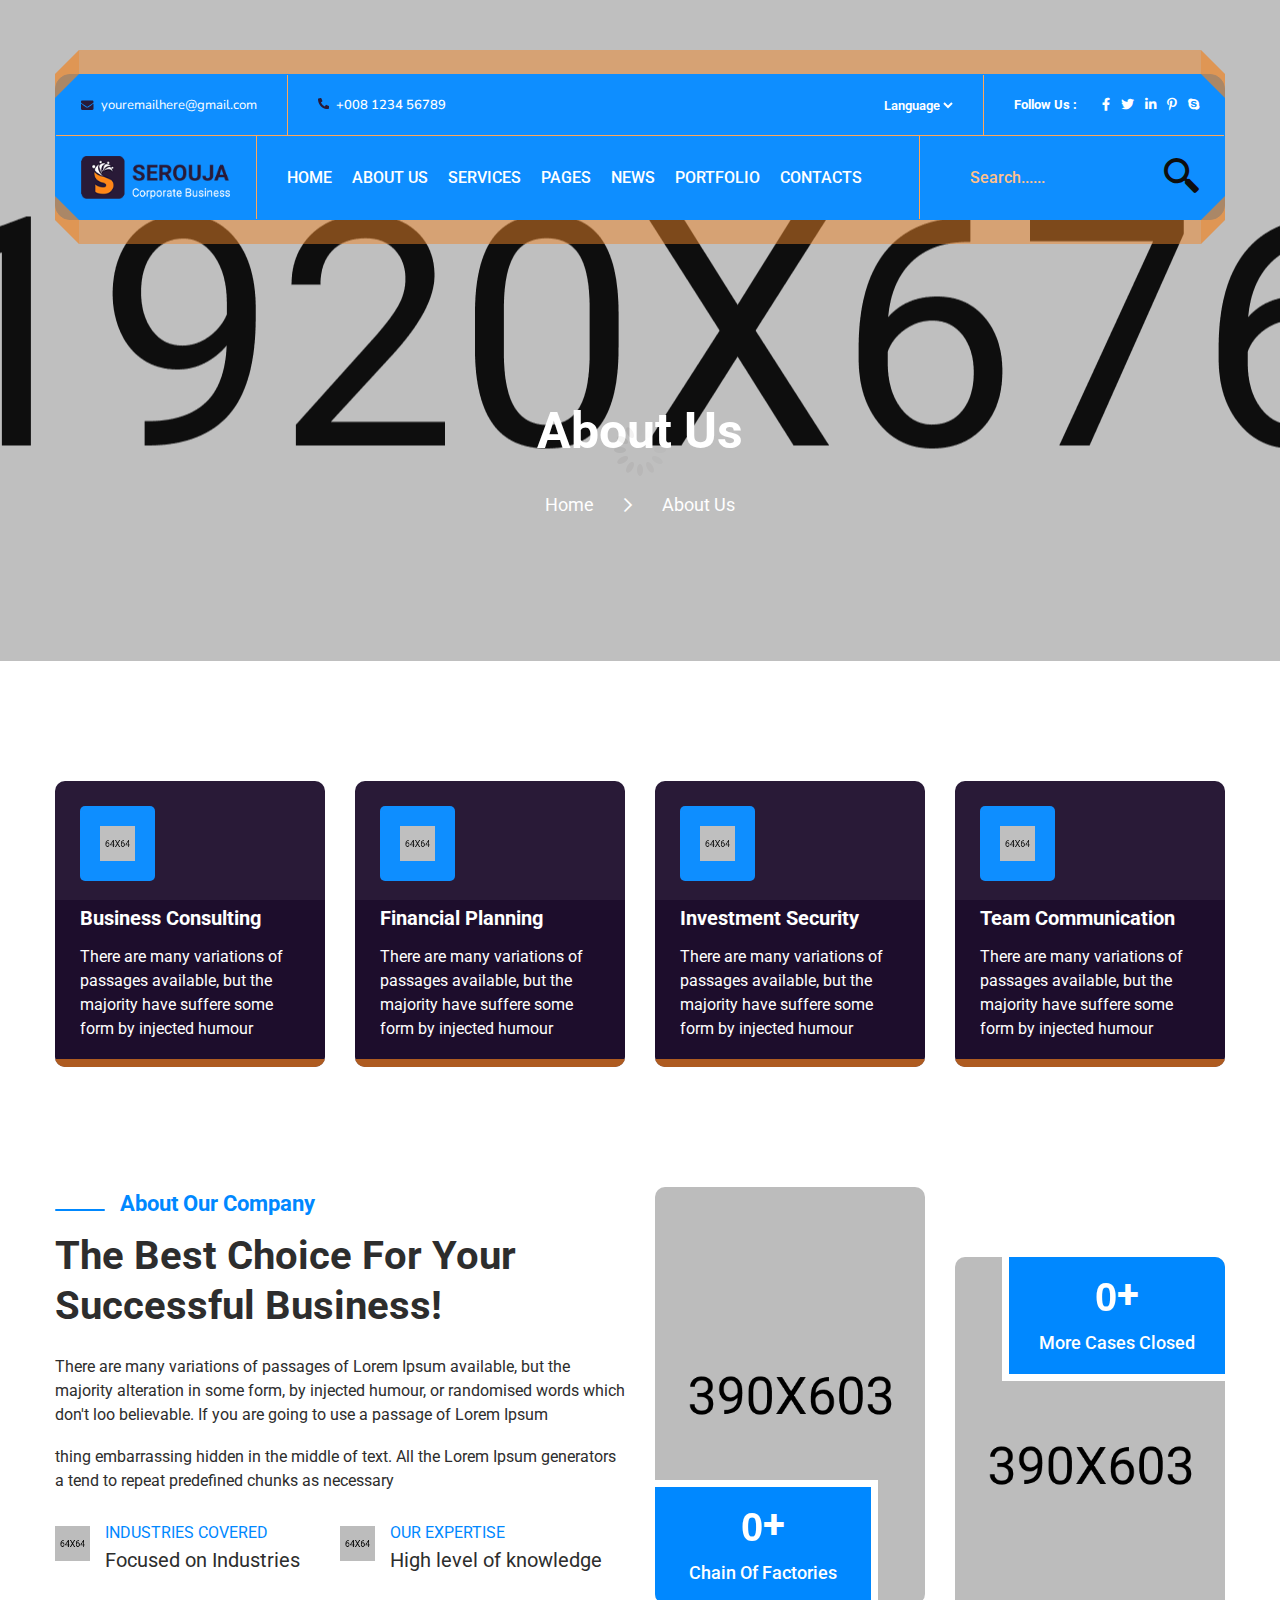
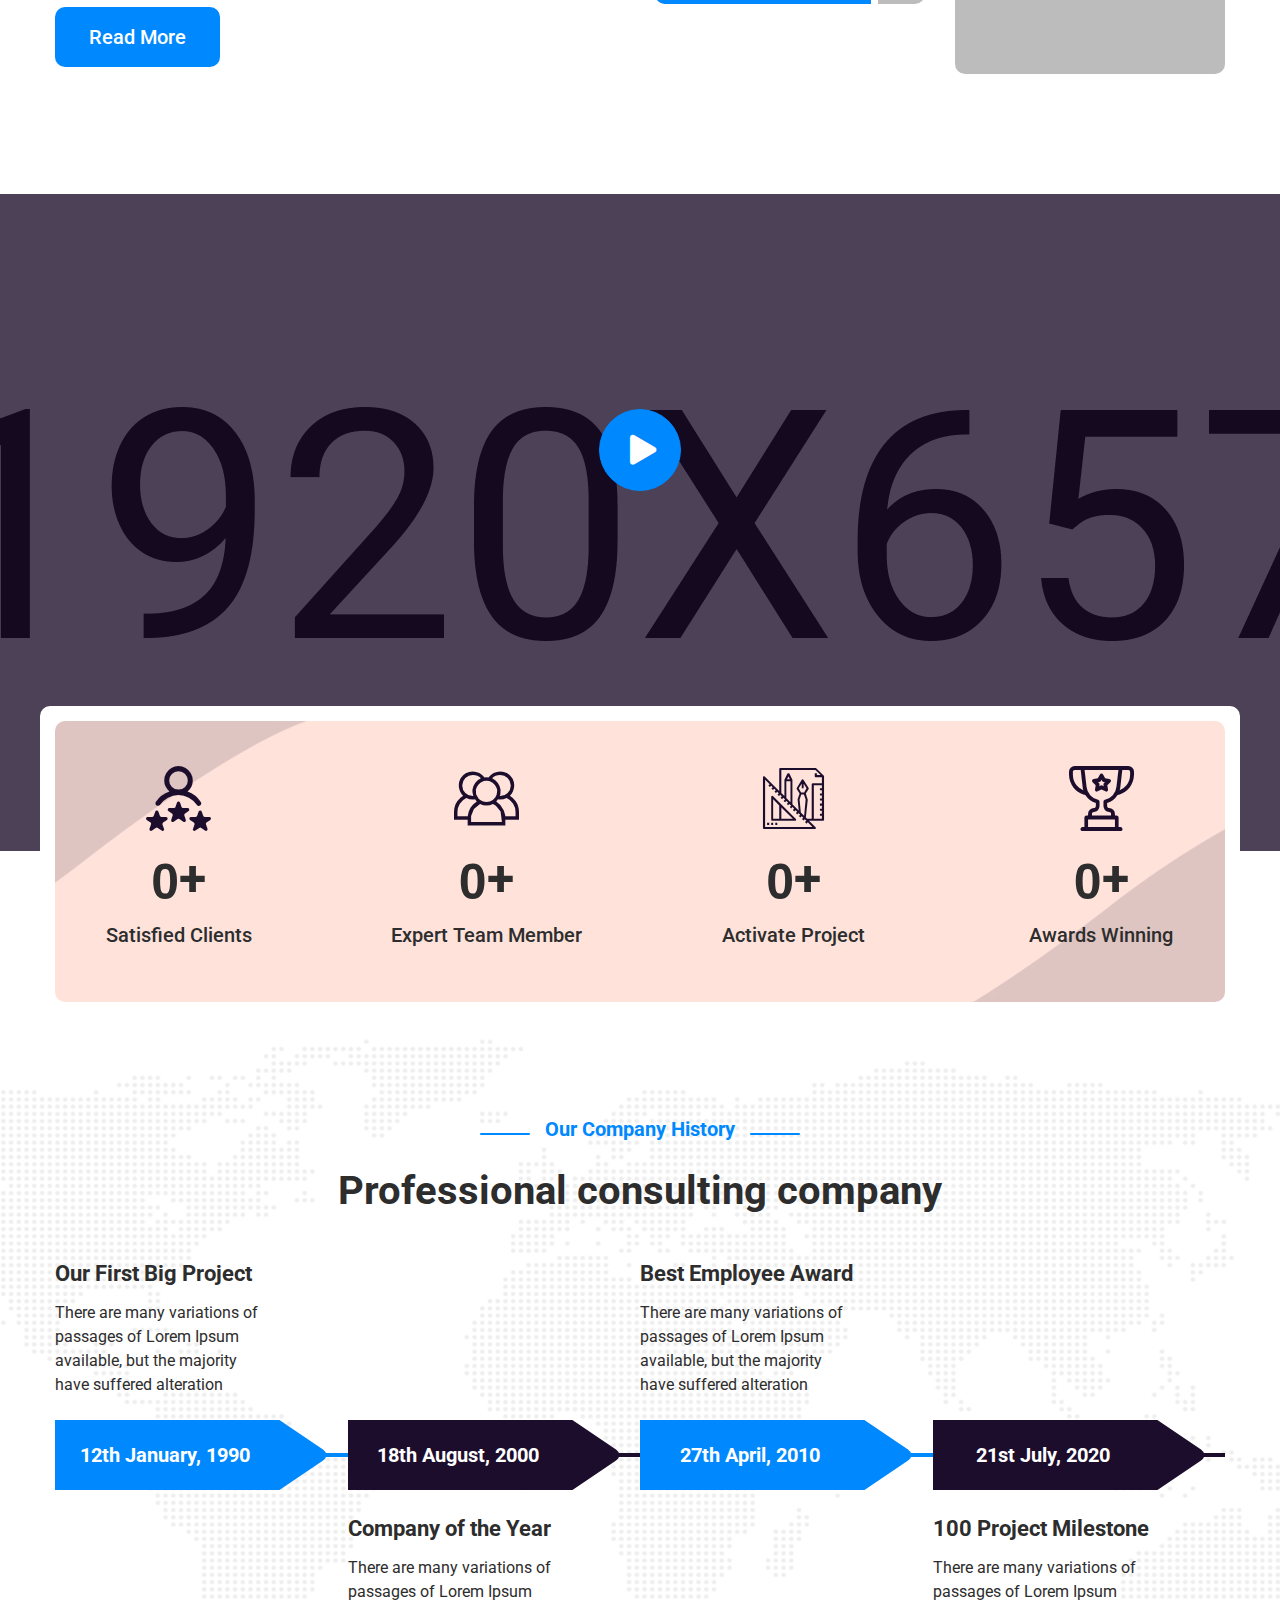
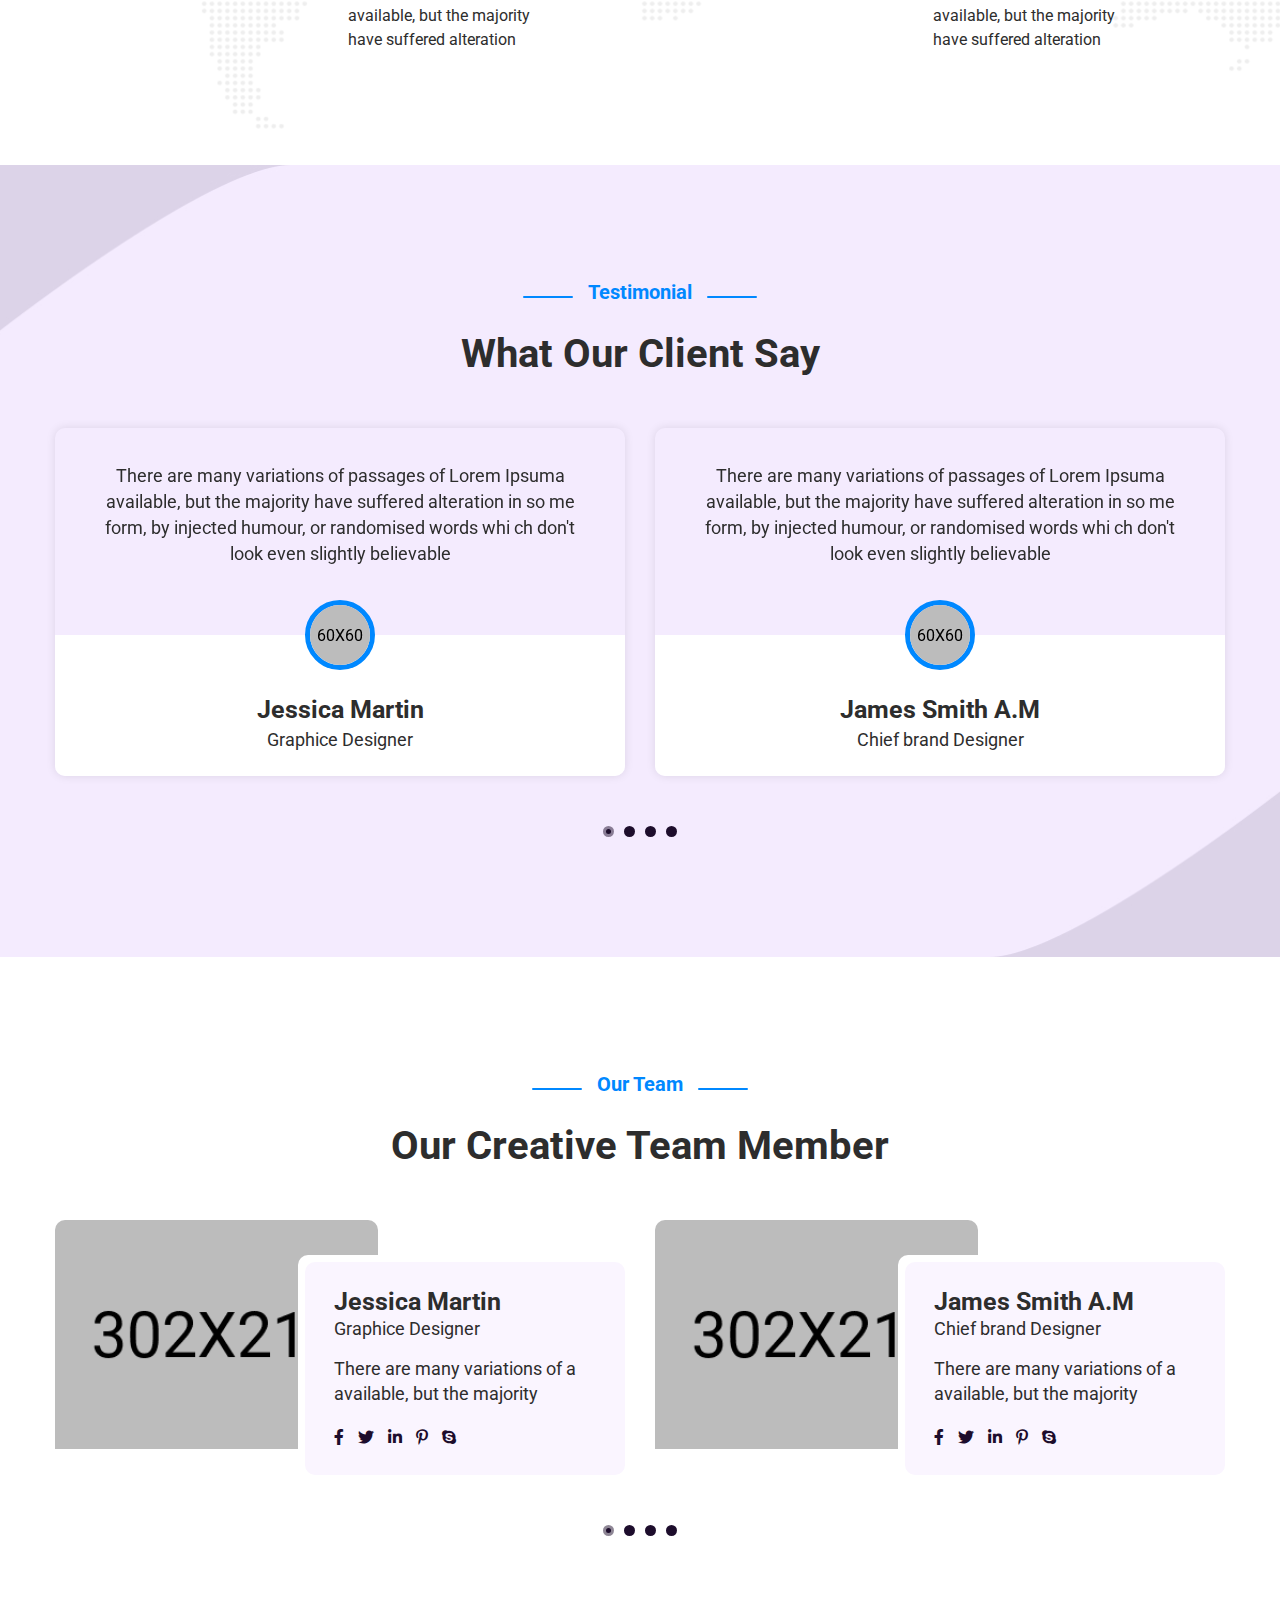
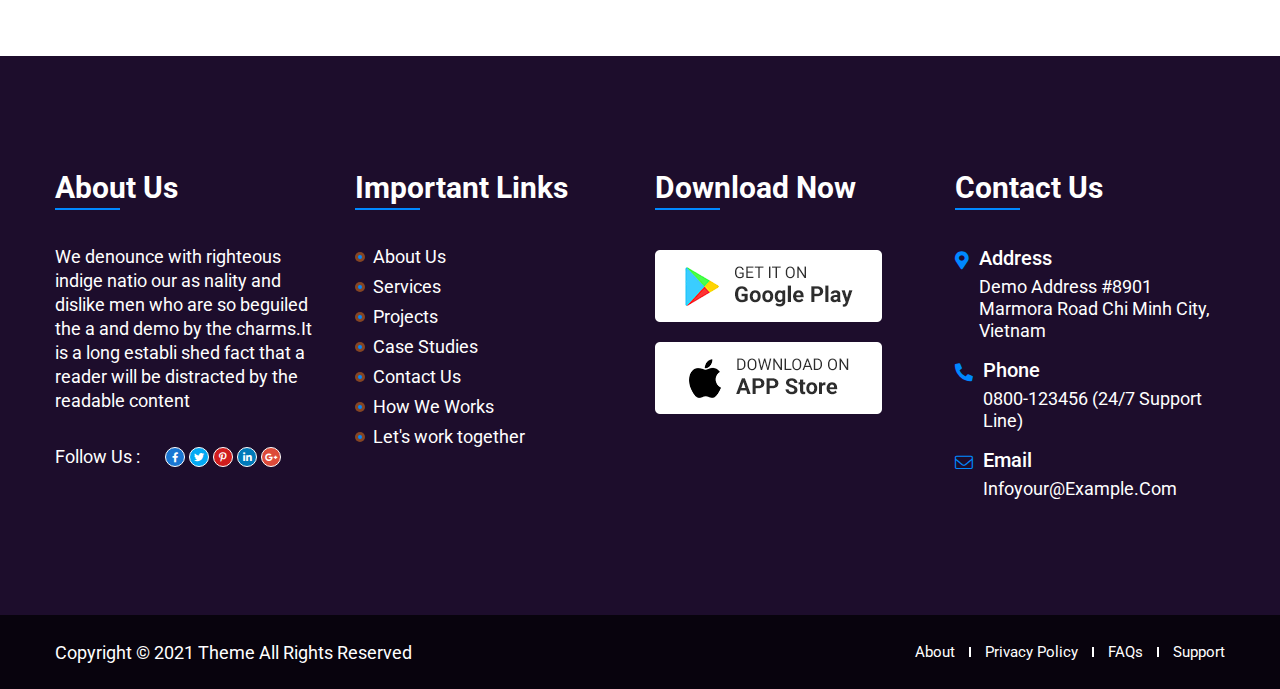
<file: about.html>
<!DOCTYPE html>
<html lang="en">
<head>
    <meta charset="UTF-8">
    <meta name="viewport" content="width=device-width, initial-scale=1.0">
    <title>SEROUJA - Corporate Business</title>


    <!-- favicon -->
    <link rel="shortcut icon" href="favicon.png" type="image/x-icon">
    <!-- animate css new -->
    <link rel="stylesheet" href="assets/css/animate.css">
    <!-- animate css old -->
    <link rel="stylesheet" href="assets/css/animate-2.css">
    <!-- fontawesome -->
    <link rel="stylesheet" href="assets/font-awesome/css/all.min.css">
    <!-- icofont -->
    <link rel="stylesheet" href="assets/icofont/icofont.min.css">
    <!-- flaticon -->
    <link rel="stylesheet" href="assets/css/font/flaticon.css">
    <!-- modal video -->
    <link rel="stylesheet" href="assets/css/modal-video.min.css">
    <!-- odometer -->
    <link rel="stylesheet" href="assets/css/odometer.min.css">
    <!-- owl carousel -->
    <link rel="stylesheet" href="assets/css/owl.carousel.min.css">
    <!-- bootstrap -->
    <link rel="stylesheet" href="assets/css/bootstrap.min.css">
    <!-- custom stylesheet -->
    <link rel="stylesheet" href="assets/css/style.css">
</head>
<body>
    <!-- preloader begin -->
    <div class="preloader">
        <div class="loader"><img src="assets/images/spinner.gif" alt="image"></div>
    </div>
    <!-- preloader end -->

    <!-- scroll to top -->
    <div class="scroll-to-top">
        <div class="container">
            <button><i class="fas fa-chevron-up"></i></button>
        </div>
    </div>
    <!-- scroll to top -->

    <!-- header begin -->
    <div class="header">
        <div class="container">
            <div class="top-border"></div>
            <div class="bg">
                <div class="top-header">
                    <div class="row">
                        <div class="col-xl-6 col-lg-6 col-sm-6">
                            <div class="top-left">
                                <a href="#"><i><svg aria-hidden="true" focusable="false" data-prefix="fas" data-icon="envelope" role="img" xmlns="http://www.w3.org/2000/svg" viewBox="0 0 512 512" class="svg-inline--fa fa-envelope fa-w-16 fa-fw"><path fill="currentColor" d="M502.3 190.8c3.9-3.1 9.7-.2 9.7 4.7V400c0 26.5-21.5 48-48 48H48c-26.5 0-48-21.5-48-48V195.6c0-5 5.7-7.8 9.7-4.7 22.4 17.4 52.1 39.5 154.1 113.6 21.1 15.4 56.7 47.8 92.2 47.6 35.7.3 72-32.8 92.3-47.6 102-74.1 131.6-96.3 154-113.7zM256 320c23.2.4 56.6-29.2 73.4-41.4 132.7-96.3 142.8-104.7 173.4-128.7 5.8-4.5 9.2-11.5 9.2-18.9v-19c0-26.5-21.5-48-48-48H48C21.5 64 0 85.5 0 112v19c0 7.4 3.4 14.3 9.2 18.9 30.6 23.9 40.7 32.4 173.4 128.7 16.8 12.2 50.2 41.8 73.4 41.4z" class=""></path></svg></i> youremailhere@gmail.com</a>
                                <a href="#"><i><svg aria-hidden="true" focusable="false" data-prefix="fas" data-icon="phone-alt" role="img" xmlns="http://www.w3.org/2000/svg" viewBox="0 0 512 512" class="svg-inline--fa fa-phone-alt fa-w-16 fa-fw"><path fill="currentColor" d="M497.39 361.8l-112-48a24 24 0 0 0-28 6.9l-49.6 60.6A370.66 370.66 0 0 1 130.6 204.11l60.6-49.6a23.94 23.94 0 0 0 6.9-28l-48-112A24.16 24.16 0 0 0 122.6.61l-104 24A24 24 0 0 0 0 48c0 256.5 207.9 464 464 464a24 24 0 0 0 23.4-18.6l24-104a24.29 24.29 0 0 0-14.01-27.6z" class=""></path></svg></i> +008 1234 56789</a>
                            </div>
                        </div>
                        <div class="col-xl-6 col-lg-6 col-sm-6">
                            <div class="top-right">
                                <form>
                                    <select name="Language">
                                        <option>Language</option>
                                        <option>English</option>
                                        <option>Bangla</option>
                                        <option>Arabic</option>
                                    </select>
                                </form>
                                <div class="follow">
                                    <ul>
                                        <li>Follow Us :</li>
                                        <li>
                                            <a href="#"><i class="fab fa-facebook-f"></i></a>
                                            <a href="#"><i class="fab fa-twitter"></i></a>
                                            <a href="#"><i class="fab fa-linkedin-in"></i></a>
                                            <a href="#"><i class="fab fa-pinterest-p"></i></a>
                                            <a href="#"><i class="fab fa-skype"></i></a>
                                        </li>
                                    </ul>
                                </div>
                            </div>
                        </div>
                    </div>
                </div>
                <div class="bottom-header">
                    <div class="row no-gutters">
                        <div class="col-xl-2 col-lg-2 col-10 d-xl-flex d-lg-flex d-block align-items-center">
                            <div class="row no-gutters custom">
                                <div class="d-xl-none d-lg-none d-block col-2">
                                    <button class="navbar-toggler" type="button" data-toggle="collapse" data-target="#navbarSupportedContent" aria-controls="navbarSupportedContent" aria-expanded="false" aria-label="Toggle navigation">
                                        <i class="fas fa-bars"></i>
                                    </button>
                                </div>
                                <div class="col-xl-12 col-lg-12 col-10 d-xl-block d-lg-block d-flex align-items-center">
                                    <div class="logo">
                                        <a href="index.html"><img src="assets/images/logo.png" alt="LOGO"></a>
                                    </div>
                                </div>
                            </div>
                        </div>
                        <div class="col-xl-7 col-lg-9 three">
                            <nav class="navbar navbar-expand-lg navbar-light">
                                <div class="collapse navbar-collapse" id="navbarSupportedContent">
                                    <ul class="navbar-nav mr-auto">
                                        <li class="nav-item dropdown">
                                            <a class="nav-link" href="#" id="homeDropdown" role="button" data-toggle="dropdown" aria-haspopup="true" aria-expanded="false">
                                                HOME
                                            </a>
                                            <div class="dropdown-menu" aria-labelledby="homeDropdown">
                                                <a class="dropdown-item" href="index.html">Home page 01</a>
                                                <a class="dropdown-item" href="index-2.html">Home page 02</a>
                                            </div>
                                        </li>
                                        <li class="nav-item">
                                            <a class="nav-link" href="about.html">ABOUT US</a>
                                        </li>
                                        <li class="nav-item dropdown">
                                            <a class="nav-link" href="#" id="serviceDropdown" role="button" data-toggle="dropdown" aria-haspopup="true" aria-expanded="false">
                                                SERVICES
                                            </a>
                                            <div class="dropdown-menu" aria-labelledby="serviceDropdown">
                                                <a class="dropdown-item" href="service.html">Service page</a>
                                                <a class="dropdown-item" href="service-details.html">Service details page</a>
                                            </div>
                                        </li>
                                        <li class="nav-item dropdown">
                                            <a class="nav-link" href="#" id="pageDropdown" role="button" data-toggle="dropdown" aria-haspopup="true" aria-expanded="false">
                                                PAGES
                                            </a>
                                            <div class="dropdown-menu" aria-labelledby="pageDropdown">
                                                <a class="dropdown-item" href="team.html">Team page</a>
                                                <a class="dropdown-item" href="team-single.html">Team single page</a>
                                            </div>
                                        </li>
                                        <li class="nav-item dropdown">
                                            <a class="nav-link" href="#" id="blogDropdown" role="button" data-toggle="dropdown" aria-haspopup="true" aria-expanded="false">
                                                NEWS
                                            </a>
                                            <div class="dropdown-menu" aria-labelledby="blogDropdown">
                                                <a class="dropdown-item" href="blog-right-bar.html">Blog right bar</a>
                                                <a class="dropdown-item" href="blog-left-bar.html">Blog left bar</a>
                                                <a class="dropdown-item" href="blog-details.html">Blog details page</a>
                                            </div>
                                        </li>
                                        <li class="nav-item dropdown">
                                            <a class="nav-link" href="#" id="portfolioDropdown" role="button" data-toggle="dropdown" aria-haspopup="true" aria-expanded="false">
                                                PORTFOLIO
                                            </a>
                                            <div class="dropdown-menu" aria-labelledby="portfolioDropdown">
                                                <a class="dropdown-item" href="portfolio.html">Portfolio page</a>
                                                <a class="dropdown-item" href="portfolio-details.html">Portfolio details page</a>
                                            </div>
                                        </li>
                                        <li class="nav-item">
                                            <a class="nav-link" href="contact.html">CONTACTS</a>
                                        </li>
                                    </ul>
                                </div>
                            </nav>
                        </div>
                        <div class="col-xl-3 col-lg-1 col-2 two d-xl-flex d-lg-flex justify-content-end">
                            <form class="form nav-form">
                                <input type="search" placeholder="Search......" required>
                                <button type="submit"><i class="flaticon-magnifying-glass-search"></i></button>
                            </form>
                        </div>
                    </div>
                </div>
            </div>
            <div class="bottom-border"></div>
        </div>
    </div>
    <!-- header end -->

    <!-- banner begin -->
    <div class="breadcrumb bg-1">
        <div class="container">
            <div class="row justify-content-center">
                <div class="col-xl-3 col-lg-4">
                    <div class="part-txt">
                        <h1>About Us</h1>
                        <ul>
                            <li>Home</li>
                            <li><i class="far fa-chevron-right"></i></li>
                            <li>About Us</li>
                        </ul>
                    </div>
                </div>
            </div>
        </div>
    </div>
    <!-- banner end -->

    <!-- features begin -->
    <div class="feature feature-inner">
        <div class="container">
            <div class="row">
                <div class="col-xl-3 col-lg-3 col-sm-6">
                    <div class="single-box">
                        <div class="part-icon">
                            <img src="assets/images/feat-icon-1.png" alt="icon">
                        </div>
                        <div class="part-txt">
                            <h3>Business Consulting</h3>
                            <p>There are many variations of passages available, but the majority have suffere some form by injected humour</p>
                        </div>
                    </div>
                </div>
                <div class="col-xl-3 col-lg-3 col-sm-6">
                    <div class="single-box">
                        <div class="part-icon">
                            <img src="assets/images/feat-icon-2.png" alt="icon">
                        </div>
                        <div class="part-txt">
                            <h3>Financial Planning</h3>
                            <p>There are many variations of passages available, but the majority have suffere some form by injected humour</p>
                        </div>
                    </div>
                </div>
                <div class="col-xl-3 col-lg-3 col-sm-6">
                    <div class="single-box">
                        <div class="part-icon">
                            <img src="assets/images/feat-icon-3.png" alt="icon">
                        </div>
                        <div class="part-txt">
                            <h3>Investment Security</h3>
                            <p>There are many variations of passages available, but the majority have suffere some form by injected humour</p>
                        </div>
                    </div>
                </div>
                <div class="col-xl-3 col-lg-3 col-sm-6">
                    <div class="single-box">
                        <div class="part-icon">
                            <img src="assets/images/feat-icon-4.png" alt="icon">
                        </div>
                        <div class="part-txt">
                            <h3>Team Communication</h3>
                            <p>There are many variations of passages available, but the majority have suffere some form by injected humour</p>
                        </div>
                    </div>
                </div>
            </div>
        </div>
    </div>
    <!-- features end -->

    <!-- about begin -->
    <div class="about">
        <div class="container">
            <div class="row justify-content-center">
                <div class="col-xl-6 col-lg-9 d-xl-flex d-lg-flex align-items-center">
                    <div class="part-txt">
                        <h4>About Our Company</h4>
                        <h2>The Best Choice For Your Successful Business!</h2>
                        <p>There are many variations of passages of Lorem Ipsum available, but the majority alteration in some form, by injected humour, or randomised words which don't loo believable. If you are going to use a passage of Lorem Ipsum</p>
                        <p>thing embarrassing hidden in the middle of text. All the Lorem Ipsum generators a tend to repeat predefined chunks as necessary</p>
                        <div class="row no-gutters">
                            <div class="col-xl-6 col-lg-6 col-md-6">
                                <div class="single-box">
                                    <div class="icon">
                                        <img src="assets/images/about-icon-1.png" alt="icon">
                                    </div>
                                    <div class="txt">
                                        <h3><span>INDUSTRIES COVERED</span>Focused on Industries</h3>
                                    </div>
                                </div>
                            </div>
                            <div class="col-xl-6 col-lg-6 col-md-6">
                                <div class="single-box">
                                    <div class="icon">
                                        <img src="assets/images/about-icon-2.png" alt="icon">
                                    </div>
                                    <div class="txt">
                                        <h3><span>OUR EXPERTISE</span>High level of knowledge</h3>
                                    </div>
                                </div>
                            </div>
                        </div>
                        <a href="about.html" class="def-btn btn-2">Read More</a>
                    </div>
                </div>
                <div class="col-xl-6 col-lg-9">
                    <div class="part-img">
                        <div class="row">
                            <div class="col-xl-6 col-lg-6 col-sm-6">
                                <div class="single-img">
                                    <img src="assets/images/about-img-1.jpg" alt="image">
                                    <div class="txt">
                                        <h2><span class="odometer" data-count="70">0</span>+</h2>
                                        <p>Chain Of Factories</p>
                                    </div>
                                </div>
                            </div>
                            <div class="col-xl-6 col-lg-6 col-sm-6">
                                <div class="single-img next">
                                    <img src="assets/images/about-img-2.jpg" alt="image">
                                    <div class="txt">
                                        <h2><span class="odometer" data-count="8750">0</span>+</h2>
                                        <p>More Cases Closed</p>
                                    </div>
                                </div>
                            </div>
                        </div>
                    </div>
                </div>
            </div>
        </div>
    </div>
    <!-- about end -->

    <!-- video section begin -->
    <div class="video">
        <div class="container">
            <div class="row justify-content-center">
                <div class="col-xl-3 col-lg-3">
                    <div class="btn-area">
                        <a href="#" class="vdo-btn"  data-video-id="vt3W9tbXclw"><i class="fas fa-play"></i></a>
                    </div>
                </div>
            </div>
        </div>
    </div>
    <!-- video section end -->

    <!-- counter begin -->
    <div class="counter counter-inner">
        <div class="container">
            <div class="bg">
                <div class="row">
                    <div class="col-xl-3 col-lg-3 col-6">
                        <div class="single-box">
                            <div class="icon">
                                <i class="flaticon-rating"></i>
                            </div>
                            <div class="txt">
                                <h3><span class="odometer" data-count="1,542">000</span>+</h3>
                                <p>Satisfied Clients</p>
                            </div>
                        </div>
                    </div>
                    <div class="col-xl-3 col-lg-3 col-6">
                        <div class="single-box">
                            <div class="icon">
                                <i class="flaticon-team"></i>
                            </div>
                            <div class="txt">
                                <h3><span class="odometer" data-count="182">000</span>+</h3>
                                <p>Expert Team Member</p>
                            </div>
                        </div>
                    </div>
                    <div class="col-xl-3 col-lg-3 col-6">
                        <div class="single-box">
                            <div class="icon">
                                <i class="flaticon-project"></i>
                            </div>
                            <div class="txt">
                                <h3><span class="odometer" data-count="878">000</span>+</h3>
                                <p>Activate Project</p>
                            </div>
                        </div>
                    </div>
                    <div class="col-xl-3 col-lg-3 col-6">
                        <div class="single-box">
                            <div class="icon">
                                <i class="flaticon-award"></i>
                            </div>
                            <div class="txt">
                                <h3><span class="odometer" data-count="105">000</span>+</h3>
                                <p>Awards Winning</p>
                            </div>
                        </div>
                    </div>
                </div>
            </div>
        </div>
    </div>
    <!-- counter end -->

    <!-- history begin -->
    <div class="history">
        <div class="container">
            <div class="row justify-content-center">
                <div class="col-xl-8 col-lg-9 col-md-10">
                    <div class="heading">
                        <h4>Our Company History</h4>
                        <h2>Professional consulting company</h2>
                    </div>
                </div>
            </div>
            <div class="row no-gutters">
                <div class="col-xl-6 col-lg-6 col-md-6">
                    <div class="row no-gutters">
                        <div class="col-xl-6 col-lg-12">
                            <div class="single-box">
                                <div class="txt">
                                    <h3>Our First Big Project</h3>
                                    <p>There are many variations of passages of Lorem Ipsum available, but the majority have suffered alteration</p>
                                </div>
                                <div class="date">
                                    <h4>12th January, 1990</h4>
                                </div>
                            </div>
                        </div>
                    </div>
                </div>
                <div class="col-xl-6 col-lg-6 col-md-6 three">
                    <div class="row no-gutters">
                        <div class="col-xl-6 col-lg-12">
                            <div class="single-box">
                                <div class="txt">
                                    <h3>Best Employee Award</h3>
                                    <p>There are many variations of passages of Lorem Ipsum available, but the majority have suffered alteration</p>
                                </div>
                                <div class="date">
                                    <h4>27th April, 2010</h4>
                                </div>
                            </div>
                        </div>
                    </div>
                </div>
                <div class="col-xl-6 col-lg-6 col-md-6">
                    <div class="row no-gutters">
                        <div class="col-xl-6 d-xl-flex d-lg-none"></div>
                        <div class="col-xl-6 col-lg-12">
                            <div class="single-box bottom">
                                <div class="date">
                                    <h4>18th August, 2000</h4>
                                </div>
                                <div class="txt">
                                    <h3>Company of the Year</h3>
                                    <p>There are many variations of passages of Lorem Ipsum available, but the majority have suffered alteration</p>
                                </div>
                            </div>
                        </div>
                    </div>
                </div>
                <div class="col-xl-6 col-lg-6 col-md-6 four">
                    <div class="row no-gutters">
                        <div class="col-xl-6 d-xl-flex d-lg-none"></div>
                        <div class="col-xl-6 col-lg-12">
                            <div class="single-box bottom">
                                <div class="date">
                                    <h4>21st July, 2020</h4>
                                </div>
                                <div class="txt">
                                    <h3>100 Project Milestone</h3>
                                    <p>There are many variations of passages of Lorem Ipsum available, but the majority have suffered alteration</p>
                                </div>
                            </div>
                        </div>
                    </div>
                </div>
            </div>
        </div>
    </div>
    <!-- history end -->

    <!-- testimonial begin -->
    <div class="testimonial-2">
        <div class="container">
            <div class="row justify-content-center">
                <div class="col-xl-5 col-lg-6">
                    <div class="heading">
                        <h4>Testimonial</h4>
                        <h2>What Our Client Say</h2>
                    </div>
                </div>
            </div>
            <div class="row">
                <div class="col-xl-12 col-lg-12">
                    <div class="comment-area-2 owl-carousel">
                        <div class="single-comment">
                            <div class="part-txt">
                                <div class="bg">
                                    <img src="assets/images/comment-bg-1.jpg" alt="">
                                </div>
                                <p>There are many variations of passages of Lorem Ipsuma available, but the majority have suffered alteration in so me form, by injected humour, or randomised words whi ch don't look even slightly believable</p>
                            </div>
                            <div class="client-area">
                                <div class="part-img">
                                    <img src="assets/images/client-1.jpg" alt="image">
                                </div>
                                <h3>Jessica Martin</h3>
                                <p>Graphice Designer</p>
                            </div>
                        </div>
                        <div class="single-comment">
                            <div class="part-txt">
                                <div class="bg">
                                    <img src="assets/images/comment-bg-2.jpg" alt="">
                                </div>
                                <p>There are many variations of passages of Lorem Ipsuma available, but the majority have suffered alteration in so me form, by injected humour, or randomised words whi ch don't look even slightly believable</p>
                            </div>
                            <div class="client-area">
                                <div class="part-img">
                                    <img src="assets/images/client-2.jpg" alt="image">
                                </div>
                                <h3>James Smith A.M</h3>
                                <p>Chief brand Designer</p>
                            </div>
                        </div>
                        <div class="single-comment">
                            <div class="part-txt">
                                <div class="bg">
                                    <img src="assets/images/comment-bg-3.jpg" alt="">
                                </div>
                                <p>There are many variations of passages of Lorem Ipsuma available, but the majority have suffered alteration in so me form, by injected humour, or randomised words whi ch don't look even slightly believable</p>
                            </div>
                            <div class="client-area">
                                <div class="part-img">
                                    <img src="assets/images/client-3.jpg" alt="image">
                                </div>
                                <h3>Clarksan William</h3>
                                <p>Chief quality officer</p>
                            </div>
                        </div>
                        <div class="single-comment">
                            <div class="part-txt">
                                <div class="bg">
                                    <img src="assets/images/comment-bg-4.jpg" alt="">
                                </div>
                                <p>There are many variations of passages of Lorem Ipsuma available, but the majority have suffered alteration in so me form, by injected humour, or randomised words whi ch don't look even slightly believable</p>
                            </div>
                            <div class="client-area">
                                <div class="part-img">
                                    <img src="assets/images/client-11.jpg" alt="image">
                                </div>
                                <h3>Maria Rodriguez</h3>
                                <p>System engineer</p>
                            </div>
                        </div>
                        <div class="single-comment">
                            <div class="part-txt">
                                <div class="bg">
                                    <img src="assets/images/comment-bg-1.jpg" alt="">
                                </div>
                                <p>There are many variations of passages of Lorem Ipsuma available, but the majority have suffered alteration in so me form, by injected humour, or randomised words whi ch don't look even slightly believable</p>
                            </div>
                            <div class="client-area">
                                <div class="part-img">
                                    <img src="assets/images/client-1.jpg" alt="image">
                                </div>
                                <h3>Jessica Martin</h3>
                                <p>Graphice Designer</p>
                            </div>
                        </div>
                        <div class="single-comment">
                            <div class="part-txt">
                                <div class="bg">
                                    <img src="assets/images/comment-bg-2.jpg" alt="">
                                </div>
                                <p>There are many variations of passages of Lorem Ipsuma available, but the majority have suffered alteration in so me form, by injected humour, or randomised words whi ch don't look even slightly believable</p>
                            </div>
                            <div class="client-area">
                                <div class="part-img">
                                    <img src="assets/images/client-2.jpg" alt="image">
                                </div>
                                <h3>James Smith A.M</h3>
                                <p>Chief brand Designer</p>
                            </div>
                        </div>
                        <div class="single-comment">
                            <div class="part-txt">
                                <div class="bg">
                                    <img src="assets/images/comment-bg-3.jpg" alt="">
                                </div>
                                <p>There are many variations of passages of Lorem Ipsuma available, but the majority have suffered alteration in so me form, by injected humour, or randomised words whi ch don't look even slightly believable</p>
                            </div>
                            <div class="client-area">
                                <div class="part-img">
                                    <img src="assets/images/client-3.jpg" alt="image">
                                </div>
                                <h3>Clarksan William</h3>
                                <p>Chief quality officer</p>
                            </div>
                        </div>
                    </div>
                </div>
            </div>
        </div>
    </div>
    <!-- testimonial end -->

    <!-- team begin -->
    <div class="team-2">
        <div class="container">
            <div class="row justify-content-center">
                <div class="col-xl-6 col-lg-8 col-md-8">
                    <div class="heading">
                        <h4>Our Team</h4>
                        <h2>Our Creative Team Member</h2>
                    </div>
                </div>
            </div>
            <div class="row">
                <div class="col-xl-12 col-lg-12">
                    <div class="team-slider owl-carousel">
                        <div class="single-box">
                            <div class="row no-gutters">
                                <div class="col-xl-6 col-lg-6 col-sm-6">
                                    <div class="part-img">
                                        <img src="assets/images/about-team-1.jpg" alt="image">
                                    </div>
                                </div>
                                <div class="col-xl-6 col-lg-6 col-sm-6">
                                    <div class="part-txt">
                                        <a href="team-single.html" class="title">Jessica Martin</a>
                                        <h5>Graphice Designer</h5>
                                        <p>There are many variations of a available, but the majority</p>
                                        <div class="social">
                                            <a href="#"><i class="fab fa-facebook-f"></i></a>
                                            <a href="#"><i class="fab fa-twitter"></i></a>
                                            <a href="#"><i class="fab fa-linkedin-in"></i></a>
                                            <a href="#"><i class="fab fa-pinterest-p"></i></a>
                                            <a href="#"><i class="fab fa-skype"></i></a>
                                        </div>
                                    </div>
                                </div>
                            </div>
                        </div>
                        <div class="single-box">
                            <div class="row no-gutters">
                                <div class="col-xl-6 col-lg-6 col-sm-6">
                                    <div class="part-img">
                                        <img src="assets/images/about-team-2.jpg" alt="image">
                                    </div>
                                </div>
                                <div class="col-xl-6 col-lg-6 col-sm-6">
                                    <div class="part-txt">
                                        <a href="team-single.html" class="title">James Smith A.M</a>
                                        <h5>Chief brand Designer</h5>
                                        <p>There are many variations of a available, but the majority</p>
                                        <div class="social">
                                            <a href="#"><i class="fab fa-facebook-f"></i></a>
                                            <a href="#"><i class="fab fa-twitter"></i></a>
                                            <a href="#"><i class="fab fa-linkedin-in"></i></a>
                                            <a href="#"><i class="fab fa-pinterest-p"></i></a>
                                            <a href="#"><i class="fab fa-skype"></i></a>
                                        </div>
                                    </div>
                                </div>
                            </div>
                        </div>
                        <div class="single-box">
                            <div class="row no-gutters">
                                <div class="col-xl-6 col-lg-6 col-sm-6">
                                    <div class="part-img">
                                        <img src="assets/images/about-team-3.jpg" alt="image">
                                    </div>
                                </div>
                                <div class="col-xl-6 col-lg-6 col-sm-6">
                                    <div class="part-txt">
                                        <a href="team-single.html" class="title">Clarksan William</a>
                                        <h5>Chief quality officer</h5>
                                        <p>There are many variations of a available, but the majority</p>
                                        <div class="social">
                                            <a href="#"><i class="fab fa-facebook-f"></i></a>
                                            <a href="#"><i class="fab fa-twitter"></i></a>
                                            <a href="#"><i class="fab fa-linkedin-in"></i></a>
                                            <a href="#"><i class="fab fa-pinterest-p"></i></a>
                                            <a href="#"><i class="fab fa-skype"></i></a>
                                        </div>
                                    </div>
                                </div>
                            </div>
                        </div>
                        <div class="single-box">
                            <div class="row no-gutters">
                                <div class="col-xl-6 col-lg-6 col-sm-6">
                                    <div class="part-img">
                                        <img src="assets/images/about-team-4.jpg" alt="image">
                                    </div>
                                </div>
                                <div class="col-xl-6 col-lg-6 col-sm-6">
                                    <div class="part-txt">
                                        <a href="team-single.html" class="title">Maria Rodriguez</a>
                                        <h5>System engineer</h5>
                                        <p>There are many variations of a available, but the majority</p>
                                        <div class="social">
                                            <a href="#"><i class="fab fa-facebook-f"></i></a>
                                            <a href="#"><i class="fab fa-twitter"></i></a>
                                            <a href="#"><i class="fab fa-linkedin-in"></i></a>
                                            <a href="#"><i class="fab fa-pinterest-p"></i></a>
                                            <a href="#"><i class="fab fa-skype"></i></a>
                                        </div>
                                    </div>
                                </div>
                            </div>
                        </div>
                        <div class="single-box">
                            <div class="row no-gutters">
                                <div class="col-xl-6 col-lg-6 col-sm-6">
                                    <div class="part-img">
                                        <img src="assets/images/about-team-5.jpg" alt="image">
                                    </div>
                                </div>
                                <div class="col-xl-6 col-lg-6 col-sm-6">
                                    <div class="part-txt">
                                        <a href="team-single.html" class="title">Hawlader Shem</a>
                                        <h5>Account Executive</h5>
                                        <p>There are many variations of a available, but the majority</p>
                                        <div class="social">
                                            <a href="#"><i class="fab fa-facebook-f"></i></a>
                                            <a href="#"><i class="fab fa-twitter"></i></a>
                                            <a href="#"><i class="fab fa-linkedin-in"></i></a>
                                            <a href="#"><i class="fab fa-pinterest-p"></i></a>
                                            <a href="#"><i class="fab fa-skype"></i></a>
                                        </div>
                                    </div>
                                </div>
                            </div>
                        </div>
                        <div class="single-box">
                            <div class="row no-gutters">
                                <div class="col-xl-6 col-lg-6 col-sm-6">
                                    <div class="part-img">
                                        <img src="assets/images/about-team-2.jpg" alt="image">
                                    </div>
                                </div>
                                <div class="col-xl-6 col-lg-6 col-sm-6">
                                    <div class="part-txt">
                                        <a href="team-single.html" class="title">James Smith A.M</a>
                                        <h5>Chief brand Designer</h5>
                                        <p>There are many variations of a available, but the majority</p>
                                        <div class="social">
                                            <a href="#"><i class="fab fa-facebook-f"></i></a>
                                            <a href="#"><i class="fab fa-twitter"></i></a>
                                            <a href="#"><i class="fab fa-linkedin-in"></i></a>
                                            <a href="#"><i class="fab fa-pinterest-p"></i></a>
                                            <a href="#"><i class="fab fa-skype"></i></a>
                                        </div>
                                    </div>
                                </div>
                            </div>
                        </div>
                        <div class="single-box">
                            <div class="row no-gutters">
                                <div class="col-xl-6 col-lg-6 col-sm-6">
                                    <div class="part-img">
                                        <img src="assets/images/about-team-3.jpg" alt="image">
                                    </div>
                                </div>
                                <div class="col-xl-6 col-lg-6 col-sm-6">
                                    <div class="part-txt">
                                        <a href="team-single.html" class="title">Clarksan William</a>
                                        <h5>Chief quality officer</h5>
                                        <p>There are many variations of a available, but the majority</p>
                                        <div class="social">
                                            <a href="#"><i class="fab fa-facebook-f"></i></a>
                                            <a href="#"><i class="fab fa-twitter"></i></a>
                                            <a href="#"><i class="fab fa-linkedin-in"></i></a>
                                            <a href="#"><i class="fab fa-pinterest-p"></i></a>
                                            <a href="#"><i class="fab fa-skype"></i></a>
                                        </div>
                                    </div>
                                </div>
                            </div>
                        </div>
                    </div>
                </div>
            </div>
        </div>
    </div>
    <!-- team end -->

    <!-- footer begin -->
    <div class="footer">
        <div class="main-footer">
            <div class="container">
                <div class="row">
                    <div class="col-xl-3 col-lg-3 col-sm-6">
                        <div class="footer-about">
                            <h3 class="title">About Us</h3>
                            <p>We denounce with righteous indige natio our as nality and dislike men who are so beguiled the a and demo by the charms.It is a long establi shed fact that a reader will be distracted by the readable content</p>
                            <ul>
                                <li>Follow Us :</li>
                                <li>
                                    <a href="#" class="fb"><i class="fab fa-facebook-f"></i></a>
                                    <a href="#" class="tw"><i class="fab fa-twitter"></i></a>
                                    <a href="#" class="pin"><i class="fab fa-pinterest-p"></i></a>
                                    <a href="#" class="ld"><i class="fab fa-linkedin-in"></i></a>
                                    <a href="#" class="gl"><i class="fab fa-google-plus-g"></i></a>
                                </li>
                            </ul>
                        </div>
                    </div>
                    <div class="col-xl-3 col-lg-3 col-sm-6">
                        <div class="links">
                            <h3 class="title">Important Links</h3>
                            <ul>
                                <li><a href="#">About Us</a></li>
                                <li><a href="#">Services</a></li>
                                <li><a href="#">Projects</a></li>
                                <li><a href="#">Case Studies</a></li>
                                <li><a href="#">Contact Us</a></li>
                                <li><a href="#">How We Works</a></li>
                                <li><a href="#">Let's work together</a></li>
                            </ul>
                        </div>
                    </div>
                    <div class="col-xl-3 col-lg-3 col-sm-6">
                        <div class="app-download">
                            <h3 class="title">Download Now</h3>
                            <ul>
                                <li>
                                    <a href="#">
                                        <img src="assets/images/app-download-1.png" alt="image">
                                    </a>
                                </li>
                                <li>
                                    <a href="#">
                                        <img src="assets/images/app-download-2.png" alt="image">
                                    </a>
                                </li>
                            </ul>
                        </div>
                    </div>
                    <div class="col-xl-3 col-lg-3 col-sm-6">
                        <div class="footer-contact">
                            <h3 class="title">Contact Us</h3>
                            <ul>
                                <li><i class="fas fa-map-marker-alt"></i></li>
                                <li><span>Address</span>Demo Address #8901 Marmora Road Chi Minh City, Vietnam</li>
                            </ul>
                            <ul>
                                <li><i class="fas fa-phone-alt"></i></li>
                                <li><span>Phone</span>0800-123456 (24/7 Support Line)</li>
                            </ul>
                            <ul>
                                <li><i class="fal fa-envelope"></i></li>
                                <li><span>Email</span>Infoyour@Example.Com</li>
                            </ul>
                        </div>
                    </div>
                </div>
            </div>
        </div>
        <div class="copyright">
            <div class="container">
                <div class="row justify-content-between">
                    <div class="col-xl-6 col-lg-6 col-md-6">
                        <p>Copyright &copy; 2021 Theme All Rights Reserved</p>
                    </div>
                    <div class="col-xl-6 col-lg-6 col-md-6">
                        <div class="links">
                            <a href="#">About</a>
                            <a href="#">Privacy Policy</a>
                            <a href="#">FAQs</a>
                            <a href="#">Support</a>
                        </div>
                    </div>
                </div>
            </div>
        </div>
    </div>
    <!-- footer end -->

    <!-- jquery -->
    <script src="assets/js/jquery-3.6.0.min.js"></script>
    <!-- modal video -->
    <script src="assets/js/jquery-modal-video.min.js"></script>
    <!-- odometer -->
    <script src="assets/js/odometer.min.js"></script>
    <!-- appear -->
    <script src="assets/js/jquery.appear.min.js"></script>
    <!-- nice select -->
    <script src="assets/js/jquery.nice-select.min.js"></script>
    <!-- owl carousel -->
    <script src="assets/js/owl.carousel.min.js"></script>
    <!-- progresscircle -->
    <script src="assets/js/progresscircle.js"></script>
    <!-- isotope -->
    <script src="assets/js/isotope.pkgd.min.js"></script>
    <script src="assets/js/imagesloaded.pkgd.min.js"></script>
    <!-- popper js -->
    <script src="assets/js/popper.min.js"></script>
    <!-- bootstrap -->
    <script src="assets/js/bootstrap.min.js"></script>
    <!-- custom js -->
    <script src="assets/js/main.js"></script>
</body>
</html>
</file>
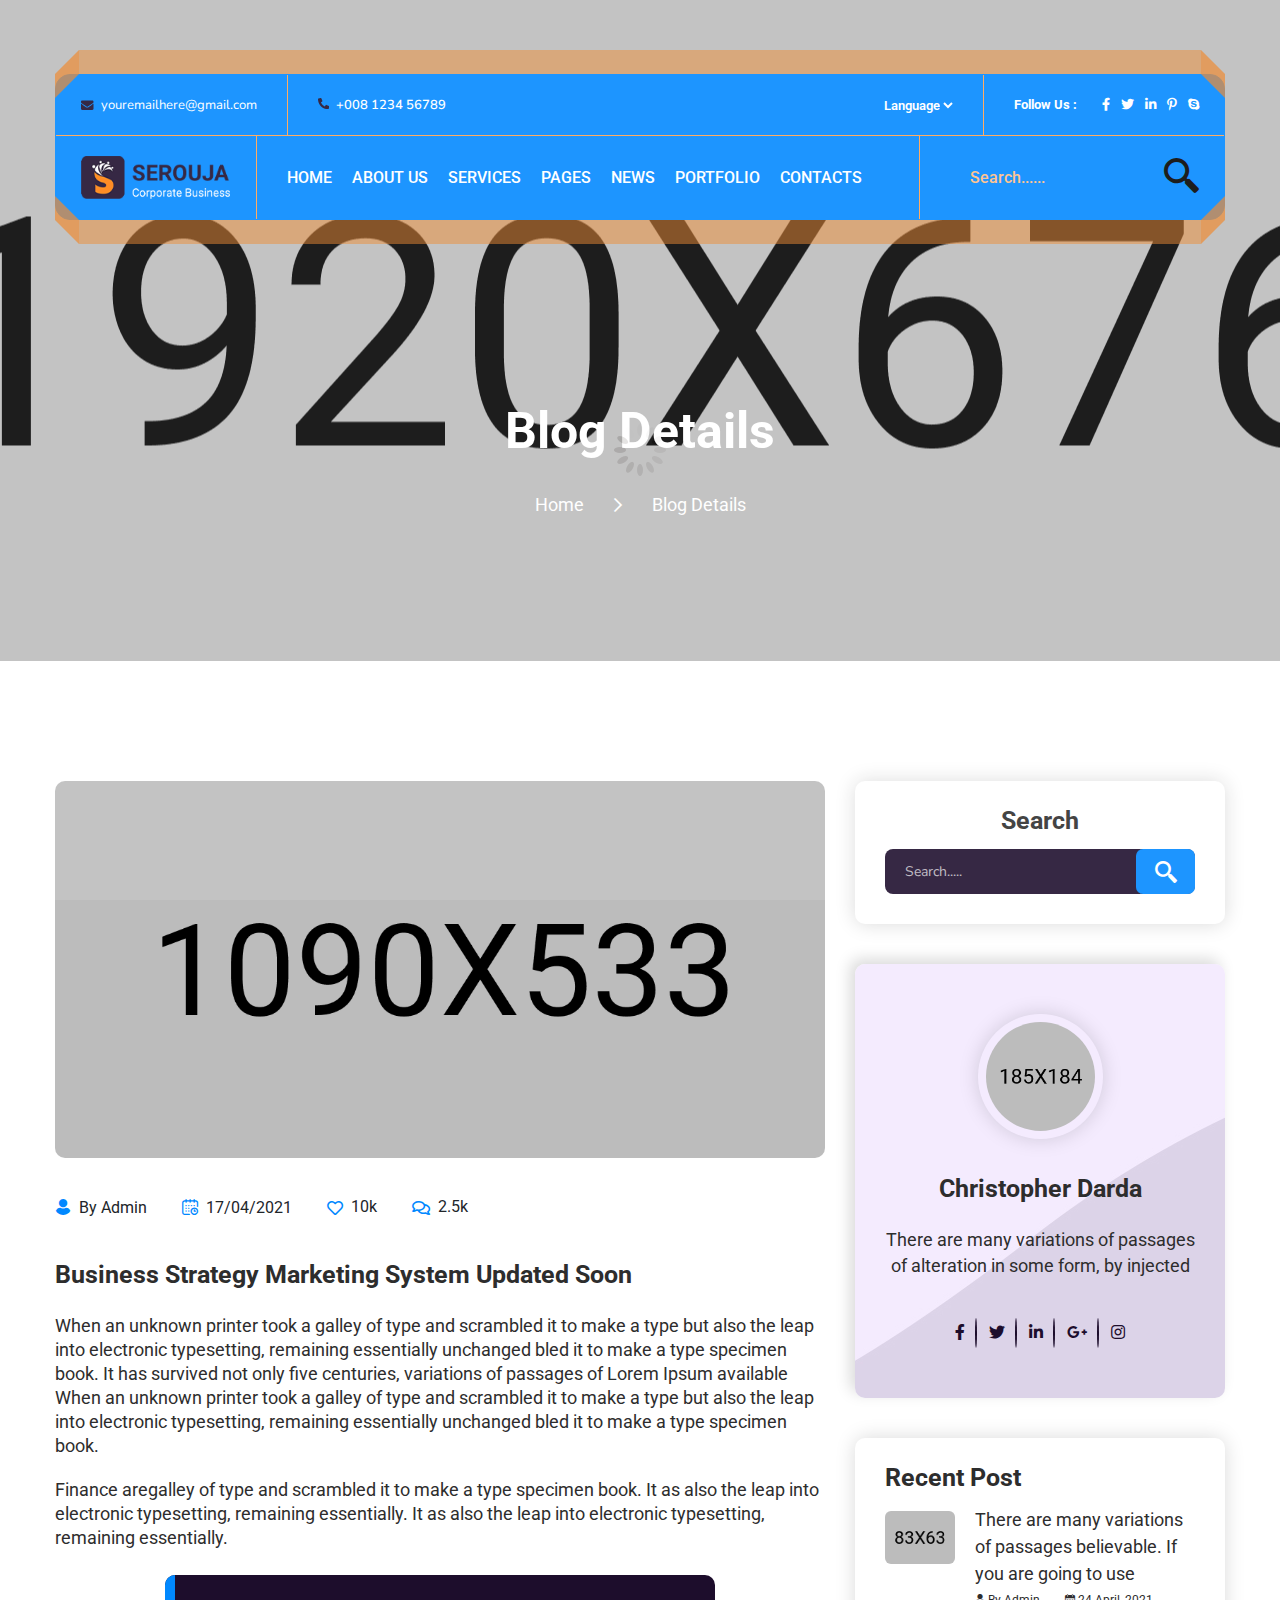
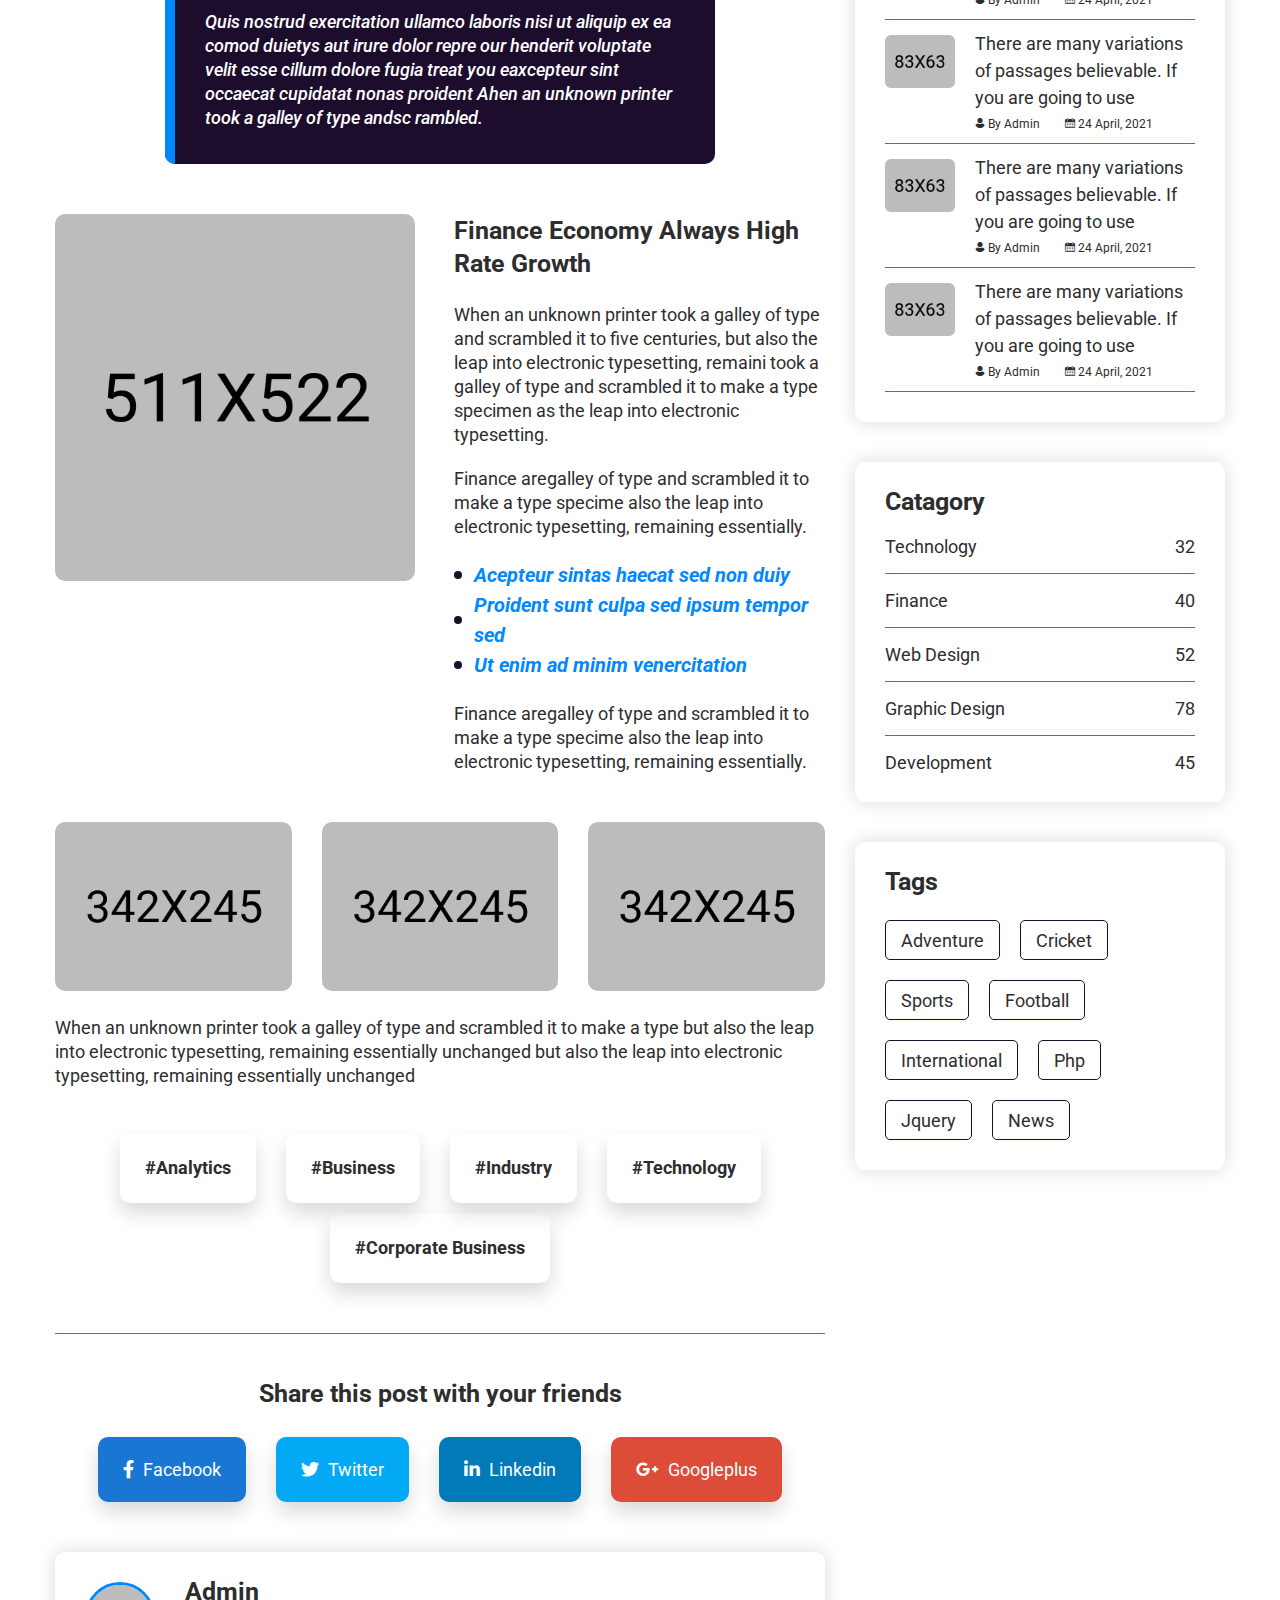
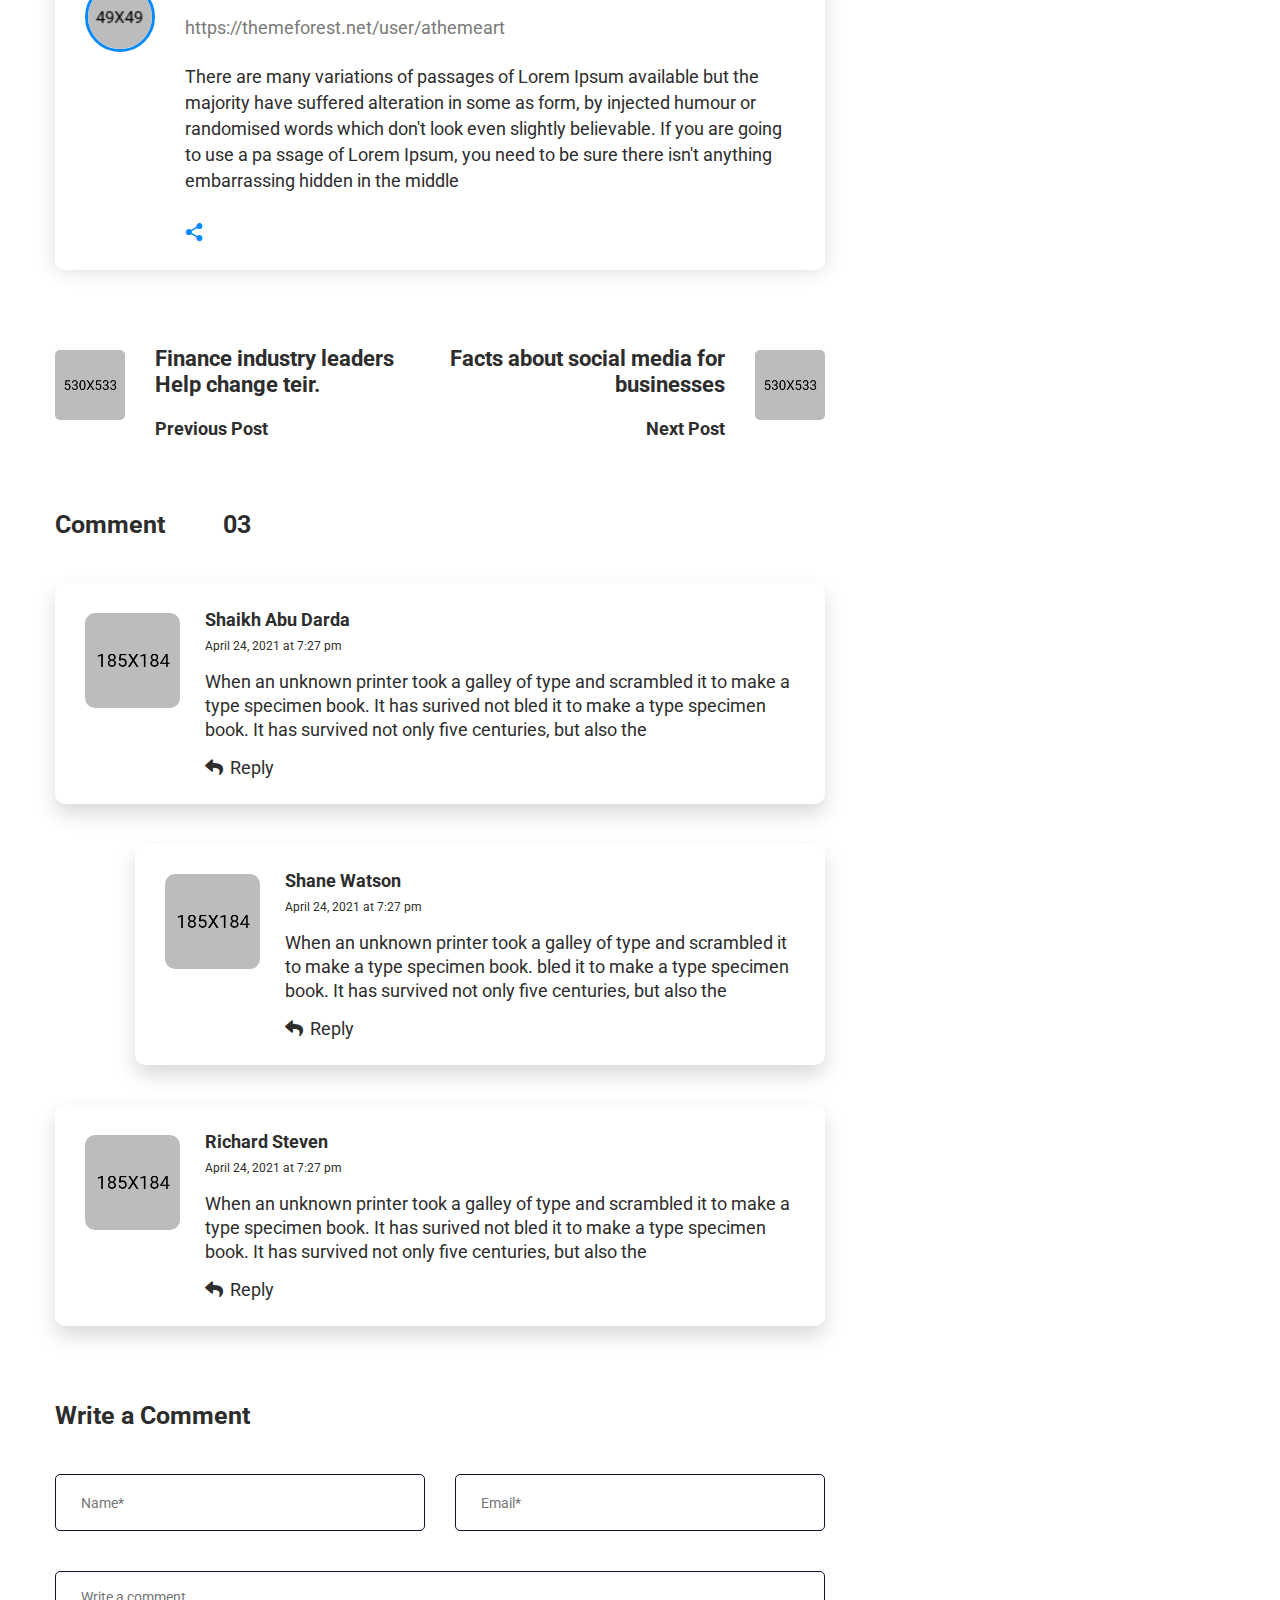
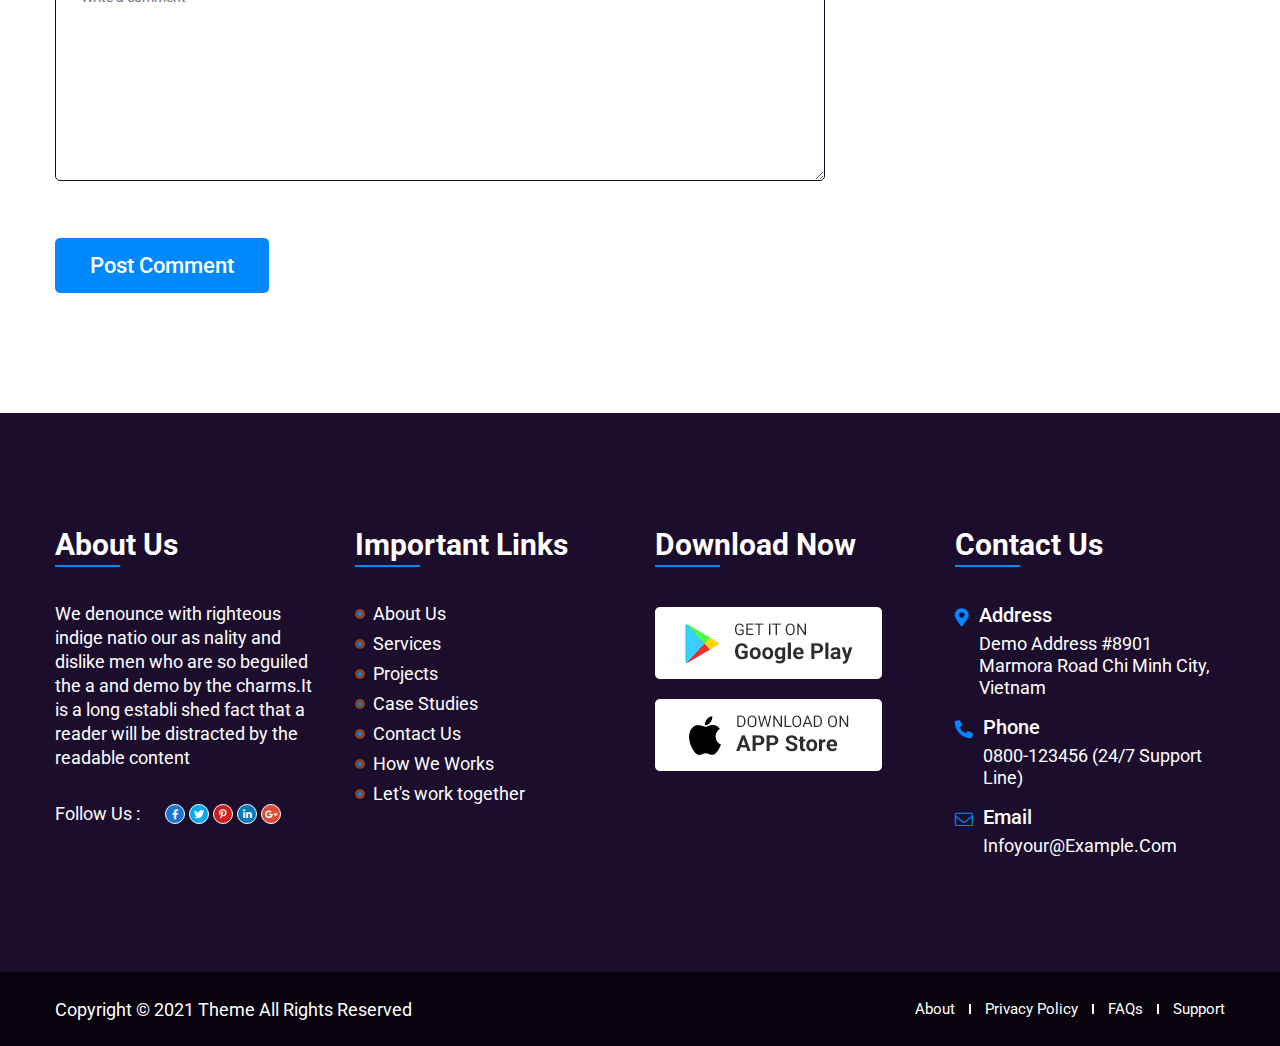
<file: blog-details.html>
<!DOCTYPE html>
<html lang="en">
<head>
    <meta charset="UTF-8">
    <meta name="viewport" content="width=device-width, initial-scale=1.0">
    <title>SEROUJA - Corporate Business</title>


    <!-- favicon -->
    <link rel="shortcut icon" href="favicon.png" type="image/x-icon">
    <!-- animate css new -->
    <link rel="stylesheet" href="assets/css/animate.css">
    <!-- animate css old -->
    <link rel="stylesheet" href="assets/css/animate-2.css">
    <!-- fontawesome -->
    <link rel="stylesheet" href="assets/font-awesome/css/all.min.css">
    <!-- icofont -->
    <link rel="stylesheet" href="assets/icofont/icofont.min.css">
    <!-- flaticon -->
    <link rel="stylesheet" href="assets/css/font/flaticon.css">
    <!-- odometer -->
    <link rel="stylesheet" href="assets/css/odometer.min.css">
    <!-- owl carousel -->
    <link rel="stylesheet" href="assets/css/owl.carousel.min.css">
    <!-- bootstrap -->
    <link rel="stylesheet" href="assets/css/bootstrap.min.css">
    <!-- custom stylesheet -->
    <link rel="stylesheet" href="assets/css/style.css">
</head>
<body>
    <!-- preloader begin -->
    <div class="preloader">
        <div class="loader"><img src="assets/images/spinner.gif" alt="image"></div>
    </div>
    <!-- preloader end -->

    <!-- scroll to top -->
    <div class="scroll-to-top">
        <div class="container">
            <button><i class="fas fa-chevron-up"></i></button>
        </div>
    </div>
    <!-- scroll to top -->

    <!-- header begin -->
    <div class="header">
        <div class="container">
            <div class="top-border"></div>
            <div class="bg">
                <div class="top-header">
                    <div class="row">
                        <div class="col-xl-6 col-lg-6 col-sm-6">
                            <div class="top-left">
                                <a href="#"><i><svg aria-hidden="true" focusable="false" data-prefix="fas" data-icon="envelope" role="img" xmlns="http://www.w3.org/2000/svg" viewBox="0 0 512 512" class="svg-inline--fa fa-envelope fa-w-16 fa-fw"><path fill="currentColor" d="M502.3 190.8c3.9-3.1 9.7-.2 9.7 4.7V400c0 26.5-21.5 48-48 48H48c-26.5 0-48-21.5-48-48V195.6c0-5 5.7-7.8 9.7-4.7 22.4 17.4 52.1 39.5 154.1 113.6 21.1 15.4 56.7 47.8 92.2 47.6 35.7.3 72-32.8 92.3-47.6 102-74.1 131.6-96.3 154-113.7zM256 320c23.2.4 56.6-29.2 73.4-41.4 132.7-96.3 142.8-104.7 173.4-128.7 5.8-4.5 9.2-11.5 9.2-18.9v-19c0-26.5-21.5-48-48-48H48C21.5 64 0 85.5 0 112v19c0 7.4 3.4 14.3 9.2 18.9 30.6 23.9 40.7 32.4 173.4 128.7 16.8 12.2 50.2 41.8 73.4 41.4z" class=""></path></svg></i> youremailhere@gmail.com</a>
                                <a href="#"><i><svg aria-hidden="true" focusable="false" data-prefix="fas" data-icon="phone-alt" role="img" xmlns="http://www.w3.org/2000/svg" viewBox="0 0 512 512" class="svg-inline--fa fa-phone-alt fa-w-16 fa-fw"><path fill="currentColor" d="M497.39 361.8l-112-48a24 24 0 0 0-28 6.9l-49.6 60.6A370.66 370.66 0 0 1 130.6 204.11l60.6-49.6a23.94 23.94 0 0 0 6.9-28l-48-112A24.16 24.16 0 0 0 122.6.61l-104 24A24 24 0 0 0 0 48c0 256.5 207.9 464 464 464a24 24 0 0 0 23.4-18.6l24-104a24.29 24.29 0 0 0-14.01-27.6z" class=""></path></svg></i> +008 1234 56789</a>
                            </div>
                        </div>
                        <div class="col-xl-6 col-lg-6 col-sm-6">
                            <div class="top-right">
                                <form>
                                    <select name="Language">
                                        <option>Language</option>
                                        <option>English</option>
                                        <option>Bangla</option>
                                        <option>Arabic</option>
                                    </select>
                                </form>
                                <div class="follow">
                                    <ul>
                                        <li>Follow Us :</li>
                                        <li>
                                            <a href="#"><i class="fab fa-facebook-f"></i></a>
                                            <a href="#"><i class="fab fa-twitter"></i></a>
                                            <a href="#"><i class="fab fa-linkedin-in"></i></a>
                                            <a href="#"><i class="fab fa-pinterest-p"></i></a>
                                            <a href="#"><i class="fab fa-skype"></i></a>
                                        </li>
                                    </ul>
                                </div>
                            </div>
                        </div>
                    </div>
                </div>
                <div class="bottom-header">
                    <div class="row no-gutters">
                        <div class="col-xl-2 col-lg-2 col-10 d-xl-flex d-lg-flex d-block align-items-center">
                            <div class="row no-gutters custom">
                                <div class="d-xl-none d-lg-none d-block col-2">
                                    <button class="navbar-toggler" type="button" data-toggle="collapse" data-target="#navbarSupportedContent" aria-controls="navbarSupportedContent" aria-expanded="false" aria-label="Toggle navigation">
                                        <i class="fas fa-bars"></i>
                                    </button>
                                </div>
                                <div class="col-xl-12 col-lg-12 col-10 d-xl-block d-lg-block d-flex align-items-center">
                                    <div class="logo">
                                        <a href="index.html"><img src="assets/images/logo.png" alt="LOGO"></a>
                                    </div>
                                </div>
                            </div>
                        </div>
                        <div class="col-xl-7 col-lg-9 three">
                            <nav class="navbar navbar-expand-lg navbar-light">
                                <div class="collapse navbar-collapse" id="navbarSupportedContent">
                                    <ul class="navbar-nav mr-auto">
                                        <li class="nav-item dropdown">
                                            <a class="nav-link" href="#" id="homeDropdown" role="button" data-toggle="dropdown" aria-haspopup="true" aria-expanded="false">
                                                HOME
                                            </a>
                                            <div class="dropdown-menu" aria-labelledby="homeDropdown">
                                                <a class="dropdown-item" href="index.html">Home page 01</a>
                                                <a class="dropdown-item" href="index-2.html">Home page 02</a>
                                            </div>
                                        </li>
                                        <li class="nav-item">
                                            <a class="nav-link" href="about.html">ABOUT US</a>
                                        </li>
                                        <li class="nav-item dropdown">
                                            <a class="nav-link" href="#" id="serviceDropdown" role="button" data-toggle="dropdown" aria-haspopup="true" aria-expanded="false">
                                                SERVICES
                                            </a>
                                            <div class="dropdown-menu" aria-labelledby="serviceDropdown">
                                                <a class="dropdown-item" href="service.html">Service page</a>
                                                <a class="dropdown-item" href="service-details.html">Service details page</a>
                                            </div>
                                        </li>
                                        <li class="nav-item dropdown">
                                            <a class="nav-link" href="#" id="pageDropdown" role="button" data-toggle="dropdown" aria-haspopup="true" aria-expanded="false">
                                                PAGES
                                            </a>
                                            <div class="dropdown-menu" aria-labelledby="pageDropdown">
                                                <a class="dropdown-item" href="team.html">Team page</a>
                                                <a class="dropdown-item" href="team-single.html">Team single page</a>
                                            </div>
                                        </li>
                                        <li class="nav-item dropdown">
                                            <a class="nav-link" href="#" id="blogDropdown" role="button" data-toggle="dropdown" aria-haspopup="true" aria-expanded="false">
                                                NEWS
                                            </a>
                                            <div class="dropdown-menu" aria-labelledby="blogDropdown">
                                                <a class="dropdown-item" href="blog-right-bar.html">Blog right bar</a>
                                                <a class="dropdown-item" href="blog-left-bar.html">Blog left bar</a>
                                                <a class="dropdown-item" href="blog-details.html">Blog details page</a>
                                            </div>
                                        </li>
                                        <li class="nav-item dropdown">
                                            <a class="nav-link" href="#" id="portfolioDropdown" role="button" data-toggle="dropdown" aria-haspopup="true" aria-expanded="false">
                                                PORTFOLIO
                                            </a>
                                            <div class="dropdown-menu" aria-labelledby="portfolioDropdown">
                                                <a class="dropdown-item" href="portfolio.html">Portfolio page</a>
                                                <a class="dropdown-item" href="portfolio-details.html">Portfolio details page</a>
                                            </div>
                                        </li>
                                        <li class="nav-item">
                                            <a class="nav-link" href="contact.html">CONTACTS</a>
                                        </li>
                                    </ul>
                                </div>
                            </nav>
                        </div>
                        <div class="col-xl-3 col-lg-1 col-2 two d-xl-flex d-lg-flex justify-content-end">
                            <form class="form nav-form">
                                <input type="search" placeholder="Search......" required>
                                <button type="submit"><i class="flaticon-magnifying-glass-search"></i></button>
                            </form>
                        </div>
                    </div>
                </div>
            </div>
            <div class="bottom-border"></div>
        </div>
    </div>
    <!-- header end -->

    <!-- banner begin -->
    <div class="breadcrumb bg-5">
        <div class="container">
            <div class="row justify-content-center">
                <div class="col-xl-3 col-lg-4">
                    <div class="part-txt">
                        <h1>Blog Details</h1>
                        <ul>
                            <li>Home</li>
                            <li><i class="far fa-chevron-right"></i></li>
                            <li>Blog Details</li>
                        </ul>
                    </div>
                </div>
            </div>
        </div>
    </div>
    <!-- banner end -->

    <!-- portfolio begin -->
    <div class="blog-inner">
        <div class="container">
            <div class="row">
                <div class="col-xl-8 col-lg-7">
                    <div class="blog-details">
                        <div class="main-image">
                            <img src="assets/images/blog-details-main.jpg" alt="image">
                        </div>
                        <div class="blog-info">
                            <ul>
                                <li><i class="flaticon-user"></i> By Admin</li>
                                <li><i class="flaticon-calendar"></i> 17/04/2021</li>
                                <li><i class="far fa-heart"></i> 10k</li>
                                <li><i class="far fa-comments"></i> 2.5k</li>
                            </ul>
                        </div>
                        <div class="part-txt">
                            <h2>Business Strategy Marketing System Updated Soon</h2>
                            <p>When an unknown printer took a galley of type and scrambled it to make a type but also the leap into electronic typesetting, remaining essentially unchanged bled it to make a type specimen book. It has survived not only five centuries, variations of passages of Lorem Ipsum available When an unknown printer took a galley of type and scrambled it to make a type but also the leap into electronic typesetting, remaining essentially unchanged bled it to make a type specimen book.</p>
                            <p>Finance aregalley of type and scrambled it to make a type specimen book. It as also the leap into electronic typesetting, remaining essentially. It as also the leap into electronic typesetting, remaining essentially.</p>
                            <div class="mark">
                                <p>Quis nostrud exercitation ullamco laboris nisi ut aliquip ex ea comod duietys aut irure dolor repre our henderit voluptate velit esse cillum dolore fugia treat you eaxcepteur sint occaecat cupidatat nonas proident Ahen an unknown printer took a galley of type andsc rambled.</p>
                            </div>
                        </div>
                        <div class="row justify-content-lg-center">
                            <div class="col-xl-6 col-lg-8 col-md-4">
                                <div class="image-2">
                                    <img src="assets/images/blog-details-2.jpg" alt="image">
                                </div>
                            </div>
                            <div class="col-xl-6 col-lg-12 col-md-8 d-xl-flex d-lg-flex align-items-center">
                                <div class="part-txt-2">
                                    <h2>Finance Economy Always High Rate Growth</h2>
                                    <p>When an unknown printer took a galley of type and scrambled it to five centuries, but also the leap into electronic typesetting, remaini took a galley of type and scrambled it to make a type specimen as the leap into electronic typesetting.</p>
                                    <p>Finance aregalley of type and scrambled it to make a type specime also the leap into electronic typesetting, remaining essentially.</p>
                                    <ul>
                                        <li>Acepteur sintas haecat sed non duiy</li>
                                        <li>Proident sunt culpa sed ipsum tempor sed</li>
                                        <li>Ut enim ad minim venercitation</li>
                                    </ul>
                                    <p>Finance aregalley of type and scrambled it to make a type specime also the leap into electronic typesetting, remaining essentially.</p>
                                </div>
                            </div>
                        </div>
                        <div class="row">
                            <div class="col-xl-4 col-lg-4 col-4">
                                <div class="image-3">
                                    <img src="assets/images/blog-details-3.jpg" alt="image">
                                </div>
                            </div>
                            <div class="col-xl-4 col-lg-4 col-4">
                                <div class="image-3">
                                    <img src="assets/images/blog-details-4.jpg" alt="image">
                                </div>
                            </div>
                            <div class="col-xl-4 col-lg-4 col-4">
                                <div class="image-3">
                                    <img src="assets/images/blog-details-5.jpg" alt="image">
                                </div>
                            </div>
                        </div>
                        <div class="part-txt">
                            <p>When an unknown printer took a galley of type and scrambled it to make a type but also the leap into electronic typesetting, remaining essentially unchanged but also the leap into electronic typesetting, remaining essentially unchanged</p>
                        </div>
                        <div class="tags">
                            <a href="#">#Analytics</a>
                            <a href="#">#Business</a>
                            <a href="#">#Industry</a>
                            <a href="#">#Technology</a>
                            <a href="#">#Corporate Business</a>
                        </div>
                        <div class="blog-share">
                            <h3>Share this post with your friends</h3>
                            <a href="#" class="fb"><i class="fab fa-facebook-f"></i> Facebook</a>
                            <a href="#" class="tw"><i class="fab fa-twitter"></i> Twitter</a>
                            <a href="#" class="ld"><i class="fab fa-linkedin-in"></i> Linkedin</a>
                            <a href="#" class="gl"><i class="fab fa-google-plus-g"></i> Googleplus</a>
                        </div>
                        <div class="admin-area">
                            <div class="part-img">
                                <img src="assets/images/client-4.jpg" alt="image">
                            </div>
                            <div class="txt">
                                <h3>Admin</h3>
                                <a href="https://themeforest.net/user/athemeart" class="admin-link">https://themeforest.net/user/athemeart</a>
                                <p>There are many variations of passages of Lorem Ipsum available but the majority have suffered alteration in some as form, by injected humour or randomised words which don't look even slightly believable. If you are going to use a pa ssage of Lorem Ipsum, you need to be sure there isn't anything embarrassing hidden in the middle</p>
                                <div class="share">
                                    <i class="flaticon-share"></i>
                                    <div class="social">
                                        <a href="#"><i class="fab fa-facebook-f"></i></a>
                                        <a href="#"><i class="fab fa-twitter"></i></a>
                                        <a href="#"><i class="fab fa-linkedin-in"></i></a>
                                        <a href="#"><i class="fab fa-google-plus-g"></i></a>
                                    </div>
                                </div>
                            </div>
                        </div>
                        <div class="post-nav">
                            <div class="row no-gutters">
                                <div class="col-xl-6 col-lg-6 col-6">
                                    <div class="prev-post">
                                        <div class="part-img">
                                            <img src="assets/images/blog-grid-1.jpg" alt="image">
                                        </div>
                                        <div class="txt">
                                            <h3>Finance industry leaders Help change teir.</h3>
                                            <a href="#">Previous Post</a>
                                        </div>
                                    </div>
                                </div>
                                <div class="col-xl-6 col-lg-6 col-6">
                                    <div class="next-post">
                                        <div class="txt">
                                            <h3>Facts about social media for businesses</h3>
                                            <a href="#">Next Post</a>
                                        </div>
                                        <div class="part-img">
                                            <img src="assets/images/blog-grid-2.jpg" alt="image">
                                        </div>
                                    </div>
                                </div>
                            </div>
                        </div>
                        <div class="blog-comment">
                            <h3>Comment<span>03</span></h3>
                            <div class="single-comment">
                                <div class="part-img">
                                    <img src="assets/images/client-6.jpg" alt="image">
                                </div>
                                <div class="txt">
                                    <h4 class="name">Shaikh Abu Darda</h4>
                                    <span class="date">April 24, 2021 at 7:27 pm</span>
                                    <p>When an unknown printer took a galley of type and scrambled it to make a type specimen book. It has surived not bled it to make a type specimen book. It has survived not only five centuries, but also the</p>
                                    <button><i class="fas fa-reply"></i> Reply</button>
                                </div>
                            </div>
                            <div class="single-comment reply">
                                <div class="part-img">
                                    <img src="assets/images/client-7.jpg" alt="image">
                                </div>
                                <div class="txt">
                                    <h4 class="name">Shane Watson</h4>
                                    <span class="date">April 24, 2021 at 7:27 pm</span>
                                    <p>When an unknown printer took a galley of type and scrambled it to make a type specimen book. bled it to make a type specimen book. It has survived not only five centuries, but also the</p>
                                    <button><i class="fas fa-reply"></i> Reply</button>
                                </div>
                            </div>
                            <div class="single-comment">
                                <div class="part-img">
                                    <img src="assets/images/client-8.jpg" alt="image">
                                </div>
                                <div class="txt">
                                    <h4 class="name">Richard Steven</h4>
                                    <span class="date">April 24, 2021 at 7:27 pm</span>
                                    <p>When an unknown printer took a galley of type and scrambled it to make a type specimen book. It has surived not bled it to make a type specimen book. It has survived not only five centuries, but also the</p>
                                    <button><i class="fas fa-reply"></i> Reply</button>
                                </div>
                            </div>
                        </div>
                        <div class="post-a-comment">
                            <h3>Write a Comment </h3>
                            <form>
                                <div class="row">
                                    <div class="col-xl-6 col-lg-6 col-sm-6">
                                        <input type="text" placeholder="Name*" required>
                                    </div>
                                    <div class="col-xl-6 col-lg-6 col-sm-6">
                                        <input type="email" placeholder="Email*" required>
                                    </div>
                                    <div class="col-xl-12 col-lg-12">
                                        <textarea placeholder="Write a comment" required></textarea>
                                        <button type="submit">Post Comment</button>
                                    </div>
                                </div>
                            </form>
                        </div>
                    </div>
                </div>
                <div class="col-xl-4 col-lg-5">
                    <div class="sidebar">
                        <div class="search-box">
                            <h3>Search</h3>
                            <form>
                                <input type="search" placeholder="Search....." required>
                                <button type="submit"><i class="flaticon-magnifying-glass-search"></i></button>
                            </form>
                        </div>
                        <div class="admin">
                            <div class="part-img">
                                <img src="assets/images/client-7.jpg" alt="image">
                            </div>
                            <div class="part-txt">
                                <h3>Christopher Darda</h3>
                                <p>There are many variations of passages of alteration in some form, by injected</p>
                                <div class="social">
                                    <a href="#"><i class="fab fa-facebook-f"></i></a>
                                    <a href="#"><i class="fab fa-twitter"></i></a>
                                    <a href="#"><i class="fab fa-linkedin-in"></i></a>
                                    <a href="#"><i class="fab fa-google-plus-g"></i></a>
                                    <a href="#"><i class="fab fa-instagram"></i></a>
                                </div>
                            </div>
                        </div>
                        <div class="recent-post">
                            <h3>Recent Post</h3>
                            <ul>
                                <li>
                                    <div class="img">
                                        <img src="assets/images/blog-thumb-1.jpg" alt="image">
                                    </div>
                                    <div class="txt">
                                        <a href="blog-details.html">There are many variations of passages believable. If you are going to use</a>
                                        <span><i class="flaticon-user"></i> By Admin</span>
                                        <span><i class="flaticon-calendar-1"></i> 24 April, 2021</span>
                                    </div>
                                </li>
                                <li>
                                    <div class="img">
                                        <img src="assets/images/blog-thumb-2.jpg" alt="image">
                                    </div>
                                    <div class="txt">
                                        <a href="blog-details.html">There are many variations of passages believable. If you are going to use</a>
                                        <span><i class="flaticon-user"></i> By Admin</span>
                                        <span><i class="flaticon-calendar-1"></i> 24 April, 2021</span>
                                    </div>
                                </li>
                                <li>
                                    <div class="img">
                                        <img src="assets/images/blog-thumb-3.jpg" alt="image">
                                    </div>
                                    <div class="txt">
                                        <a href="blog-details.html">There are many variations of passages believable. If you are going to use</a>
                                        <span><i class="flaticon-user"></i> By Admin</span>
                                        <span><i class="flaticon-calendar-1"></i> 24 April, 2021</span>
                                    </div>
                                </li>
                                <li>
                                    <div class="img">
                                        <img src="assets/images/blog-thumb-4.jpg" alt="image">
                                    </div>
                                    <div class="txt">
                                        <a href="blog-details.html">There are many variations of passages believable. If you are going to use</a>
                                        <span><i class="flaticon-user"></i> By Admin</span>
                                        <span><i class="flaticon-calendar-1"></i> 24 April, 2021</span>
                                    </div>
                                </li>
                            </ul>
                        </div>
                        <div class="category">
                            <h3>Catagory</h3>
                            <ul>
                                <li><a href="#">Technology<span>32</span></a></li>
                                <li><a href="#">Finance<span>40</span></a></li>
                                <li><a href="#">Web Design<span>52</span></a></li>
                                <li><a href="#">Graphic Design<span>78</span></a></li>
                                <li><a href="#">Development<span>45</span></a></li>
                            </ul>
                        </div>
                        <div class="tags">
                            <h3>Tags</h3>
                            <div class="all-tags">
                                <a href="#">Adventure</a>
                                <a href="#">Cricket</a>
                                <a href="#">Sports</a>
                                <a href="#">Football</a>
                                <a href="#">International</a>
                                <a href="#">Php</a>
                                <a href="#">Jquery</a>
                                <a href="#">News</a>
                            </div>
                        </div>
                    </div>
                </div>
            </div>
        </div>
    </div>
    <!-- portfolio end -->

    <!-- footer begin -->
    <div class="footer">
        <div class="main-footer">
            <div class="container">
                <div class="row">
                    <div class="col-xl-3 col-lg-3 col-sm-6">
                        <div class="footer-about">
                            <h3 class="title">About Us</h3>
                            <p>We denounce with righteous indige natio our as nality and dislike men who are so beguiled the a and demo by the charms.It is a long establi shed fact that a reader will be distracted by the readable content</p>
                            <ul>
                                <li>Follow Us :</li>
                                <li>
                                    <a href="#" class="fb"><i class="fab fa-facebook-f"></i></a>
                                    <a href="#" class="tw"><i class="fab fa-twitter"></i></a>
                                    <a href="#" class="pin"><i class="fab fa-pinterest-p"></i></a>
                                    <a href="#" class="ld"><i class="fab fa-linkedin-in"></i></a>
                                    <a href="#" class="gl"><i class="fab fa-google-plus-g"></i></a>
                                </li>
                            </ul>
                        </div>
                    </div>
                    <div class="col-xl-3 col-lg-3 col-sm-6">
                        <div class="links">
                            <h3 class="title">Important Links</h3>
                            <ul>
                                <li><a href="#">About Us</a></li>
                                <li><a href="#">Services</a></li>
                                <li><a href="#">Projects</a></li>
                                <li><a href="#">Case Studies</a></li>
                                <li><a href="#">Contact Us</a></li>
                                <li><a href="#">How We Works</a></li>
                                <li><a href="#">Let's work together</a></li>
                            </ul>
                        </div>
                    </div>
                    <div class="col-xl-3 col-lg-3 col-sm-6">
                        <div class="app-download">
                            <h3 class="title">Download Now</h3>
                            <ul>
                                <li>
                                    <a href="#">
                                        <img src="assets/images/app-download-1.png" alt="image">
                                    </a>
                                </li>
                                <li>
                                    <a href="#">
                                        <img src="assets/images/app-download-2.png" alt="image">
                                    </a>
                                </li>
                            </ul>
                        </div>
                    </div>
                    <div class="col-xl-3 col-lg-3 col-sm-6">
                        <div class="footer-contact">
                            <h3 class="title">Contact Us</h3>
                            <ul>
                                <li><i class="fas fa-map-marker-alt"></i></li>
                                <li><span>Address</span>Demo Address #8901 Marmora Road Chi Minh City, Vietnam</li>
                            </ul>
                            <ul>
                                <li><i class="fas fa-phone-alt"></i></li>
                                <li><span>Phone</span>0800-123456 (24/7 Support Line)</li>
                            </ul>
                            <ul>
                                <li><i class="fal fa-envelope"></i></li>
                                <li><span>Email</span>Infoyour@Example.Com</li>
                            </ul>
                        </div>
                    </div>
                </div>
            </div>
        </div>
        <div class="copyright">
            <div class="container">
                <div class="row justify-content-between">
                    <div class="col-xl-6 col-lg-6 col-md-6">
                        <p>Copyright &copy; 2021 Theme All Rights Reserved</p>
                    </div>
                    <div class="col-xl-6 col-lg-6 col-md-6">
                        <div class="links">
                            <a href="#">About</a>
                            <a href="#">Privacy Policy</a>
                            <a href="#">FAQs</a>
                            <a href="#">Support</a>
                        </div>
                    </div>
                </div>
            </div>
        </div>
    </div>
    <!-- footer end -->

    <!-- jquery -->
    <script src="assets/js/jquery-3.6.0.min.js"></script>
    <!-- modal video -->
    <script src="assets/js/jquery-modal-video.min.js"></script>
    <!-- odometer -->
    <script src="assets/js/odometer.min.js"></script>
    <!-- appear -->
    <script src="assets/js/jquery.appear.min.js"></script>
    <!-- nice select -->
    <script src="assets/js/jquery.nice-select.min.js"></script>
    <!-- owl carousel -->
    <script src="assets/js/owl.carousel.min.js"></script>
    <!-- progresscircle -->
    <script src="assets/js/progresscircle.js"></script>
    <!-- isotope -->
    <script src="assets/js/isotope.pkgd.min.js"></script>
    <script src="assets/js/imagesloaded.pkgd.min.js"></script>
    <!-- popper js -->
    <script src="assets/js/popper.min.js"></script>
    <!-- bootstrap -->
    <script src="assets/js/bootstrap.min.js"></script>
    <!-- custom js -->
    <script src="assets/js/main.js"></script>
</body>
</html>
</file>
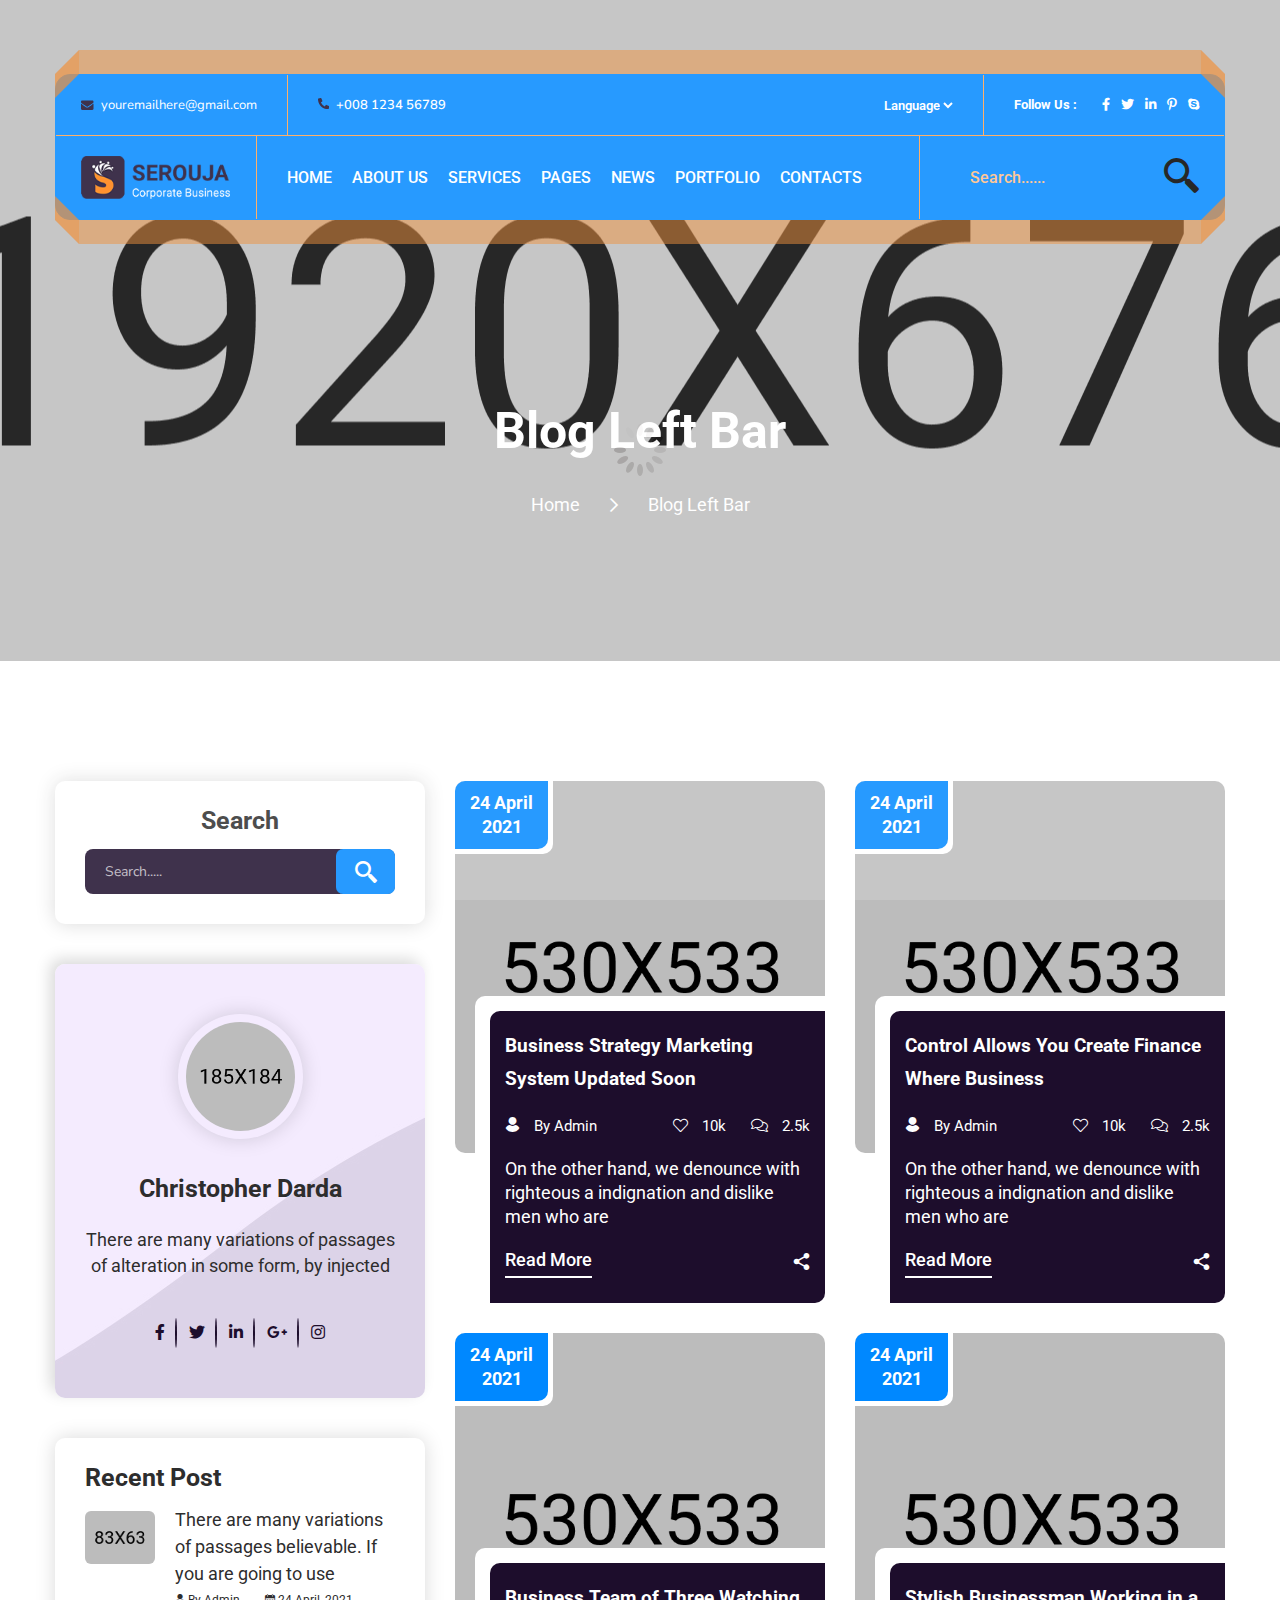
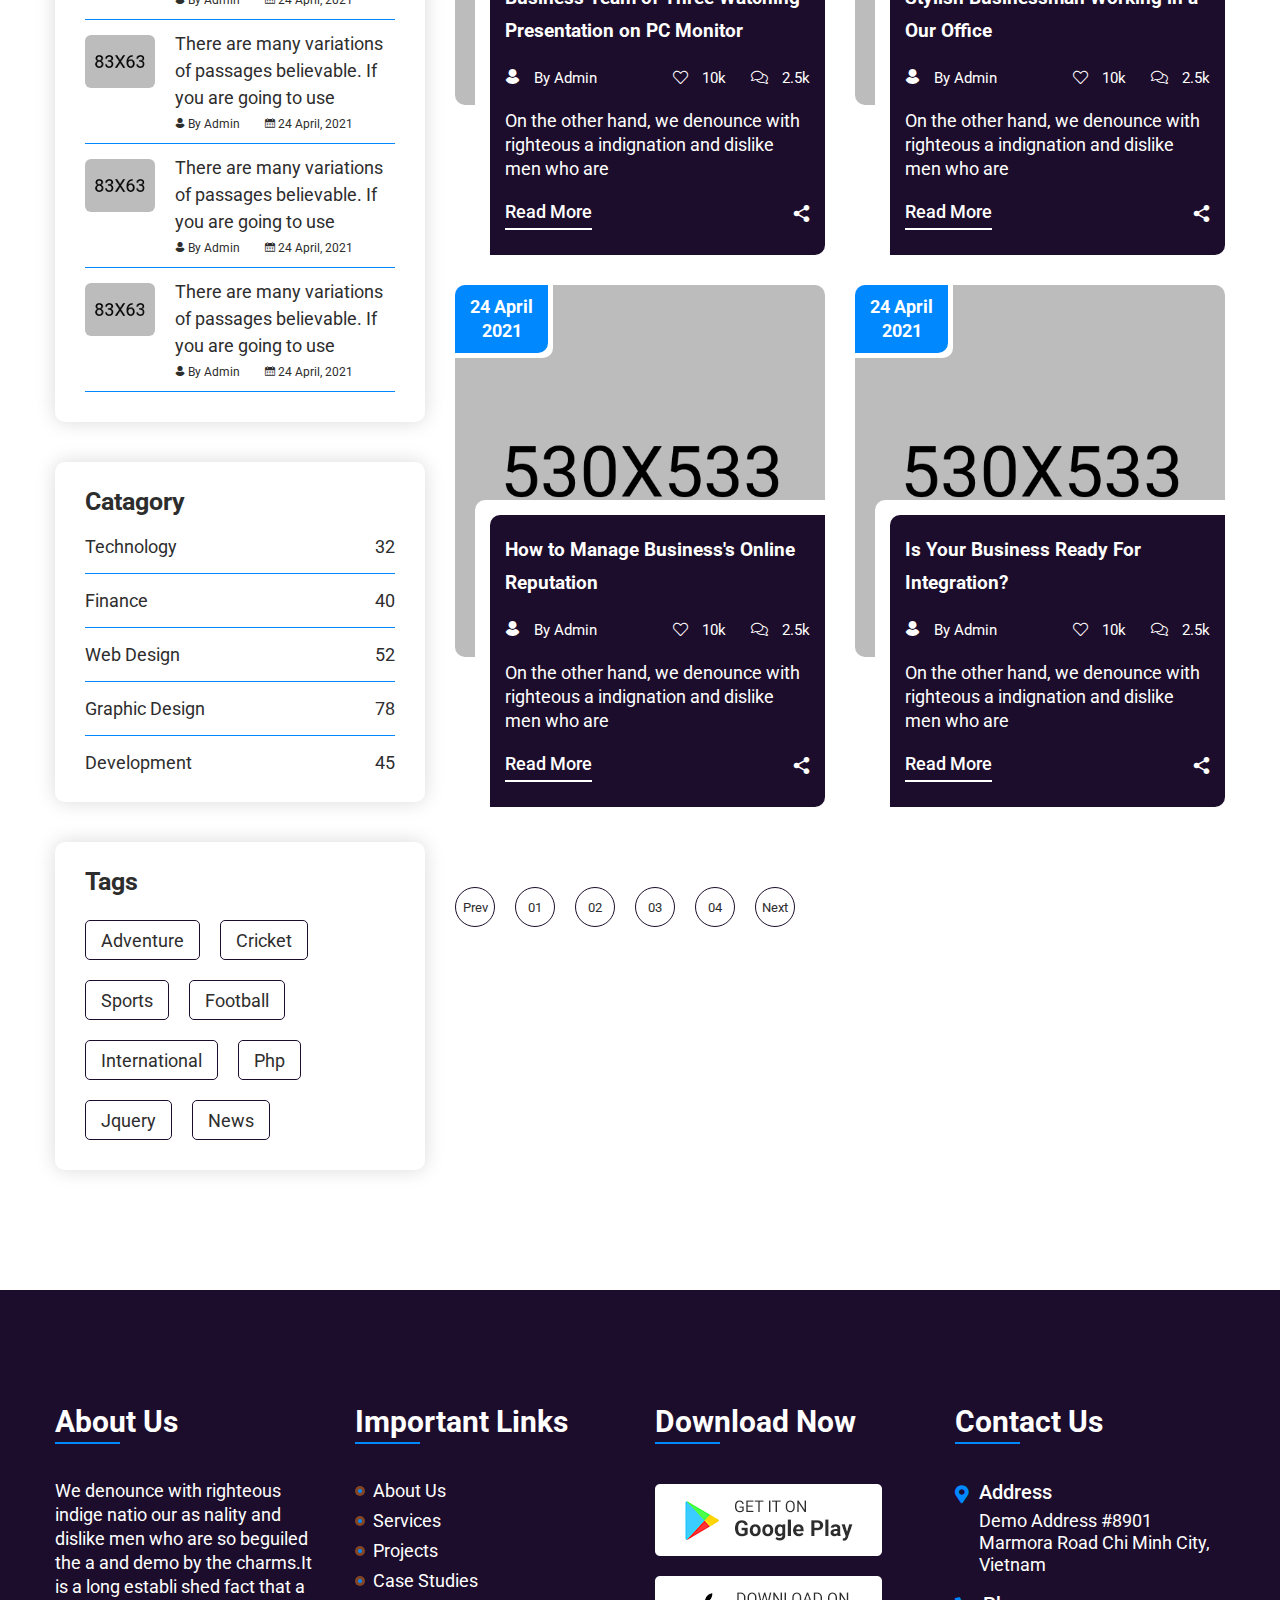
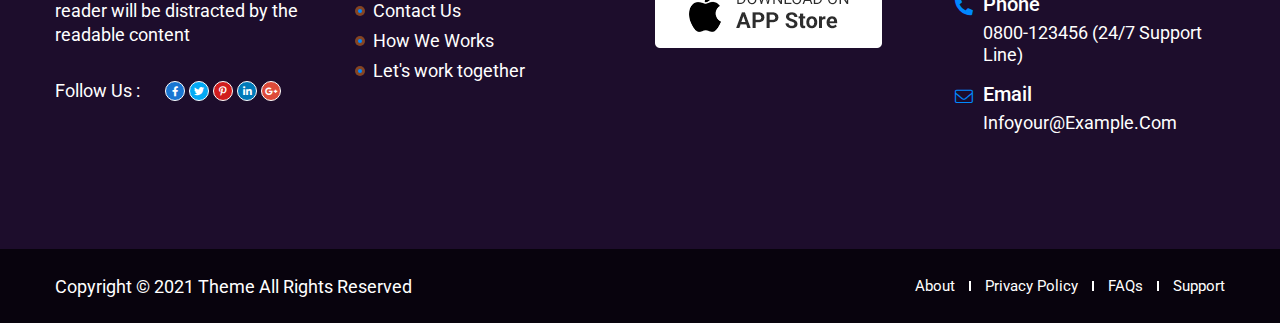
<file: blog-left-bar.html>
<!DOCTYPE html>
<html lang="en">
<head>
    <meta charset="UTF-8">
    <meta name="viewport" content="width=device-width, initial-scale=1.0">
    <title>SEROUJA - Corporate Business</title>


    <!-- favicon -->
    <link rel="shortcut icon" href="favicon.png" type="image/x-icon">
    <!-- animate css new -->
    <link rel="stylesheet" href="assets/css/animate.css">
    <!-- animate css old -->
    <link rel="stylesheet" href="assets/css/animate-2.css">
    <!-- fontawesome -->
    <link rel="stylesheet" href="assets/font-awesome/css/all.min.css">
    <!-- icofont -->
    <link rel="stylesheet" href="assets/icofont/icofont.min.css">
    <!-- flaticon -->
    <link rel="stylesheet" href="assets/css/font/flaticon.css">
    <!-- odometer -->
    <link rel="stylesheet" href="assets/css/odometer.min.css">
    <!-- owl carousel -->
    <link rel="stylesheet" href="assets/css/owl.carousel.min.css">
    <!-- bootstrap -->
    <link rel="stylesheet" href="assets/css/bootstrap.min.css">
    <!-- custom stylesheet -->
    <link rel="stylesheet" href="assets/css/style.css">
</head>
<body>
    <!-- preloader begin -->
    <div class="preloader">
        <div class="loader"><img src="assets/images/spinner.gif" alt="image"></div>
    </div>
    <!-- preloader end -->

    <!-- scroll to top -->
    <div class="scroll-to-top">
        <div class="container">
            <button><i class="fas fa-chevron-up"></i></button>
        </div>
    </div>
    <!-- scroll to top -->

    <!-- header begin -->
    <div class="header">
        <div class="container">
            <div class="top-border"></div>
            <div class="bg">
                <div class="top-header">
                    <div class="row">
                        <div class="col-xl-6 col-lg-6 col-sm-6">
                            <div class="top-left">
                                <a href="#"><i><svg aria-hidden="true" focusable="false" data-prefix="fas" data-icon="envelope" role="img" xmlns="http://www.w3.org/2000/svg" viewBox="0 0 512 512" class="svg-inline--fa fa-envelope fa-w-16 fa-fw"><path fill="currentColor" d="M502.3 190.8c3.9-3.1 9.7-.2 9.7 4.7V400c0 26.5-21.5 48-48 48H48c-26.5 0-48-21.5-48-48V195.6c0-5 5.7-7.8 9.7-4.7 22.4 17.4 52.1 39.5 154.1 113.6 21.1 15.4 56.7 47.8 92.2 47.6 35.7.3 72-32.8 92.3-47.6 102-74.1 131.6-96.3 154-113.7zM256 320c23.2.4 56.6-29.2 73.4-41.4 132.7-96.3 142.8-104.7 173.4-128.7 5.8-4.5 9.2-11.5 9.2-18.9v-19c0-26.5-21.5-48-48-48H48C21.5 64 0 85.5 0 112v19c0 7.4 3.4 14.3 9.2 18.9 30.6 23.9 40.7 32.4 173.4 128.7 16.8 12.2 50.2 41.8 73.4 41.4z" class=""></path></svg></i> youremailhere@gmail.com</a>
                                <a href="#"><i><svg aria-hidden="true" focusable="false" data-prefix="fas" data-icon="phone-alt" role="img" xmlns="http://www.w3.org/2000/svg" viewBox="0 0 512 512" class="svg-inline--fa fa-phone-alt fa-w-16 fa-fw"><path fill="currentColor" d="M497.39 361.8l-112-48a24 24 0 0 0-28 6.9l-49.6 60.6A370.66 370.66 0 0 1 130.6 204.11l60.6-49.6a23.94 23.94 0 0 0 6.9-28l-48-112A24.16 24.16 0 0 0 122.6.61l-104 24A24 24 0 0 0 0 48c0 256.5 207.9 464 464 464a24 24 0 0 0 23.4-18.6l24-104a24.29 24.29 0 0 0-14.01-27.6z" class=""></path></svg></i> +008 1234 56789</a>
                            </div>
                        </div>
                        <div class="col-xl-6 col-lg-6 col-sm-6">
                            <div class="top-right">
                                <form>
                                    <select name="Language">
                                        <option>Language</option>
                                        <option>English</option>
                                        <option>Bangla</option>
                                        <option>Arabic</option>
                                    </select>
                                </form>
                                <div class="follow">
                                    <ul>
                                        <li>Follow Us :</li>
                                        <li>
                                            <a href="#"><i class="fab fa-facebook-f"></i></a>
                                            <a href="#"><i class="fab fa-twitter"></i></a>
                                            <a href="#"><i class="fab fa-linkedin-in"></i></a>
                                            <a href="#"><i class="fab fa-pinterest-p"></i></a>
                                            <a href="#"><i class="fab fa-skype"></i></a>
                                        </li>
                                    </ul>
                                </div>
                            </div>
                        </div>
                    </div>
                </div>
                <div class="bottom-header">
                    <div class="row no-gutters">
                        <div class="col-xl-2 col-lg-2 col-10 d-xl-flex d-lg-flex d-block align-items-center">
                            <div class="row no-gutters custom">
                                <div class="d-xl-none d-lg-none d-block col-2">
                                    <button class="navbar-toggler" type="button" data-toggle="collapse" data-target="#navbarSupportedContent" aria-controls="navbarSupportedContent" aria-expanded="false" aria-label="Toggle navigation">
                                        <i class="fas fa-bars"></i>
                                    </button>
                                </div>
                                <div class="col-xl-12 col-lg-12 col-10 d-xl-block d-lg-block d-flex align-items-center">
                                    <div class="logo">
                                        <a href="index.html"><img src="assets/images/logo.png" alt="LOGO"></a>
                                    </div>
                                </div>
                            </div>
                        </div>
                        <div class="col-xl-7 col-lg-9 three">
                            <nav class="navbar navbar-expand-lg navbar-light">
                                <div class="collapse navbar-collapse" id="navbarSupportedContent">
                                    <ul class="navbar-nav mr-auto">
                                        <li class="nav-item dropdown">
                                            <a class="nav-link" href="#" id="homeDropdown" role="button" data-toggle="dropdown" aria-haspopup="true" aria-expanded="false">
                                                HOME
                                            </a>
                                            <div class="dropdown-menu" aria-labelledby="homeDropdown">
                                                <a class="dropdown-item" href="index.html">Home page 01</a>
                                                <a class="dropdown-item" href="index-2.html">Home page 02</a>
                                            </div>
                                        </li>
                                        <li class="nav-item">
                                            <a class="nav-link" href="about.html">ABOUT US</a>
                                        </li>
                                        <li class="nav-item dropdown">
                                            <a class="nav-link" href="#" id="serviceDropdown" role="button" data-toggle="dropdown" aria-haspopup="true" aria-expanded="false">
                                                SERVICES
                                            </a>
                                            <div class="dropdown-menu" aria-labelledby="serviceDropdown">
                                                <a class="dropdown-item" href="service.html">Service page</a>
                                                <a class="dropdown-item" href="service-details.html">Service details page</a>
                                            </div>
                                        </li>
                                        <li class="nav-item dropdown">
                                            <a class="nav-link" href="#" id="pageDropdown" role="button" data-toggle="dropdown" aria-haspopup="true" aria-expanded="false">
                                                PAGES
                                            </a>
                                            <div class="dropdown-menu" aria-labelledby="pageDropdown">
                                                <a class="dropdown-item" href="team.html">Team page</a>
                                                <a class="dropdown-item" href="team-single.html">Team single page</a>
                                            </div>
                                        </li>
                                        <li class="nav-item dropdown">
                                            <a class="nav-link" href="#" id="blogDropdown" role="button" data-toggle="dropdown" aria-haspopup="true" aria-expanded="false">
                                                NEWS
                                            </a>
                                            <div class="dropdown-menu" aria-labelledby="blogDropdown">
                                                <a class="dropdown-item" href="blog-right-bar.html">Blog right bar</a>
                                                <a class="dropdown-item" href="blog-left-bar.html">Blog left bar</a>
                                                <a class="dropdown-item" href="blog-details.html">Blog details page</a>
                                            </div>
                                        </li>
                                        <li class="nav-item dropdown">
                                            <a class="nav-link" href="#" id="portfolioDropdown" role="button" data-toggle="dropdown" aria-haspopup="true" aria-expanded="false">
                                                PORTFOLIO
                                            </a>
                                            <div class="dropdown-menu" aria-labelledby="portfolioDropdown">
                                                <a class="dropdown-item" href="portfolio.html">Portfolio page</a>
                                                <a class="dropdown-item" href="portfolio-details.html">Portfolio details page</a>
                                            </div>
                                        </li>
                                        <li class="nav-item">
                                            <a class="nav-link" href="contact.html">CONTACTS</a>
                                        </li>
                                    </ul>
                                </div>
                            </nav>
                        </div>
                        <div class="col-xl-3 col-lg-1 col-2 two d-xl-flex d-lg-flex justify-content-end">
                            <form class="form nav-form">
                                <input type="search" placeholder="Search......" required>
                                <button type="submit"><i class="flaticon-magnifying-glass-search"></i></button>
                            </form>
                        </div>
                    </div>
                </div>
            </div>
            <div class="bottom-border"></div>
        </div>
    </div>
    <!-- header end -->

    <!-- banner begin -->
    <div class="breadcrumb bg-5">
        <div class="container">
            <div class="row justify-content-center">
                <div class="col-xl-4 col-lg-5">
                    <div class="part-txt">
                        <h1>Blog Left Bar</h1>
                        <ul>
                            <li>Home</li>
                            <li><i class="far fa-chevron-right"></i></li>
                            <li>Blog Left Bar</li>
                        </ul>
                    </div>
                </div>
            </div>
        </div>
    </div>
    <!-- banner end -->

    <!-- portfolio begin -->
    <div class="blog-inner">
        <div class="container">
            <div class="row">
                <div class="col-xl-4 col-lg-5 next">
                    <div class="sidebar">
                        <div class="search-box">
                            <h3>Search</h3>
                            <form>
                                <input type="search" placeholder="Search....." required>
                                <button type="submit"><i class="flaticon-magnifying-glass-search"></i></button>
                            </form>
                        </div>
                        <div class="admin">
                            <div class="part-img">
                                <img src="assets/images/client-7.jpg" alt="image">
                            </div>
                            <div class="part-txt">
                                <h3>Christopher Darda</h3>
                                <p>There are many variations of passages of alteration in some form, by injected</p>
                                <div class="social">
                                    <a href="#"><i class="fab fa-facebook-f"></i></a>
                                    <a href="#"><i class="fab fa-twitter"></i></a>
                                    <a href="#"><i class="fab fa-linkedin-in"></i></a>
                                    <a href="#"><i class="fab fa-google-plus-g"></i></a>
                                    <a href="#"><i class="fab fa-instagram"></i></a>
                                </div>
                            </div>
                        </div>
                        <div class="recent-post">
                            <h3>Recent Post</h3>
                            <ul>
                                <li>
                                    <div class="img">
                                        <img src="assets/images/blog-thumb-1.jpg" alt="image">
                                    </div>
                                    <div class="txt">
                                        <a href="blog-details.html">There are many variations of passages believable. If you are going to use</a>
                                        <span><i class="flaticon-user"></i> By Admin</span>
                                        <span><i class="flaticon-calendar-1"></i> 24 April, 2021</span>
                                    </div>
                                </li>
                                <li>
                                    <div class="img">
                                        <img src="assets/images/blog-thumb-2.jpg" alt="image">
                                    </div>
                                    <div class="txt">
                                        <a href="blog-details.html">There are many variations of passages believable. If you are going to use</a>
                                        <span><i class="flaticon-user"></i> By Admin</span>
                                        <span><i class="flaticon-calendar-1"></i> 24 April, 2021</span>
                                    </div>
                                </li>
                                <li>
                                    <div class="img">
                                        <img src="assets/images/blog-thumb-3.jpg" alt="image">
                                    </div>
                                    <div class="txt">
                                        <a href="blog-details.html">There are many variations of passages believable. If you are going to use</a>
                                        <span><i class="flaticon-user"></i> By Admin</span>
                                        <span><i class="flaticon-calendar-1"></i> 24 April, 2021</span>
                                    </div>
                                </li>
                                <li>
                                    <div class="img">
                                        <img src="assets/images/blog-thumb-4.jpg" alt="image">
                                    </div>
                                    <div class="txt">
                                        <a href="blog-details.html">There are many variations of passages believable. If you are going to use</a>
                                        <span><i class="flaticon-user"></i> By Admin</span>
                                        <span><i class="flaticon-calendar-1"></i> 24 April, 2021</span>
                                    </div>
                                </li>
                            </ul>
                        </div>
                        <div class="category">
                            <h3>Catagory</h3>
                            <ul>
                                <li><a href="#">Technology<span>32</span></a></li>
                                <li><a href="#">Finance<span>40</span></a></li>
                                <li><a href="#">Web Design<span>52</span></a></li>
                                <li><a href="#">Graphic Design<span>78</span></a></li>
                                <li><a href="#">Development<span>45</span></a></li>
                            </ul>
                        </div>
                        <div class="tags">
                            <h3>Tags</h3>
                            <div class="all-tags">
                                <a href="#">Adventure</a>
                                <a href="#">Cricket</a>
                                <a href="#">Sports</a>
                                <a href="#">Football</a>
                                <a href="#">International</a>
                                <a href="#">Php</a>
                                <a href="#">Jquery</a>
                                <a href="#">News</a>
                            </div>
                        </div>
                    </div>
                </div>
                <div class="col-xl-8 col-lg-7">
                    <div class="all-blogs">
                        <div class="row">
                            <div class="col-xl-6 col-lg-12">
                                <div class="single-blog">
                                    <div class="part-img">
                                        <img src="assets/images/blog-grid-1.jpg" alt="image">
                                        <div class="date">
                                            <span>24 April</span>
                                            <span>2021</span>
                                        </div>
                                    </div>
                                    <div class="part-txt">
                                        <a href="blog-details.html" class="title">Business Strategy Marketing System Updated Soon</a>
                                        <div class="blog-info">
                                            <ul>
                                                <li><i class="flaticon-user"></i> By Admin</li>
                                            </ul>
                                            <ul>
                                                <li><i class="fal fa-heart"></i> 10k</li>
                                                <li><i class="fal fa-comments"></i> 2.5k</li>
                                            </ul>
                                        </div>
                                        <p>On the other hand, we denounce with righteous a indignation and dislike men who are</p>
                                        <div class="other-info">
                                            <a href="blog-details.html" class="more">Read More</a>
                                            <div class="share">
                                                <div class="social">
                                                    <a href="#"><i class="fab fa-google-plus-g"></i></a>
                                                    <a href="#"><i class="fab fa-linkedin-in"></i></a>
                                                    <a href="#"><i class="fab fa-twitter"></i></a>
                                                    <a href="#"><i class="fab fa-facebook-f"></i></a>
                                                </div>
                                                <i class="flaticon-share"></i>
                                            </div>
                                        </div>
                                    </div>
                                </div>
                            </div>
                            <div class="col-xl-6 col-lg-12">
                                <div class="single-blog">
                                    <div class="part-img">
                                        <img src="assets/images/blog-grid-2.jpg" alt="image">
                                        <div class="date">
                                            <span>24 April</span>
                                            <span>2021</span>
                                        </div>
                                    </div>
                                    <div class="part-txt">
                                        <a href="blog-details.html" class="title">Control Allows You Create Finance Where Business</a>
                                        <div class="blog-info">
                                            <ul>
                                                <li><i class="flaticon-user"></i> By Admin</li>
                                            </ul>
                                            <ul>
                                                <li><i class="fal fa-heart"></i> 10k</li>
                                                <li><i class="fal fa-comments"></i> 2.5k</li>
                                            </ul>
                                        </div>
                                        <p>On the other hand, we denounce with righteous a indignation and dislike men who are</p>
                                        <div class="other-info">
                                            <a href="blog-details.html" class="more">Read More</a>
                                            <div class="share">
                                                <div class="social">
                                                    <a href="#"><i class="fab fa-google-plus-g"></i></a>
                                                    <a href="#"><i class="fab fa-linkedin-in"></i></a>
                                                    <a href="#"><i class="fab fa-twitter"></i></a>
                                                    <a href="#"><i class="fab fa-facebook-f"></i></a>
                                                </div>
                                                <i class="flaticon-share"></i>
                                            </div>
                                        </div>
                                    </div>
                                </div>
                            </div>
                            <div class="col-xl-6 col-lg-12">
                                <div class="single-blog">
                                    <div class="part-img">
                                        <img src="assets/images/blog-grid-3.jpg" alt="image">
                                        <div class="date">
                                            <span>24 April</span>
                                            <span>2021</span>
                                        </div>
                                    </div>
                                    <div class="part-txt">
                                        <a href="blog-details.html" class="title">Business Team of Three Watching Presentation on PC Monitor</a>
                                        <div class="blog-info">
                                            <ul>
                                                <li><i class="flaticon-user"></i> By Admin</li>
                                            </ul>
                                            <ul>
                                                <li><i class="fal fa-heart"></i> 10k</li>
                                                <li><i class="fal fa-comments"></i> 2.5k</li>
                                            </ul>
                                        </div>
                                        <p>On the other hand, we denounce with righteous a indignation and dislike men who are</p>
                                        <div class="other-info">
                                            <a href="blog-details.html" class="more">Read More</a>
                                            <div class="share">
                                                <div class="social">
                                                    <a href="#"><i class="fab fa-google-plus-g"></i></a>
                                                    <a href="#"><i class="fab fa-linkedin-in"></i></a>
                                                    <a href="#"><i class="fab fa-twitter"></i></a>
                                                    <a href="#"><i class="fab fa-facebook-f"></i></a>
                                                </div>
                                                <i class="flaticon-share"></i>
                                            </div>
                                        </div>
                                    </div>
                                </div>
                            </div>
                            <div class="col-xl-6 col-lg-12">
                                <div class="single-blog">
                                    <div class="part-img">
                                        <img src="assets/images/blog-grid-4.jpg" alt="image">
                                        <div class="date">
                                            <span>24 April</span>
                                            <span>2021</span>
                                        </div>
                                    </div>
                                    <div class="part-txt">
                                        <a href="blog-details.html" class="title">Stylish Businessman Working in a Our Office</a>
                                        <div class="blog-info">
                                            <ul>
                                                <li><i class="flaticon-user"></i> By Admin</li>
                                            </ul>
                                            <ul>
                                                <li><i class="fal fa-heart"></i> 10k</li>
                                                <li><i class="fal fa-comments"></i> 2.5k</li>
                                            </ul>
                                        </div>
                                        <p>On the other hand, we denounce with righteous a indignation and dislike men who are</p>
                                        <div class="other-info">
                                            <a href="blog-details.html" class="more">Read More</a>
                                            <div class="share">
                                                <div class="social">
                                                    <a href="#"><i class="fab fa-google-plus-g"></i></a>
                                                    <a href="#"><i class="fab fa-linkedin-in"></i></a>
                                                    <a href="#"><i class="fab fa-twitter"></i></a>
                                                    <a href="#"><i class="fab fa-facebook-f"></i></a>
                                                </div>
                                                <i class="flaticon-share"></i>
                                            </div>
                                        </div>
                                    </div>
                                </div>
                            </div>
                            <div class="col-xl-6 col-lg-12">
                                <div class="single-blog">
                                    <div class="part-img">
                                        <img src="assets/images/blog-grid-5.jpg" alt="image">
                                        <div class="date">
                                            <span>24 April</span>
                                            <span>2021</span>
                                        </div>
                                    </div>
                                    <div class="part-txt">
                                        <a href="blog-details.html" class="title">How to Manage Business's Online Reputation</a>
                                        <div class="blog-info">
                                            <ul>
                                                <li><i class="flaticon-user"></i> By Admin</li>
                                            </ul>
                                            <ul>
                                                <li><i class="fal fa-heart"></i> 10k</li>
                                                <li><i class="fal fa-comments"></i> 2.5k</li>
                                            </ul>
                                        </div>
                                        <p>On the other hand, we denounce with righteous a indignation and dislike men who are</p>
                                        <div class="other-info">
                                            <a href="blog-details.html" class="more">Read More</a>
                                            <div class="share">
                                                <div class="social">
                                                    <a href="#"><i class="fab fa-google-plus-g"></i></a>
                                                    <a href="#"><i class="fab fa-linkedin-in"></i></a>
                                                    <a href="#"><i class="fab fa-twitter"></i></a>
                                                    <a href="#"><i class="fab fa-facebook-f"></i></a>
                                                </div>
                                                <i class="flaticon-share"></i>
                                            </div>
                                        </div>
                                    </div>
                                </div>
                            </div>
                            <div class="col-xl-6 col-lg-12">
                                <div class="single-blog">
                                    <div class="part-img">
                                        <img src="assets/images/blog-grid-6.jpg" alt="image">
                                        <div class="date">
                                            <span>24 April</span>
                                            <span>2021</span>
                                        </div>
                                    </div>
                                    <div class="part-txt">
                                        <a href="blog-details.html" class="title">Is Your Business Ready For Integration?</a>
                                        <div class="blog-info">
                                            <ul>
                                                <li><i class="flaticon-user"></i> By Admin</li>
                                            </ul>
                                            <ul>
                                                <li><i class="fal fa-heart"></i> 10k</li>
                                                <li><i class="fal fa-comments"></i> 2.5k</li>
                                            </ul>
                                        </div>
                                        <p>On the other hand, we denounce with righteous a indignation and dislike men who are</p>
                                        <div class="other-info">
                                            <a href="blog-details.html" class="more">Read More</a>
                                            <div class="share">
                                                <div class="social">
                                                    <a href="#"><i class="fab fa-google-plus-g"></i></a>
                                                    <a href="#"><i class="fab fa-linkedin-in"></i></a>
                                                    <a href="#"><i class="fab fa-twitter"></i></a>
                                                    <a href="#"><i class="fab fa-facebook-f"></i></a>
                                                </div>
                                                <i class="flaticon-share"></i>
                                            </div>
                                        </div>
                                    </div>
                                </div>
                            </div>
                            <div class="col-xl-12 col-lg-12">
                                <div class="pagination">
                                    <a href="#">Prev</a>
                                    <a href="#">01</a>
                                    <a href="#">02</a>
                                    <a href="#">03</a>
                                    <a href="#">04</a>
                                    <a href="#">Next</a>
                                </div>
                            </div>
                        </div>
                    </div>
                </div>
            </div>
        </div>
    </div>
    <!-- portfolio end -->

    <!-- footer begin -->
    <div class="footer">
        <div class="main-footer">
            <div class="container">
                <div class="row">
                    <div class="col-xl-3 col-lg-3 col-sm-6">
                        <div class="footer-about">
                            <h3 class="title">About Us</h3>
                            <p>We denounce with righteous indige natio our as nality and dislike men who are so beguiled the a and demo by the charms.It is a long establi shed fact that a reader will be distracted by the readable content</p>
                            <ul>
                                <li>Follow Us :</li>
                                <li>
                                    <a href="#" class="fb"><i class="fab fa-facebook-f"></i></a>
                                    <a href="#" class="tw"><i class="fab fa-twitter"></i></a>
                                    <a href="#" class="pin"><i class="fab fa-pinterest-p"></i></a>
                                    <a href="#" class="ld"><i class="fab fa-linkedin-in"></i></a>
                                    <a href="#" class="gl"><i class="fab fa-google-plus-g"></i></a>
                                </li>
                            </ul>
                        </div>
                    </div>
                    <div class="col-xl-3 col-lg-3 col-sm-6">
                        <div class="links">
                            <h3 class="title">Important Links</h3>
                            <ul>
                                <li><a href="#">About Us</a></li>
                                <li><a href="#">Services</a></li>
                                <li><a href="#">Projects</a></li>
                                <li><a href="#">Case Studies</a></li>
                                <li><a href="#">Contact Us</a></li>
                                <li><a href="#">How We Works</a></li>
                                <li><a href="#">Let's work together</a></li>
                            </ul>
                        </div>
                    </div>
                    <div class="col-xl-3 col-lg-3 col-sm-6">
                        <div class="app-download">
                            <h3 class="title">Download Now</h3>
                            <ul>
                                <li>
                                    <a href="#">
                                        <img src="assets/images/app-download-1.png" alt="image">
                                    </a>
                                </li>
                                <li>
                                    <a href="#">
                                        <img src="assets/images/app-download-2.png" alt="image">
                                    </a>
                                </li>
                            </ul>
                        </div>
                    </div>
                    <div class="col-xl-3 col-lg-3 col-sm-6">
                        <div class="footer-contact">
                            <h3 class="title">Contact Us</h3>
                            <ul>
                                <li><i class="fas fa-map-marker-alt"></i></li>
                                <li><span>Address</span>Demo Address #8901 Marmora Road Chi Minh City, Vietnam</li>
                            </ul>
                            <ul>
                                <li><i class="fas fa-phone-alt"></i></li>
                                <li><span>Phone</span>0800-123456 (24/7 Support Line)</li>
                            </ul>
                            <ul>
                                <li><i class="fal fa-envelope"></i></li>
                                <li><span>Email</span>Infoyour@Example.Com</li>
                            </ul>
                        </div>
                    </div>
                </div>
            </div>
        </div>
        <div class="copyright">
            <div class="container">
                <div class="row justify-content-between">
                    <div class="col-xl-6 col-lg-6 col-md-6">
                        <p>Copyright &copy; 2021 Theme All Rights Reserved</p>
                    </div>
                    <div class="col-xl-6 col-lg-6 col-md-6">
                        <div class="links">
                            <a href="#">About</a>
                            <a href="#">Privacy Policy</a>
                            <a href="#">FAQs</a>
                            <a href="#">Support</a>
                        </div>
                    </div>
                </div>
            </div>
        </div>
    </div>
    <!-- footer end -->

    <!-- jquery -->
    <script src="assets/js/jquery-3.6.0.min.js"></script>
    <!-- modal video -->
    <script src="assets/js/jquery-modal-video.min.js"></script>
    <!-- odometer -->
    <script src="assets/js/odometer.min.js"></script>
    <!-- appear -->
    <script src="assets/js/jquery.appear.min.js"></script>
    <!-- nice select -->
    <script src="assets/js/jquery.nice-select.min.js"></script>
    <!-- owl carousel -->
    <script src="assets/js/owl.carousel.min.js"></script>
    <!-- progresscircle -->
    <script src="assets/js/progresscircle.js"></script>
    <!-- isotope -->
    <script src="assets/js/isotope.pkgd.min.js"></script>
    <script src="assets/js/imagesloaded.pkgd.min.js"></script>
    <!-- popper js -->
    <script src="assets/js/popper.min.js"></script>
    <!-- bootstrap -->
    <script src="assets/js/bootstrap.min.js"></script>
    <!-- custom js -->
    <script src="assets/js/main.js"></script>
</body>
</html>
</file>
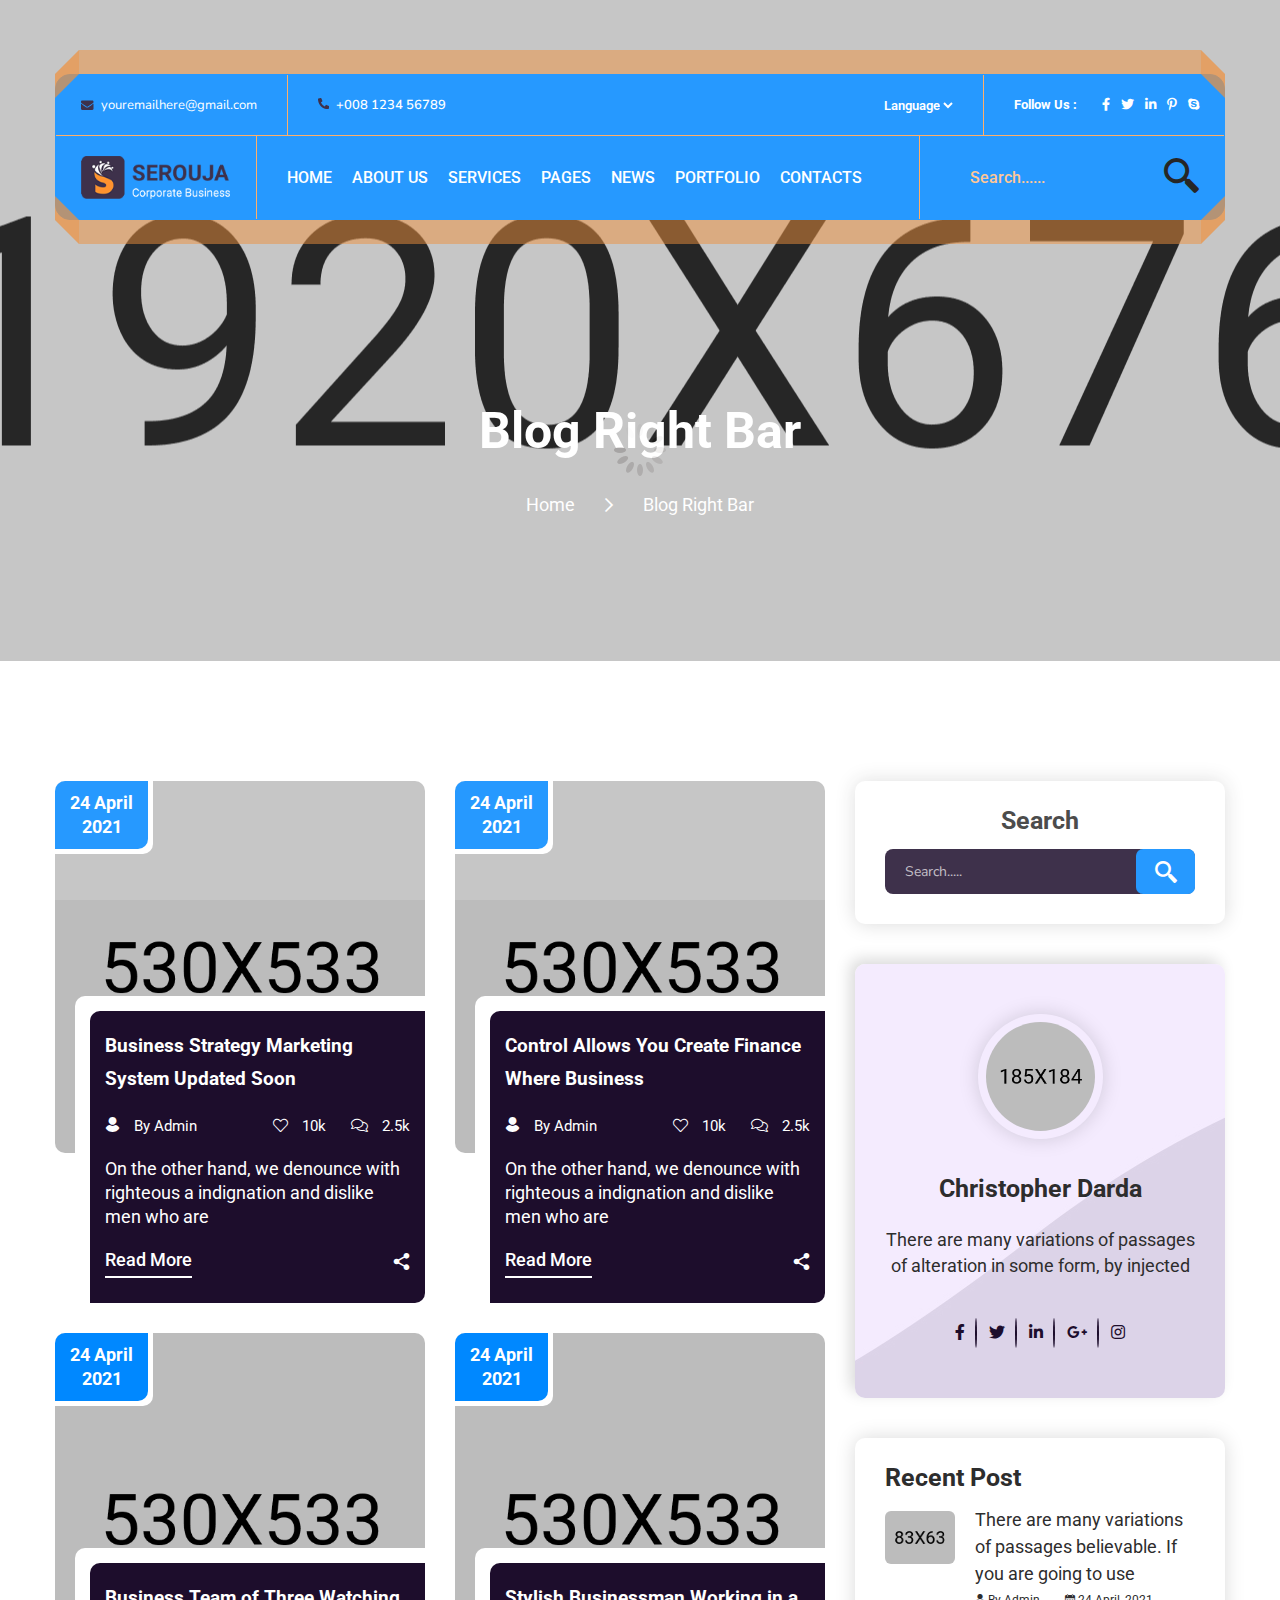
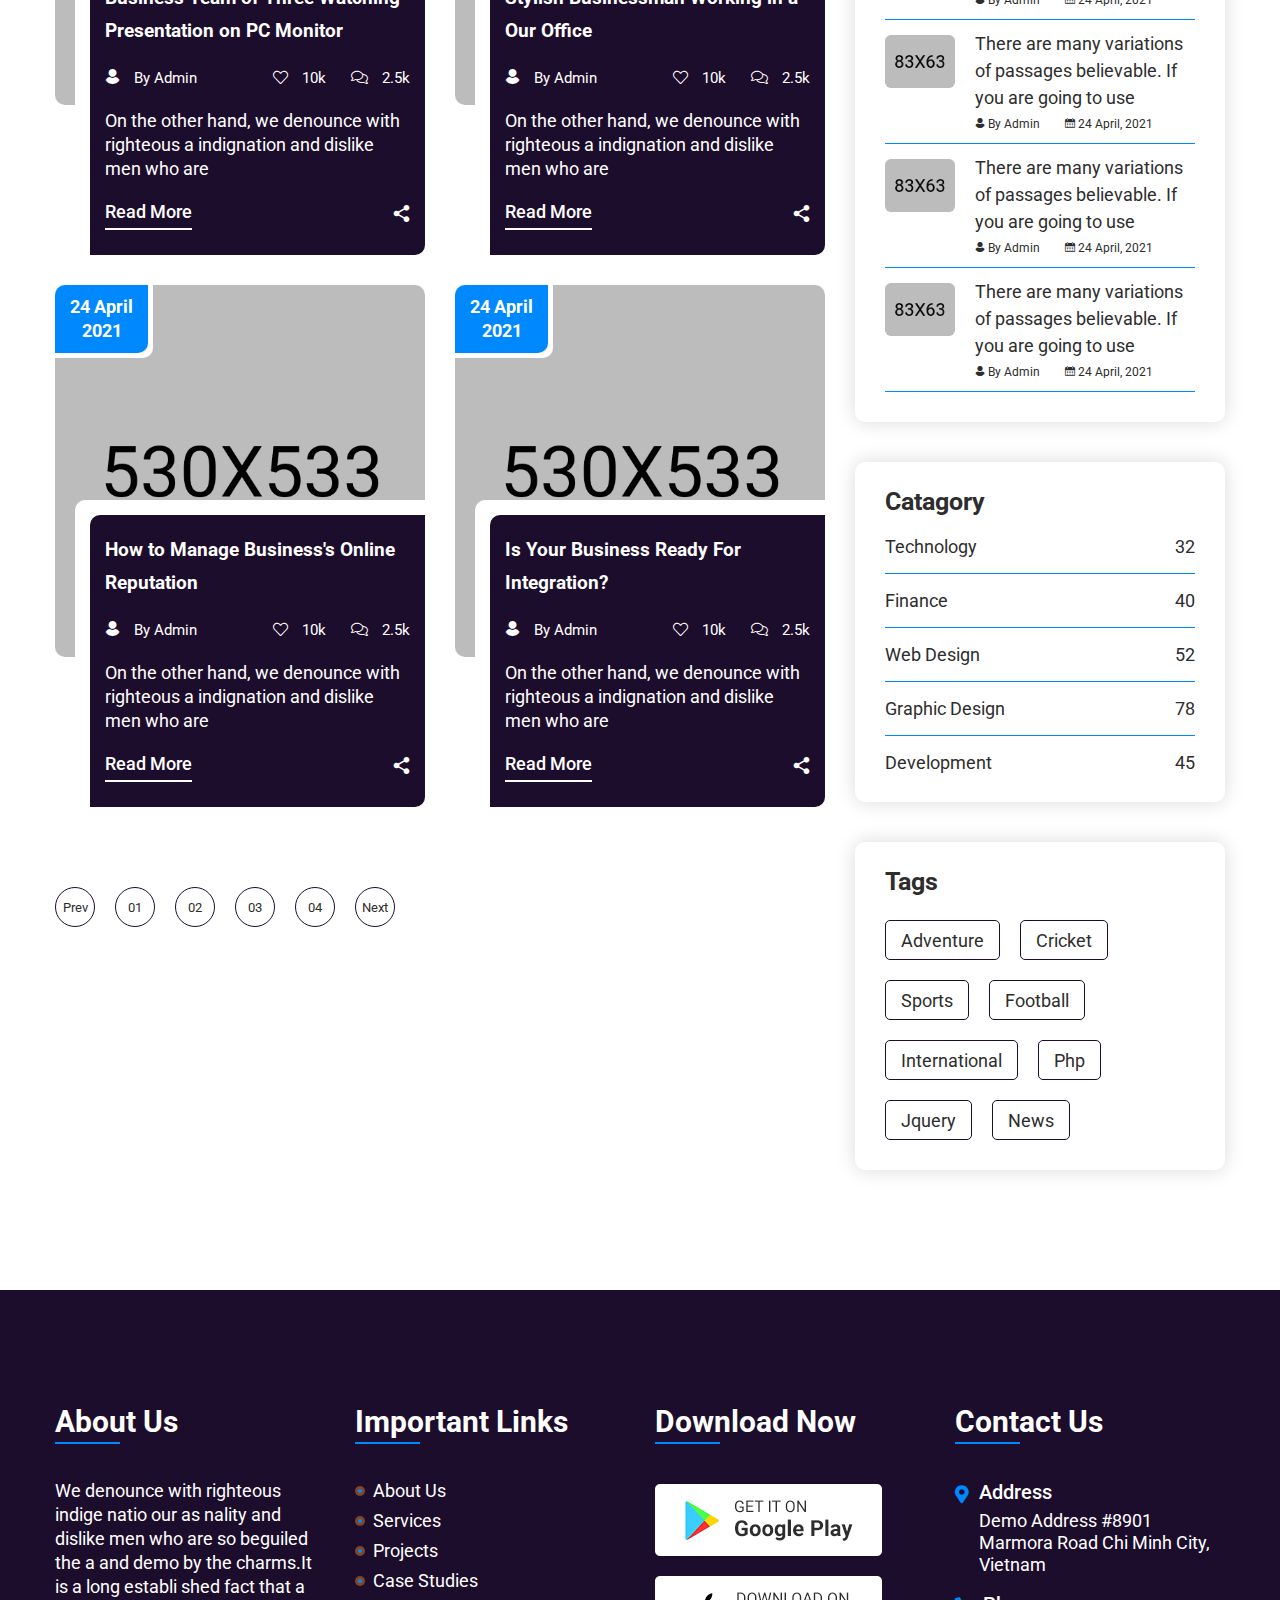
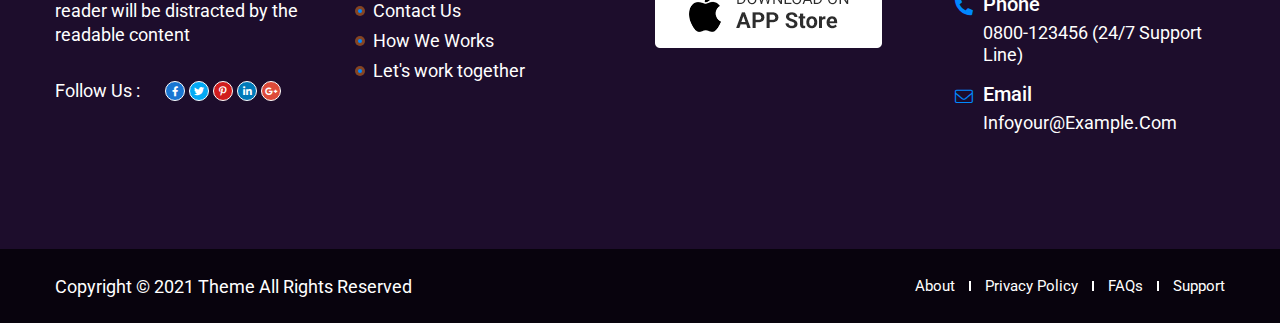
<file: blog-right-bar.html>
<!DOCTYPE html>
<html lang="en">
<head>
    <meta charset="UTF-8">
    <meta name="viewport" content="width=device-width, initial-scale=1.0">
    <title>SEROUJA - Corporate Business</title>


    <!-- favicon -->
    <link rel="shortcut icon" href="favicon.png" type="image/x-icon">
    <!-- animate css new -->
    <link rel="stylesheet" href="assets/css/animate.css">
    <!-- animate css old -->
    <link rel="stylesheet" href="assets/css/animate-2.css">
    <!-- fontawesome -->
    <link rel="stylesheet" href="assets/font-awesome/css/all.min.css">
    <!-- icofont -->
    <link rel="stylesheet" href="assets/icofont/icofont.min.css">
    <!-- flaticon -->
    <link rel="stylesheet" href="assets/css/font/flaticon.css">
    <!-- odometer -->
    <link rel="stylesheet" href="assets/css/odometer.min.css">
    <!-- owl carousel -->
    <link rel="stylesheet" href="assets/css/owl.carousel.min.css">
    <!-- bootstrap -->
    <link rel="stylesheet" href="assets/css/bootstrap.min.css">
    <!-- custom stylesheet -->
    <link rel="stylesheet" href="assets/css/style.css">
</head>
<body>
    <!-- preloader begin -->
    <div class="preloader">
        <div class="loader"><img src="assets/images/spinner.gif" alt="image"></div>
    </div>
    <!-- preloader end -->

    <!-- scroll to top -->
    <div class="scroll-to-top">
        <div class="container">
            <button><i class="fas fa-chevron-up"></i></button>
        </div>
    </div>
    <!-- scroll to top -->

    <!-- header begin -->
    <div class="header">
        <div class="container">
            <div class="top-border"></div>
            <div class="bg">
                <div class="top-header">
                    <div class="row">
                        <div class="col-xl-6 col-lg-6 col-sm-6">
                            <div class="top-left">
                                <a href="#"><i><svg aria-hidden="true" focusable="false" data-prefix="fas" data-icon="envelope" role="img" xmlns="http://www.w3.org/2000/svg" viewBox="0 0 512 512" class="svg-inline--fa fa-envelope fa-w-16 fa-fw"><path fill="currentColor" d="M502.3 190.8c3.9-3.1 9.7-.2 9.7 4.7V400c0 26.5-21.5 48-48 48H48c-26.5 0-48-21.5-48-48V195.6c0-5 5.7-7.8 9.7-4.7 22.4 17.4 52.1 39.5 154.1 113.6 21.1 15.4 56.7 47.8 92.2 47.6 35.7.3 72-32.8 92.3-47.6 102-74.1 131.6-96.3 154-113.7zM256 320c23.2.4 56.6-29.2 73.4-41.4 132.7-96.3 142.8-104.7 173.4-128.7 5.8-4.5 9.2-11.5 9.2-18.9v-19c0-26.5-21.5-48-48-48H48C21.5 64 0 85.5 0 112v19c0 7.4 3.4 14.3 9.2 18.9 30.6 23.9 40.7 32.4 173.4 128.7 16.8 12.2 50.2 41.8 73.4 41.4z" class=""></path></svg></i> youremailhere@gmail.com</a>
                                <a href="#"><i><svg aria-hidden="true" focusable="false" data-prefix="fas" data-icon="phone-alt" role="img" xmlns="http://www.w3.org/2000/svg" viewBox="0 0 512 512" class="svg-inline--fa fa-phone-alt fa-w-16 fa-fw"><path fill="currentColor" d="M497.39 361.8l-112-48a24 24 0 0 0-28 6.9l-49.6 60.6A370.66 370.66 0 0 1 130.6 204.11l60.6-49.6a23.94 23.94 0 0 0 6.9-28l-48-112A24.16 24.16 0 0 0 122.6.61l-104 24A24 24 0 0 0 0 48c0 256.5 207.9 464 464 464a24 24 0 0 0 23.4-18.6l24-104a24.29 24.29 0 0 0-14.01-27.6z" class=""></path></svg></i> +008 1234 56789</a>
                            </div>
                        </div>
                        <div class="col-xl-6 col-lg-6 col-sm-6">
                            <div class="top-right">
                                <form>
                                    <select name="Language">
                                        <option>Language</option>
                                        <option>English</option>
                                        <option>Bangla</option>
                                        <option>Arabic</option>
                                    </select>
                                </form>
                                <div class="follow">
                                    <ul>
                                        <li>Follow Us :</li>
                                        <li>
                                            <a href="#"><i class="fab fa-facebook-f"></i></a>
                                            <a href="#"><i class="fab fa-twitter"></i></a>
                                            <a href="#"><i class="fab fa-linkedin-in"></i></a>
                                            <a href="#"><i class="fab fa-pinterest-p"></i></a>
                                            <a href="#"><i class="fab fa-skype"></i></a>
                                        </li>
                                    </ul>
                                </div>
                            </div>
                        </div>
                    </div>
                </div>
                <div class="bottom-header">
                    <div class="row no-gutters">
                        <div class="col-xl-2 col-lg-2 col-10 d-xl-flex d-lg-flex d-block align-items-center">
                            <div class="row no-gutters custom">
                                <div class="d-xl-none d-lg-none d-block col-2">
                                    <button class="navbar-toggler" type="button" data-toggle="collapse" data-target="#navbarSupportedContent" aria-controls="navbarSupportedContent" aria-expanded="false" aria-label="Toggle navigation">
                                        <i class="fas fa-bars"></i>
                                    </button>
                                </div>
                                <div class="col-xl-12 col-lg-12 col-10 d-xl-block d-lg-block d-flex align-items-center">
                                    <div class="logo">
                                        <a href="index.html"><img src="assets/images/logo.png" alt="LOGO"></a>
                                    </div>
                                </div>
                            </div>
                        </div>
                        <div class="col-xl-7 col-lg-9 three">
                            <nav class="navbar navbar-expand-lg navbar-light">
                                <div class="collapse navbar-collapse" id="navbarSupportedContent">
                                    <ul class="navbar-nav mr-auto">
                                        <li class="nav-item dropdown">
                                            <a class="nav-link" href="#" id="homeDropdown" role="button" data-toggle="dropdown" aria-haspopup="true" aria-expanded="false">
                                                HOME
                                            </a>
                                            <div class="dropdown-menu" aria-labelledby="homeDropdown">
                                                <a class="dropdown-item" href="index.html">Home page 01</a>
                                                <a class="dropdown-item" href="index-2.html">Home page 02</a>
                                            </div>
                                        </li>
                                        <li class="nav-item">
                                            <a class="nav-link" href="about.html">ABOUT US</a>
                                        </li>
                                        <li class="nav-item dropdown">
                                            <a class="nav-link" href="#" id="serviceDropdown" role="button" data-toggle="dropdown" aria-haspopup="true" aria-expanded="false">
                                                SERVICES
                                            </a>
                                            <div class="dropdown-menu" aria-labelledby="serviceDropdown">
                                                <a class="dropdown-item" href="service.html">Service page</a>
                                                <a class="dropdown-item" href="service-details.html">Service details page</a>
                                            </div>
                                        </li>
                                        <li class="nav-item dropdown">
                                            <a class="nav-link" href="#" id="pageDropdown" role="button" data-toggle="dropdown" aria-haspopup="true" aria-expanded="false">
                                                PAGES
                                            </a>
                                            <div class="dropdown-menu" aria-labelledby="pageDropdown">
                                                <a class="dropdown-item" href="team.html">Team page</a>
                                                <a class="dropdown-item" href="team-single.html">Team single page</a>
                                            </div>
                                        </li>
                                        <li class="nav-item dropdown">
                                            <a class="nav-link" href="#" id="blogDropdown" role="button" data-toggle="dropdown" aria-haspopup="true" aria-expanded="false">
                                                NEWS
                                            </a>
                                            <div class="dropdown-menu" aria-labelledby="blogDropdown">
                                                <a class="dropdown-item" href="blog-right-bar.html">Blog right bar</a>
                                                <a class="dropdown-item" href="blog-left-bar.html">Blog left bar</a>
                                                <a class="dropdown-item" href="blog-details.html">Blog details page</a>
                                            </div>
                                        </li>
                                        <li class="nav-item dropdown">
                                            <a class="nav-link" href="#" id="portfolioDropdown" role="button" data-toggle="dropdown" aria-haspopup="true" aria-expanded="false">
                                                PORTFOLIO
                                            </a>
                                            <div class="dropdown-menu" aria-labelledby="portfolioDropdown">
                                                <a class="dropdown-item" href="portfolio.html">Portfolio page</a>
                                                <a class="dropdown-item" href="portfolio-details.html">Portfolio details page</a>
                                            </div>
                                        </li>
                                        <li class="nav-item">
                                            <a class="nav-link" href="contact.html">CONTACTS</a>
                                        </li>
                                    </ul>
                                </div>
                            </nav>
                        </div>
                        <div class="col-xl-3 col-lg-1 col-2 two d-xl-flex d-lg-flex justify-content-end">
                            <form class="form nav-form">
                                <input type="search" placeholder="Search......" required>
                                <button type="submit"><i class="flaticon-magnifying-glass-search"></i></button>
                            </form>
                        </div>
                    </div>
                </div>
            </div>
            <div class="bottom-border"></div>
        </div>
    </div>
    <!-- header end -->

    <!-- banner begin -->
    <div class="breadcrumb bg-5">
        <div class="container">
            <div class="row justify-content-center">
                <div class="col-xl-4 col-lg-5">
                    <div class="part-txt">
                        <h1>Blog Right Bar</h1>
                        <ul>
                            <li>Home</li>
                            <li><i class="far fa-chevron-right"></i></li>
                            <li>Blog Right Bar</li>
                        </ul>
                    </div>
                </div>
            </div>
        </div>
    </div>
    <!-- banner end -->

    <!-- portfolio begin -->
    <div class="blog-inner">
        <div class="container">
            <div class="row">
                <div class="col-xl-8 col-lg-7">
                    <div class="all-blogs">
                        <div class="row">
                            <div class="col-xl-6 col-lg-12">
                                <div class="single-blog">
                                    <div class="part-img">
                                        <img src="assets/images/blog-grid-1.jpg" alt="image">
                                        <div class="date">
                                            <span>24 April</span>
                                            <span>2021</span>
                                        </div>
                                    </div>
                                    <div class="part-txt">
                                        <a href="blog-details.html" class="title">Business Strategy Marketing System Updated Soon</a>
                                        <div class="blog-info">
                                            <ul>
                                                <li><i class="flaticon-user"></i> By Admin</li>
                                            </ul>
                                            <ul>
                                                <li><i class="fal fa-heart"></i> 10k</li>
                                                <li><i class="fal fa-comments"></i> 2.5k</li>
                                            </ul>
                                        </div>
                                        <p>On the other hand, we denounce with righteous a indignation and dislike men who are</p>
                                        <div class="other-info">
                                            <a href="blog-details.html" class="more">Read More</a>
                                            <div class="share">
                                                <div class="social">
                                                    <a href="#"><i class="fab fa-google-plus-g"></i></a>
                                                    <a href="#"><i class="fab fa-linkedin-in"></i></a>
                                                    <a href="#"><i class="fab fa-twitter"></i></a>
                                                    <a href="#"><i class="fab fa-facebook-f"></i></a>
                                                </div>
                                                <i class="flaticon-share"></i>
                                            </div>
                                        </div>
                                    </div>
                                </div>
                            </div>
                            <div class="col-xl-6 col-lg-12">
                                <div class="single-blog">
                                    <div class="part-img">
                                        <img src="assets/images/blog-grid-2.jpg" alt="image">
                                        <div class="date">
                                            <span>24 April</span>
                                            <span>2021</span>
                                        </div>
                                    </div>
                                    <div class="part-txt">
                                        <a href="blog-details.html" class="title">Control Allows You Create Finance Where Business</a>
                                        <div class="blog-info">
                                            <ul>
                                                <li><i class="flaticon-user"></i> By Admin</li>
                                            </ul>
                                            <ul>
                                                <li><i class="fal fa-heart"></i> 10k</li>
                                                <li><i class="fal fa-comments"></i> 2.5k</li>
                                            </ul>
                                        </div>
                                        <p>On the other hand, we denounce with righteous a indignation and dislike men who are</p>
                                        <div class="other-info">
                                            <a href="blog-details.html" class="more">Read More</a>
                                            <div class="share">
                                                <div class="social">
                                                    <a href="#"><i class="fab fa-google-plus-g"></i></a>
                                                    <a href="#"><i class="fab fa-linkedin-in"></i></a>
                                                    <a href="#"><i class="fab fa-twitter"></i></a>
                                                    <a href="#"><i class="fab fa-facebook-f"></i></a>
                                                </div>
                                                <i class="flaticon-share"></i>
                                            </div>
                                        </div>
                                    </div>
                                </div>
                            </div>
                            <div class="col-xl-6 col-lg-12">
                                <div class="single-blog">
                                    <div class="part-img">
                                        <img src="assets/images/blog-grid-3.jpg" alt="image">
                                        <div class="date">
                                            <span>24 April</span>
                                            <span>2021</span>
                                        </div>
                                    </div>
                                    <div class="part-txt">
                                        <a href="blog-details.html" class="title">Business Team of Three Watching Presentation on PC Monitor</a>
                                        <div class="blog-info">
                                            <ul>
                                                <li><i class="flaticon-user"></i> By Admin</li>
                                            </ul>
                                            <ul>
                                                <li><i class="fal fa-heart"></i> 10k</li>
                                                <li><i class="fal fa-comments"></i> 2.5k</li>
                                            </ul>
                                        </div>
                                        <p>On the other hand, we denounce with righteous a indignation and dislike men who are</p>
                                        <div class="other-info">
                                            <a href="blog-details.html" class="more">Read More</a>
                                            <div class="share">
                                                <div class="social">
                                                    <a href="#"><i class="fab fa-google-plus-g"></i></a>
                                                    <a href="#"><i class="fab fa-linkedin-in"></i></a>
                                                    <a href="#"><i class="fab fa-twitter"></i></a>
                                                    <a href="#"><i class="fab fa-facebook-f"></i></a>
                                                </div>
                                                <i class="flaticon-share"></i>
                                            </div>
                                        </div>
                                    </div>
                                </div>
                            </div>
                            <div class="col-xl-6 col-lg-12">
                                <div class="single-blog">
                                    <div class="part-img">
                                        <img src="assets/images/blog-grid-4.jpg" alt="image">
                                        <div class="date">
                                            <span>24 April</span>
                                            <span>2021</span>
                                        </div>
                                    </div>
                                    <div class="part-txt">
                                        <a href="blog-details.html" class="title">Stylish Businessman Working in a Our Office</a>
                                        <div class="blog-info">
                                            <ul>
                                                <li><i class="flaticon-user"></i> By Admin</li>
                                            </ul>
                                            <ul>
                                                <li><i class="fal fa-heart"></i> 10k</li>
                                                <li><i class="fal fa-comments"></i> 2.5k</li>
                                            </ul>
                                        </div>
                                        <p>On the other hand, we denounce with righteous a indignation and dislike men who are</p>
                                        <div class="other-info">
                                            <a href="blog-details.html" class="more">Read More</a>
                                            <div class="share">
                                                <div class="social">
                                                    <a href="#"><i class="fab fa-google-plus-g"></i></a>
                                                    <a href="#"><i class="fab fa-linkedin-in"></i></a>
                                                    <a href="#"><i class="fab fa-twitter"></i></a>
                                                    <a href="#"><i class="fab fa-facebook-f"></i></a>
                                                </div>
                                                <i class="flaticon-share"></i>
                                            </div>
                                        </div>
                                    </div>
                                </div>
                            </div>
                            <div class="col-xl-6 col-lg-12">
                                <div class="single-blog">
                                    <div class="part-img">
                                        <img src="assets/images/blog-grid-5.jpg" alt="image">
                                        <div class="date">
                                            <span>24 April</span>
                                            <span>2021</span>
                                        </div>
                                    </div>
                                    <div class="part-txt">
                                        <a href="blog-details.html" class="title">How to Manage Business's Online Reputation</a>
                                        <div class="blog-info">
                                            <ul>
                                                <li><i class="flaticon-user"></i> By Admin</li>
                                            </ul>
                                            <ul>
                                                <li><i class="fal fa-heart"></i> 10k</li>
                                                <li><i class="fal fa-comments"></i> 2.5k</li>
                                            </ul>
                                        </div>
                                        <p>On the other hand, we denounce with righteous a indignation and dislike men who are</p>
                                        <div class="other-info">
                                            <a href="blog-details.html" class="more">Read More</a>
                                            <div class="share">
                                                <div class="social">
                                                    <a href="#"><i class="fab fa-google-plus-g"></i></a>
                                                    <a href="#"><i class="fab fa-linkedin-in"></i></a>
                                                    <a href="#"><i class="fab fa-twitter"></i></a>
                                                    <a href="#"><i class="fab fa-facebook-f"></i></a>
                                                </div>
                                                <i class="flaticon-share"></i>
                                            </div>
                                        </div>
                                    </div>
                                </div>
                            </div>
                            <div class="col-xl-6 col-lg-12">
                                <div class="single-blog">
                                    <div class="part-img">
                                        <img src="assets/images/blog-grid-6.jpg" alt="image">
                                        <div class="date">
                                            <span>24 April</span>
                                            <span>2021</span>
                                        </div>
                                    </div>
                                    <div class="part-txt">
                                        <a href="blog-details.html" class="title">Is Your Business Ready For Integration?</a>
                                        <div class="blog-info">
                                            <ul>
                                                <li><i class="flaticon-user"></i> By Admin</li>
                                            </ul>
                                            <ul>
                                                <li><i class="fal fa-heart"></i> 10k</li>
                                                <li><i class="fal fa-comments"></i> 2.5k</li>
                                            </ul>
                                        </div>
                                        <p>On the other hand, we denounce with righteous a indignation and dislike men who are</p>
                                        <div class="other-info">
                                            <a href="blog-details.html" class="more">Read More</a>
                                            <div class="share">
                                                <div class="social">
                                                    <a href="#"><i class="fab fa-google-plus-g"></i></a>
                                                    <a href="#"><i class="fab fa-linkedin-in"></i></a>
                                                    <a href="#"><i class="fab fa-twitter"></i></a>
                                                    <a href="#"><i class="fab fa-facebook-f"></i></a>
                                                </div>
                                                <i class="flaticon-share"></i>
                                            </div>
                                        </div>
                                    </div>
                                </div>
                            </div>
                            <div class="col-xl-12 col-lg-12">
                                <div class="pagination">
                                    <a href="#">Prev</a>
                                    <a href="#">01</a>
                                    <a href="#">02</a>
                                    <a href="#">03</a>
                                    <a href="#">04</a>
                                    <a href="#">Next</a>
                                </div>
                            </div>
                        </div>
                    </div>
                </div>
                <div class="col-xl-4 col-lg-5">
                    <div class="sidebar">
                        <div class="search-box">
                            <h3>Search</h3>
                            <form>
                                <input type="search" placeholder="Search....." required>
                                <button type="submit"><i class="flaticon-magnifying-glass-search"></i></button>
                            </form>
                        </div>
                        <div class="admin">
                            <div class="part-img">
                                <img src="assets/images/client-7.jpg" alt="image">
                            </div>
                            <div class="part-txt">
                                <h3>Christopher Darda</h3>
                                <p>There are many variations of passages of alteration in some form, by injected</p>
                                <div class="social">
                                    <a href="#"><i class="fab fa-facebook-f"></i></a>
                                    <a href="#"><i class="fab fa-twitter"></i></a>
                                    <a href="#"><i class="fab fa-linkedin-in"></i></a>
                                    <a href="#"><i class="fab fa-google-plus-g"></i></a>
                                    <a href="#"><i class="fab fa-instagram"></i></a>
                                </div>
                            </div>
                        </div>
                        <div class="recent-post">
                            <h3>Recent Post</h3>
                            <ul>
                                <li>
                                    <div class="img">
                                        <img src="assets/images/blog-thumb-1.jpg" alt="image">
                                    </div>
                                    <div class="txt">
                                        <a href="blog-details.html">There are many variations of passages believable. If you are going to use</a>
                                        <span><i class="flaticon-user"></i> By Admin</span>
                                        <span><i class="flaticon-calendar-1"></i> 24 April, 2021</span>
                                    </div>
                                </li>
                                <li>
                                    <div class="img">
                                        <img src="assets/images/blog-thumb-2.jpg" alt="image">
                                    </div>
                                    <div class="txt">
                                        <a href="blog-details.html">There are many variations of passages believable. If you are going to use</a>
                                        <span><i class="flaticon-user"></i> By Admin</span>
                                        <span><i class="flaticon-calendar-1"></i> 24 April, 2021</span>
                                    </div>
                                </li>
                                <li>
                                    <div class="img">
                                        <img src="assets/images/blog-thumb-3.jpg" alt="image">
                                    </div>
                                    <div class="txt">
                                        <a href="blog-details.html">There are many variations of passages believable. If you are going to use</a>
                                        <span><i class="flaticon-user"></i> By Admin</span>
                                        <span><i class="flaticon-calendar-1"></i> 24 April, 2021</span>
                                    </div>
                                </li>
                                <li>
                                    <div class="img">
                                        <img src="assets/images/blog-thumb-4.jpg" alt="image">
                                    </div>
                                    <div class="txt">
                                        <a href="blog-details.html">There are many variations of passages believable. If you are going to use</a>
                                        <span><i class="flaticon-user"></i> By Admin</span>
                                        <span><i class="flaticon-calendar-1"></i> 24 April, 2021</span>
                                    </div>
                                </li>
                            </ul>
                        </div>
                        <div class="category">
                            <h3>Catagory</h3>
                            <ul>
                                <li><a href="#">Technology<span>32</span></a></li>
                                <li><a href="#">Finance<span>40</span></a></li>
                                <li><a href="#">Web Design<span>52</span></a></li>
                                <li><a href="#">Graphic Design<span>78</span></a></li>
                                <li><a href="#">Development<span>45</span></a></li>
                            </ul>
                        </div>
                        <div class="tags">
                            <h3>Tags</h3>
                            <div class="all-tags">
                                <a href="#">Adventure</a>
                                <a href="#">Cricket</a>
                                <a href="#">Sports</a>
                                <a href="#">Football</a>
                                <a href="#">International</a>
                                <a href="#">Php</a>
                                <a href="#">Jquery</a>
                                <a href="#">News</a>
                            </div>
                        </div>
                    </div>
                </div>
            </div>
        </div>
    </div>
    <!-- portfolio end -->

    <!-- footer begin -->
    <div class="footer">
        <div class="main-footer">
            <div class="container">
                <div class="row">
                    <div class="col-xl-3 col-lg-3 col-sm-6">
                        <div class="footer-about">
                            <h3 class="title">About Us</h3>
                            <p>We denounce with righteous indige natio our as nality and dislike men who are so beguiled the a and demo by the charms.It is a long establi shed fact that a reader will be distracted by the readable content</p>
                            <ul>
                                <li>Follow Us :</li>
                                <li>
                                    <a href="#" class="fb"><i class="fab fa-facebook-f"></i></a>
                                    <a href="#" class="tw"><i class="fab fa-twitter"></i></a>
                                    <a href="#" class="pin"><i class="fab fa-pinterest-p"></i></a>
                                    <a href="#" class="ld"><i class="fab fa-linkedin-in"></i></a>
                                    <a href="#" class="gl"><i class="fab fa-google-plus-g"></i></a>
                                </li>
                            </ul>
                        </div>
                    </div>
                    <div class="col-xl-3 col-lg-3 col-sm-6">
                        <div class="links">
                            <h3 class="title">Important Links</h3>
                            <ul>
                                <li><a href="#">About Us</a></li>
                                <li><a href="#">Services</a></li>
                                <li><a href="#">Projects</a></li>
                                <li><a href="#">Case Studies</a></li>
                                <li><a href="#">Contact Us</a></li>
                                <li><a href="#">How We Works</a></li>
                                <li><a href="#">Let's work together</a></li>
                            </ul>
                        </div>
                    </div>
                    <div class="col-xl-3 col-lg-3 col-sm-6">
                        <div class="app-download">
                            <h3 class="title">Download Now</h3>
                            <ul>
                                <li>
                                    <a href="#">
                                        <img src="assets/images/app-download-1.png" alt="image">
                                    </a>
                                </li>
                                <li>
                                    <a href="#">
                                        <img src="assets/images/app-download-2.png" alt="image">
                                    </a>
                                </li>
                            </ul>
                        </div>
                    </div>
                    <div class="col-xl-3 col-lg-3 col-sm-6">
                        <div class="footer-contact">
                            <h3 class="title">Contact Us</h3>
                            <ul>
                                <li><i class="fas fa-map-marker-alt"></i></li>
                                <li><span>Address</span>Demo Address #8901 Marmora Road Chi Minh City, Vietnam</li>
                            </ul>
                            <ul>
                                <li><i class="fas fa-phone-alt"></i></li>
                                <li><span>Phone</span>0800-123456 (24/7 Support Line)</li>
                            </ul>
                            <ul>
                                <li><i class="fal fa-envelope"></i></li>
                                <li><span>Email</span>Infoyour@Example.Com</li>
                            </ul>
                        </div>
                    </div>
                </div>
            </div>
        </div>
        <div class="copyright">
            <div class="container">
                <div class="row justify-content-between">
                    <div class="col-xl-6 col-lg-6 col-md-6">
                        <p>Copyright &copy; 2021 Theme All Rights Reserved</p>
                    </div>
                    <div class="col-xl-6 col-lg-6 col-md-6">
                        <div class="links">
                            <a href="#">About</a>
                            <a href="#">Privacy Policy</a>
                            <a href="#">FAQs</a>
                            <a href="#">Support</a>
                        </div>
                    </div>
                </div>
            </div>
        </div>
    </div>
    <!-- footer end -->

    <!-- jquery -->
    <script src="assets/js/jquery-3.6.0.min.js"></script>
    <!-- modal video -->
    <script src="assets/js/jquery-modal-video.min.js"></script>
    <!-- odometer -->
    <script src="assets/js/odometer.min.js"></script>
    <!-- appear -->
    <script src="assets/js/jquery.appear.min.js"></script>
    <!-- nice select -->
    <script src="assets/js/jquery.nice-select.min.js"></script>
    <!-- owl carousel -->
    <script src="assets/js/owl.carousel.min.js"></script>
    <!-- progresscircle -->
    <script src="assets/js/progresscircle.js"></script>
    <!-- isotope -->
    <script src="assets/js/isotope.pkgd.min.js"></script>
    <script src="assets/js/imagesloaded.pkgd.min.js"></script>
    <!-- popper js -->
    <script src="assets/js/popper.min.js"></script>
    <!-- bootstrap -->
    <script src="assets/js/bootstrap.min.js"></script>
    <!-- custom js -->
    <script src="assets/js/main.js"></script>
</body>
</html>
</file>
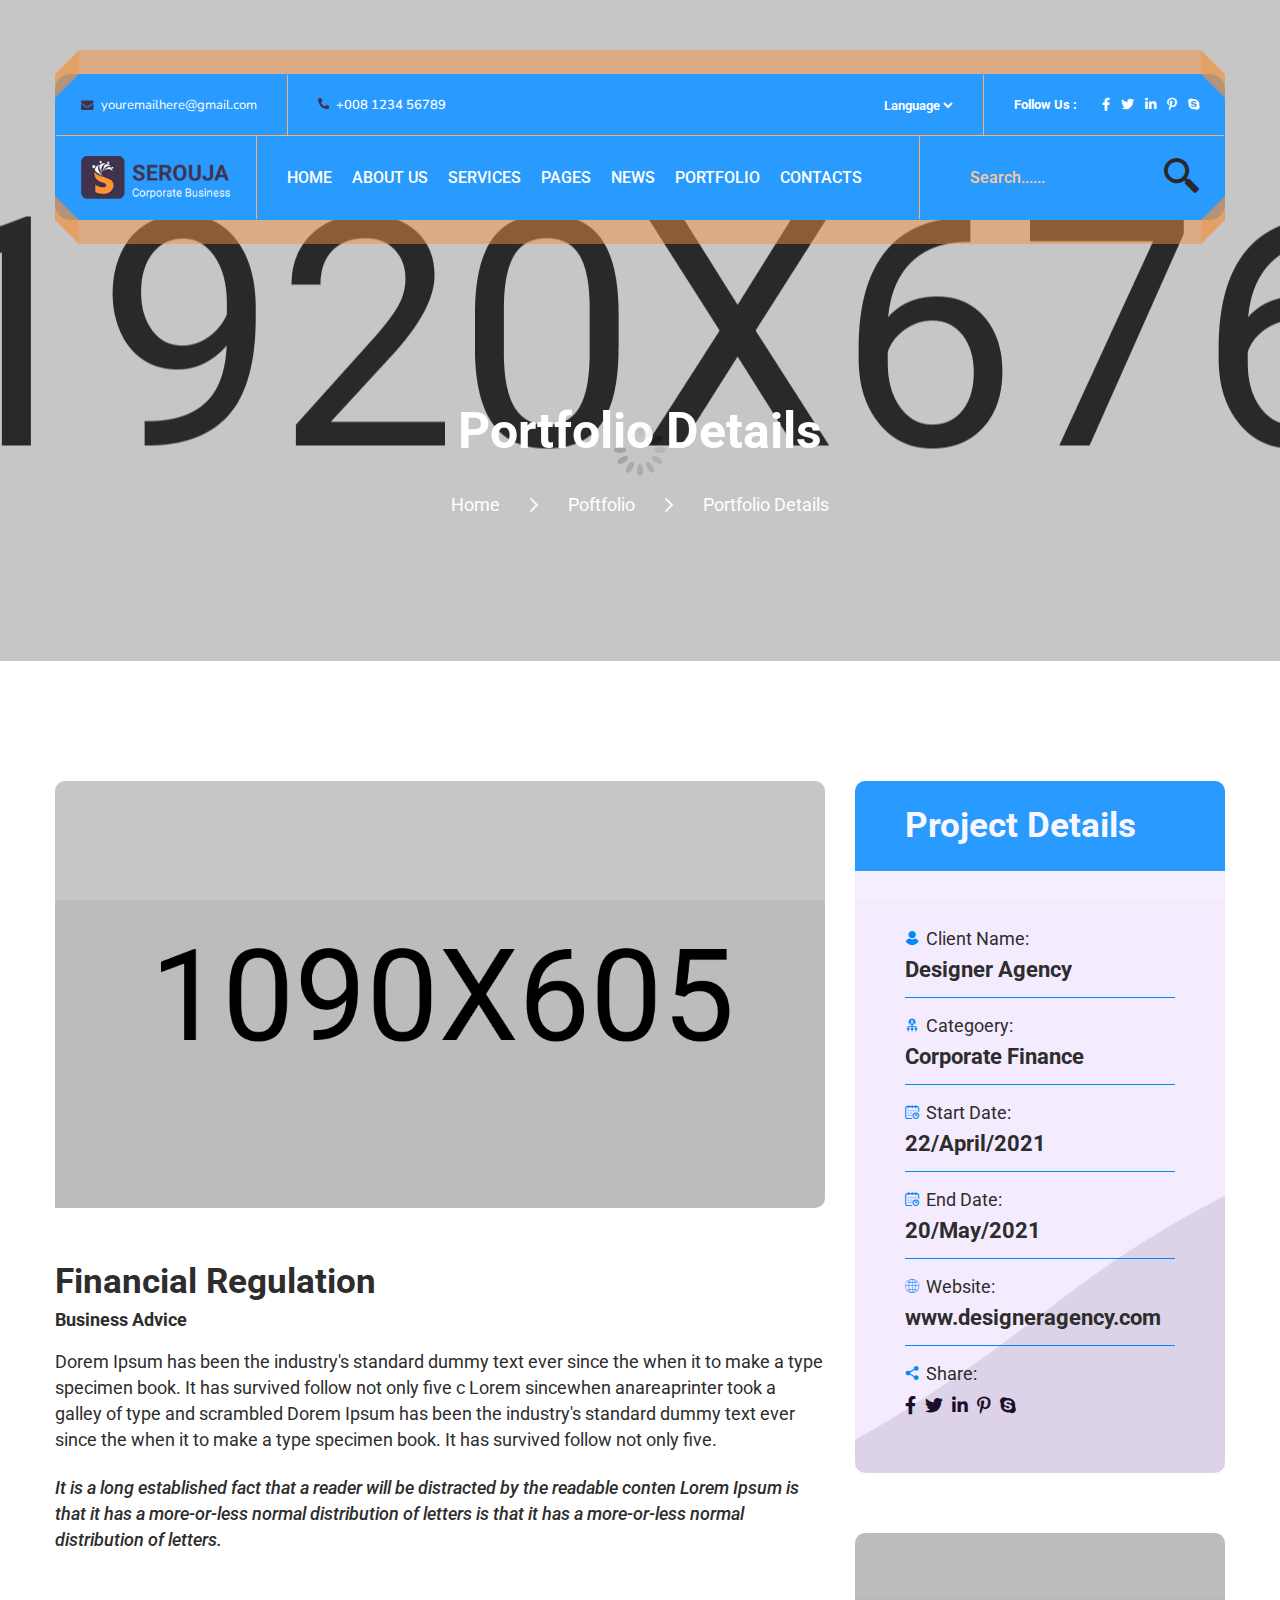
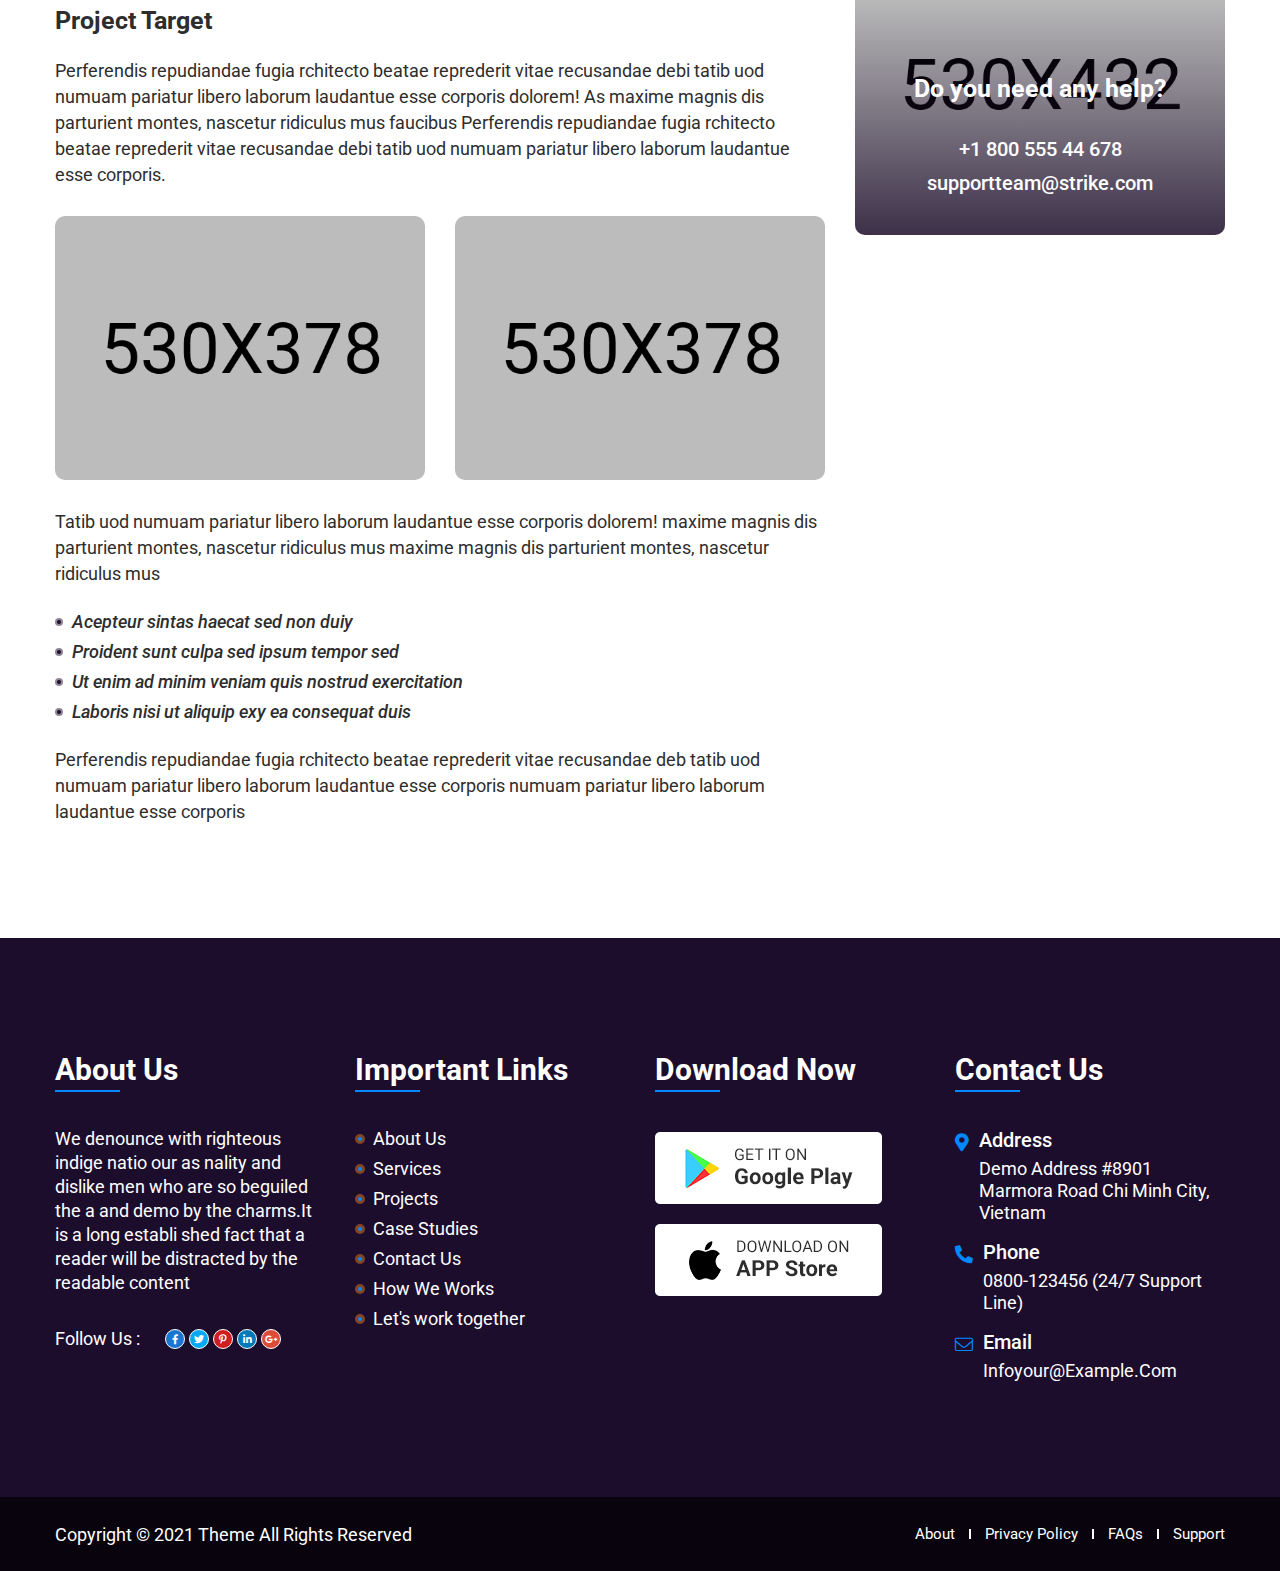
<file: portfolio-details.html>
<!DOCTYPE html>
<html lang="en">
<head>
    <meta charset="UTF-8">
    <meta name="viewport" content="width=device-width, initial-scale=1.0">
    <title>SEROUJA - Corporate Business</title>


    <!-- favicon -->
    <link rel="shortcut icon" href="favicon.png" type="image/x-icon">
    <!-- animate css new -->
    <link rel="stylesheet" href="assets/css/animate.css">
    <!-- animate css old -->
    <link rel="stylesheet" href="assets/css/animate-2.css">
    <!-- fontawesome -->
    <link rel="stylesheet" href="assets/font-awesome/css/all.min.css">
    <!-- icofont -->
    <link rel="stylesheet" href="assets/icofont/icofont.min.css">
    <!-- flaticon -->
    <link rel="stylesheet" href="assets/css/font/flaticon.css">
    <!-- odometer -->
    <link rel="stylesheet" href="assets/css/odometer.min.css">
    <!-- owl carousel -->
    <link rel="stylesheet" href="assets/css/owl.carousel.min.css">
    <!-- bootstrap -->
    <link rel="stylesheet" href="assets/css/bootstrap.min.css">
    <!-- custom stylesheet -->
    <link rel="stylesheet" href="assets/css/style.css">
</head>
<body>
    <!-- preloader begin -->
    <div class="preloader">
        <div class="loader"><img src="assets/images/spinner.gif" alt="image"></div>
    </div>
    <!-- preloader end -->

    <!-- scroll to top -->
    <div class="scroll-to-top">
        <div class="container">
            <button><i class="fas fa-chevron-up"></i></button>
        </div>
    </div>
    <!-- scroll to top -->

    <!-- header begin -->
    <div class="header">
        <div class="container">
            <div class="top-border"></div>
            <div class="bg">
                <div class="top-header">
                    <div class="row">
                        <div class="col-xl-6 col-lg-6 col-sm-6">
                            <div class="top-left">
                                <a href="#"><i><svg aria-hidden="true" focusable="false" data-prefix="fas" data-icon="envelope" role="img" xmlns="http://www.w3.org/2000/svg" viewBox="0 0 512 512" class="svg-inline--fa fa-envelope fa-w-16 fa-fw"><path fill="currentColor" d="M502.3 190.8c3.9-3.1 9.7-.2 9.7 4.7V400c0 26.5-21.5 48-48 48H48c-26.5 0-48-21.5-48-48V195.6c0-5 5.7-7.8 9.7-4.7 22.4 17.4 52.1 39.5 154.1 113.6 21.1 15.4 56.7 47.8 92.2 47.6 35.7.3 72-32.8 92.3-47.6 102-74.1 131.6-96.3 154-113.7zM256 320c23.2.4 56.6-29.2 73.4-41.4 132.7-96.3 142.8-104.7 173.4-128.7 5.8-4.5 9.2-11.5 9.2-18.9v-19c0-26.5-21.5-48-48-48H48C21.5 64 0 85.5 0 112v19c0 7.4 3.4 14.3 9.2 18.9 30.6 23.9 40.7 32.4 173.4 128.7 16.8 12.2 50.2 41.8 73.4 41.4z" class=""></path></svg></i> youremailhere@gmail.com</a>
                                <a href="#"><i><svg aria-hidden="true" focusable="false" data-prefix="fas" data-icon="phone-alt" role="img" xmlns="http://www.w3.org/2000/svg" viewBox="0 0 512 512" class="svg-inline--fa fa-phone-alt fa-w-16 fa-fw"><path fill="currentColor" d="M497.39 361.8l-112-48a24 24 0 0 0-28 6.9l-49.6 60.6A370.66 370.66 0 0 1 130.6 204.11l60.6-49.6a23.94 23.94 0 0 0 6.9-28l-48-112A24.16 24.16 0 0 0 122.6.61l-104 24A24 24 0 0 0 0 48c0 256.5 207.9 464 464 464a24 24 0 0 0 23.4-18.6l24-104a24.29 24.29 0 0 0-14.01-27.6z" class=""></path></svg></i> +008 1234 56789</a>
                            </div>
                        </div>
                        <div class="col-xl-6 col-lg-6 col-sm-6">
                            <div class="top-right">
                                <form>
                                    <select name="Language">
                                        <option>Language</option>
                                        <option>English</option>
                                        <option>Bangla</option>
                                        <option>Arabic</option>
                                    </select>
                                </form>
                                <div class="follow">
                                    <ul>
                                        <li>Follow Us :</li>
                                        <li>
                                            <a href="#"><i class="fab fa-facebook-f"></i></a>
                                            <a href="#"><i class="fab fa-twitter"></i></a>
                                            <a href="#"><i class="fab fa-linkedin-in"></i></a>
                                            <a href="#"><i class="fab fa-pinterest-p"></i></a>
                                            <a href="#"><i class="fab fa-skype"></i></a>
                                        </li>
                                    </ul>
                                </div>
                            </div>
                        </div>
                    </div>
                </div>
                <div class="bottom-header">
                    <div class="row no-gutters">
                        <div class="col-xl-2 col-lg-2 col-10 d-xl-flex d-lg-flex d-block align-items-center">
                            <div class="row no-gutters custom">
                                <div class="d-xl-none d-lg-none d-block col-2">
                                    <button class="navbar-toggler" type="button" data-toggle="collapse" data-target="#navbarSupportedContent" aria-controls="navbarSupportedContent" aria-expanded="false" aria-label="Toggle navigation">
                                        <i class="fas fa-bars"></i>
                                    </button>
                                </div>
                                <div class="col-xl-12 col-lg-12 col-10 d-xl-block d-lg-block d-flex align-items-center">
                                    <div class="logo">
                                        <a href="index.html"><img src="assets/images/logo.png" alt="LOGO"></a>
                                    </div>
                                </div>
                            </div>
                        </div>
                        <div class="col-xl-7 col-lg-9 three">
                            <nav class="navbar navbar-expand-lg navbar-light">
                                <div class="collapse navbar-collapse" id="navbarSupportedContent">
                                    <ul class="navbar-nav mr-auto">
                                        <li class="nav-item dropdown">
                                            <a class="nav-link" href="#" id="homeDropdown" role="button" data-toggle="dropdown" aria-haspopup="true" aria-expanded="false">
                                                HOME
                                            </a>
                                            <div class="dropdown-menu" aria-labelledby="homeDropdown">
                                                <a class="dropdown-item" href="index.html">Home page 01</a>
                                                <a class="dropdown-item" href="index-2.html">Home page 02</a>
                                            </div>
                                        </li>
                                        <li class="nav-item">
                                            <a class="nav-link" href="about.html">ABOUT US</a>
                                        </li>
                                        <li class="nav-item dropdown">
                                            <a class="nav-link" href="#" id="serviceDropdown" role="button" data-toggle="dropdown" aria-haspopup="true" aria-expanded="false">
                                                SERVICES
                                            </a>
                                            <div class="dropdown-menu" aria-labelledby="serviceDropdown">
                                                <a class="dropdown-item" href="service.html">Service page</a>
                                                <a class="dropdown-item" href="service-details.html">Service details page</a>
                                            </div>
                                        </li>
                                        <li class="nav-item dropdown">
                                            <a class="nav-link" href="#" id="pageDropdown" role="button" data-toggle="dropdown" aria-haspopup="true" aria-expanded="false">
                                                PAGES
                                            </a>
                                            <div class="dropdown-menu" aria-labelledby="pageDropdown">
                                                <a class="dropdown-item" href="team.html">Team page</a>
                                                <a class="dropdown-item" href="team-single.html">Team single page</a>
                                            </div>
                                        </li>
                                        <li class="nav-item dropdown">
                                            <a class="nav-link" href="#" id="blogDropdown" role="button" data-toggle="dropdown" aria-haspopup="true" aria-expanded="false">
                                                NEWS
                                            </a>
                                            <div class="dropdown-menu" aria-labelledby="blogDropdown">
                                                <a class="dropdown-item" href="blog-right-bar.html">Blog right bar</a>
                                                <a class="dropdown-item" href="blog-left-bar.html">Blog left bar</a>
                                                <a class="dropdown-item" href="blog-details.html">Blog details page</a>
                                            </div>
                                        </li>
                                        <li class="nav-item dropdown">
                                            <a class="nav-link" href="#" id="portfolioDropdown" role="button" data-toggle="dropdown" aria-haspopup="true" aria-expanded="false">
                                                PORTFOLIO
                                            </a>
                                            <div class="dropdown-menu" aria-labelledby="portfolioDropdown">
                                                <a class="dropdown-item" href="portfolio.html">Portfolio page</a>
                                                <a class="dropdown-item" href="portfolio-details.html">Portfolio details page</a>
                                            </div>
                                        </li>
                                        <li class="nav-item">
                                            <a class="nav-link" href="contact.html">CONTACTS</a>
                                        </li>
                                    </ul>
                                </div>
                            </nav>
                        </div>
                        <div class="col-xl-3 col-lg-1 col-2 two d-xl-flex d-lg-flex justify-content-end">
                            <form class="form nav-form">
                                <input type="search" placeholder="Search......" required>
                                <button type="submit"><i class="flaticon-magnifying-glass-search"></i></button>
                            </form>
                        </div>
                    </div>
                </div>
            </div>
            <div class="bottom-border"></div>
        </div>
    </div>
    <!-- header end -->

    <!-- banner begin -->
    <div class="breadcrumb bg-4">
        <div class="container">
            <div class="row justify-content-center">
                <div class="col-xl-5 col-lg-6">
                    <div class="part-txt">
                        <h1>Portfolio Details</h1>
                        <ul>
                            <li>Home</li>
                            <li><i class="far fa-chevron-right"></i></li>
                            <li>Poftfolio</li>
                            <li><i class="far fa-chevron-right"></i></li>
                            <li>Portfolio Details</li>
                        </ul>
                    </div>
                </div>
            </div>
        </div>
    </div>
    <!-- banner end -->

    <!-- portfolio begin -->
    <div class="portfolio-details">
        <div class="container">
            <div class="row">
                <div class="col-xl-8 col-lg-8">
                    <div class="project-details">
                        <div class="part-img">
                            <img src="assets/images/portfolio-details-1.jpg" alt="image">
                        </div>
                        <div class="part-txt">
                            <h2>Financial Regulation</h2>
                            <h4>Business Advice</h4>
                            <p>Dorem Ipsum has been the industry's standard dummy text ever since the when it to make a type specimen book. It has survived follow not only five c Lorem sincewhen anareaprinter took a galley of type and scrambled Dorem Ipsum has been the industry's standard dummy text ever since the when it to make a type specimen book. It has survived follow not only five.</p>
                            <p class="note">It is a long established fact that a reader will be distracted by the readable conten Lorem Ipsum is that it has a more-or-less normal distribution of letters is that it has a more-or-less normal distribution of letters.</p>
                            <h3>Project Target</h3>
                            <p>Perferendis repudiandae fugia rchitecto beatae reprederit vitae recusandae debi tatib uod numuam pariatur libero laborum laudantue esse corporis dolorem! As maxime magnis dis parturient montes, nascetur ridiculus mus faucibus Perferendis repudiandae fugia rchitecto beatae reprederit vitae recusandae debi tatib uod numuam pariatur libero laborum laudantue esse corporis.</p>
                            <div class="row">
                                <div class="col-xl-6 col-lg-6 col-6">
                                    <div class="img">
                                        <img src="assets/images/portfolio-details-2.jpg" alt="image">
                                    </div>
                                </div>
                                <div class="col-xl-6 col-lg-6 col-6">
                                    <div class="img">
                                        <img src="assets/images/portfolio-details-3.jpg" alt="image">
                                    </div>
                                </div>
                            </div>
                            <p>Tatib uod numuam pariatur libero laborum laudantue esse corporis dolorem! maxime magnis dis parturient montes, nascetur ridiculus mus maxime magnis dis parturient montes, nascetur ridiculus mus</p>
                            <ul>
                                <li>Acepteur sintas haecat sed non duiy</li>
                                <li>Proident sunt culpa sed ipsum tempor sed</li>
                                <li>Ut enim ad minim veniam quis nostrud exercitation</li>
                                <li>Laboris nisi ut aliquip exy ea consequat duis</li>
                            </ul>
                            <p>Perferendis repudiandae fugia rchitecto beatae reprederit vitae recusandae deb tatib uod numuam pariatur libero laborum laudantue esse corporis numuam pariatur libero laborum laudantue esse corporis</p>
                        </div>
                    </div>
                </div>
                <div class="col-xl-4 col-lg-4">
                    <div class="sidebar">
                        <div class="project-info">
                            <h2>Project Details</h2>
                            <ul>
                                <li><span><i class="flaticon-user"></i> Client Name:</span>Designer Agency</li>
                                <li><span><i class="flaticon-admin"></i> Categoery:</span>Corporate Finance</li>
                                <li><span><i class="flaticon-calendar"></i> Start Date:</span>22/April/2021</li>
                                <li><span><i class="flaticon-calendar"></i> End Date:</span>20/May/2021</li>
                                <li><span><i class="flaticon-globe"></i> Website:</span>www.designeragency.com</li>
                                <li>
                                    <span><i class="flaticon-share"></i> Share:</span>
                                    <a href="#"><i class="fab fa-facebook-f"></i></a>
                                    <a href="#"><i class="fab fa-twitter"></i></a>
                                    <a href="#"><i class="fab fa-linkedin-in"></i></a>
                                    <a href="#"><i class="fab fa-pinterest-p"></i></a>
                                    <a href="#"><i class="fab fa-skype"></i></a>
                                </li>
                            </ul>
                        </div>
                        <div class="service-help">
                            <div class="img">
                                <img src="assets/images/service-help-bg.jpg" alt="image">
                            </div>
                            <div class="txt">
                                <h3>Do you need any help?</h3>
                                <p>
                                    <span>+1 800 555 44 678</span>
                                    <span>supportteam@strike.com</span>
                                </p>
                            </div>
                        </div>
                    </div>
                </div>
            </div>
        </div>
    </div>
    <!-- portfolio end -->

    <!-- footer begin -->
    <div class="footer">
        <div class="main-footer">
            <div class="container">
                <div class="row">
                    <div class="col-xl-3 col-lg-3 col-sm-6">
                        <div class="footer-about">
                            <h3 class="title">About Us</h3>
                            <p>We denounce with righteous indige natio our as nality and dislike men who are so beguiled the a and demo by the charms.It is a long establi shed fact that a reader will be distracted by the readable content</p>
                            <ul>
                                <li>Follow Us :</li>
                                <li>
                                    <a href="#" class="fb"><i class="fab fa-facebook-f"></i></a>
                                    <a href="#" class="tw"><i class="fab fa-twitter"></i></a>
                                    <a href="#" class="pin"><i class="fab fa-pinterest-p"></i></a>
                                    <a href="#" class="ld"><i class="fab fa-linkedin-in"></i></a>
                                    <a href="#" class="gl"><i class="fab fa-google-plus-g"></i></a>
                                </li>
                            </ul>
                        </div>
                    </div>
                    <div class="col-xl-3 col-lg-3 col-sm-6">
                        <div class="links">
                            <h3 class="title">Important Links</h3>
                            <ul>
                                <li><a href="#">About Us</a></li>
                                <li><a href="#">Services</a></li>
                                <li><a href="#">Projects</a></li>
                                <li><a href="#">Case Studies</a></li>
                                <li><a href="#">Contact Us</a></li>
                                <li><a href="#">How We Works</a></li>
                                <li><a href="#">Let's work together</a></li>
                            </ul>
                        </div>
                    </div>
                    <div class="col-xl-3 col-lg-3 col-sm-6">
                        <div class="app-download">
                            <h3 class="title">Download Now</h3>
                            <ul>
                                <li>
                                    <a href="#">
                                        <img src="assets/images/app-download-1.png" alt="image">
                                    </a>
                                </li>
                                <li>
                                    <a href="#">
                                        <img src="assets/images/app-download-2.png" alt="image">
                                    </a>
                                </li>
                            </ul>
                        </div>
                    </div>
                    <div class="col-xl-3 col-lg-3 col-sm-6">
                        <div class="footer-contact">
                            <h3 class="title">Contact Us</h3>
                            <ul>
                                <li><i class="fas fa-map-marker-alt"></i></li>
                                <li><span>Address</span>Demo Address #8901 Marmora Road Chi Minh City, Vietnam</li>
                            </ul>
                            <ul>
                                <li><i class="fas fa-phone-alt"></i></li>
                                <li><span>Phone</span>0800-123456 (24/7 Support Line)</li>
                            </ul>
                            <ul>
                                <li><i class="fal fa-envelope"></i></li>
                                <li><span>Email</span>Infoyour@Example.Com</li>
                            </ul>
                        </div>
                    </div>
                </div>
            </div>
        </div>
        <div class="copyright">
            <div class="container">
                <div class="row justify-content-between">
                    <div class="col-xl-6 col-lg-6 col-md-6">
                        <p>Copyright &copy; 2021 Theme All Rights Reserved</p>
                    </div>
                    <div class="col-xl-6 col-lg-6 col-md-6">
                        <div class="links">
                            <a href="#">About</a>
                            <a href="#">Privacy Policy</a>
                            <a href="#">FAQs</a>
                            <a href="#">Support</a>
                        </div>
                    </div>
                </div>
            </div>
        </div>
    </div>
    <!-- footer end -->

    <!-- jquery -->
    <script src="assets/js/jquery-3.6.0.min.js"></script>
    <!-- modal video -->
    <script src="assets/js/jquery-modal-video.min.js"></script>
    <!-- odometer -->
    <script src="assets/js/odometer.min.js"></script>
    <!-- appear -->
    <script src="assets/js/jquery.appear.min.js"></script>
    <!-- nice select -->
    <script src="assets/js/jquery.nice-select.min.js"></script>
    <!-- owl carousel -->
    <script src="assets/js/owl.carousel.min.js"></script>
    <!-- progresscircle -->
    <script src="assets/js/progresscircle.js"></script>
    <!-- isotope -->
    <script src="assets/js/isotope.pkgd.min.js"></script>
    <script src="assets/js/imagesloaded.pkgd.min.js"></script>
    <!-- popper js -->
    <script src="assets/js/popper.min.js"></script>
    <!-- bootstrap -->
    <script src="assets/js/bootstrap.min.js"></script>
    <!-- custom js -->
    <script src="assets/js/main.js"></script>
</body>
</html>
</file>
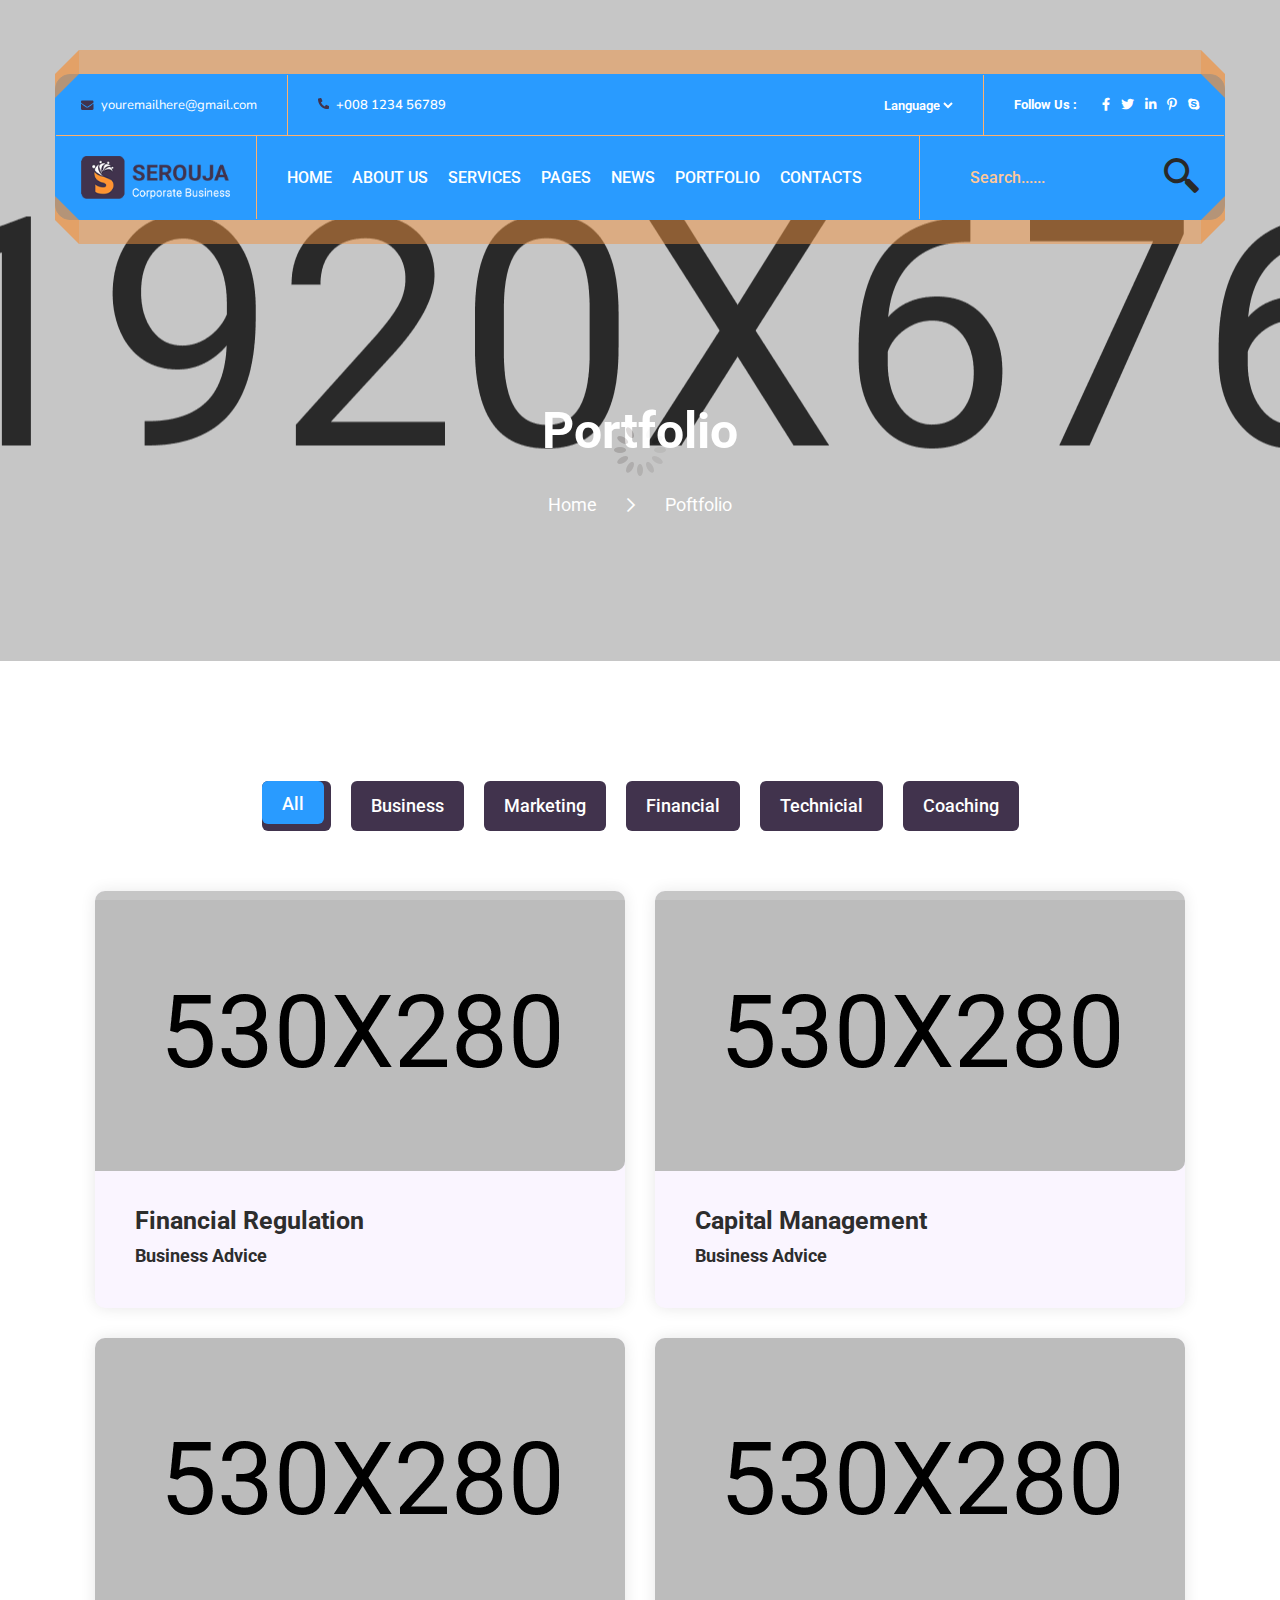
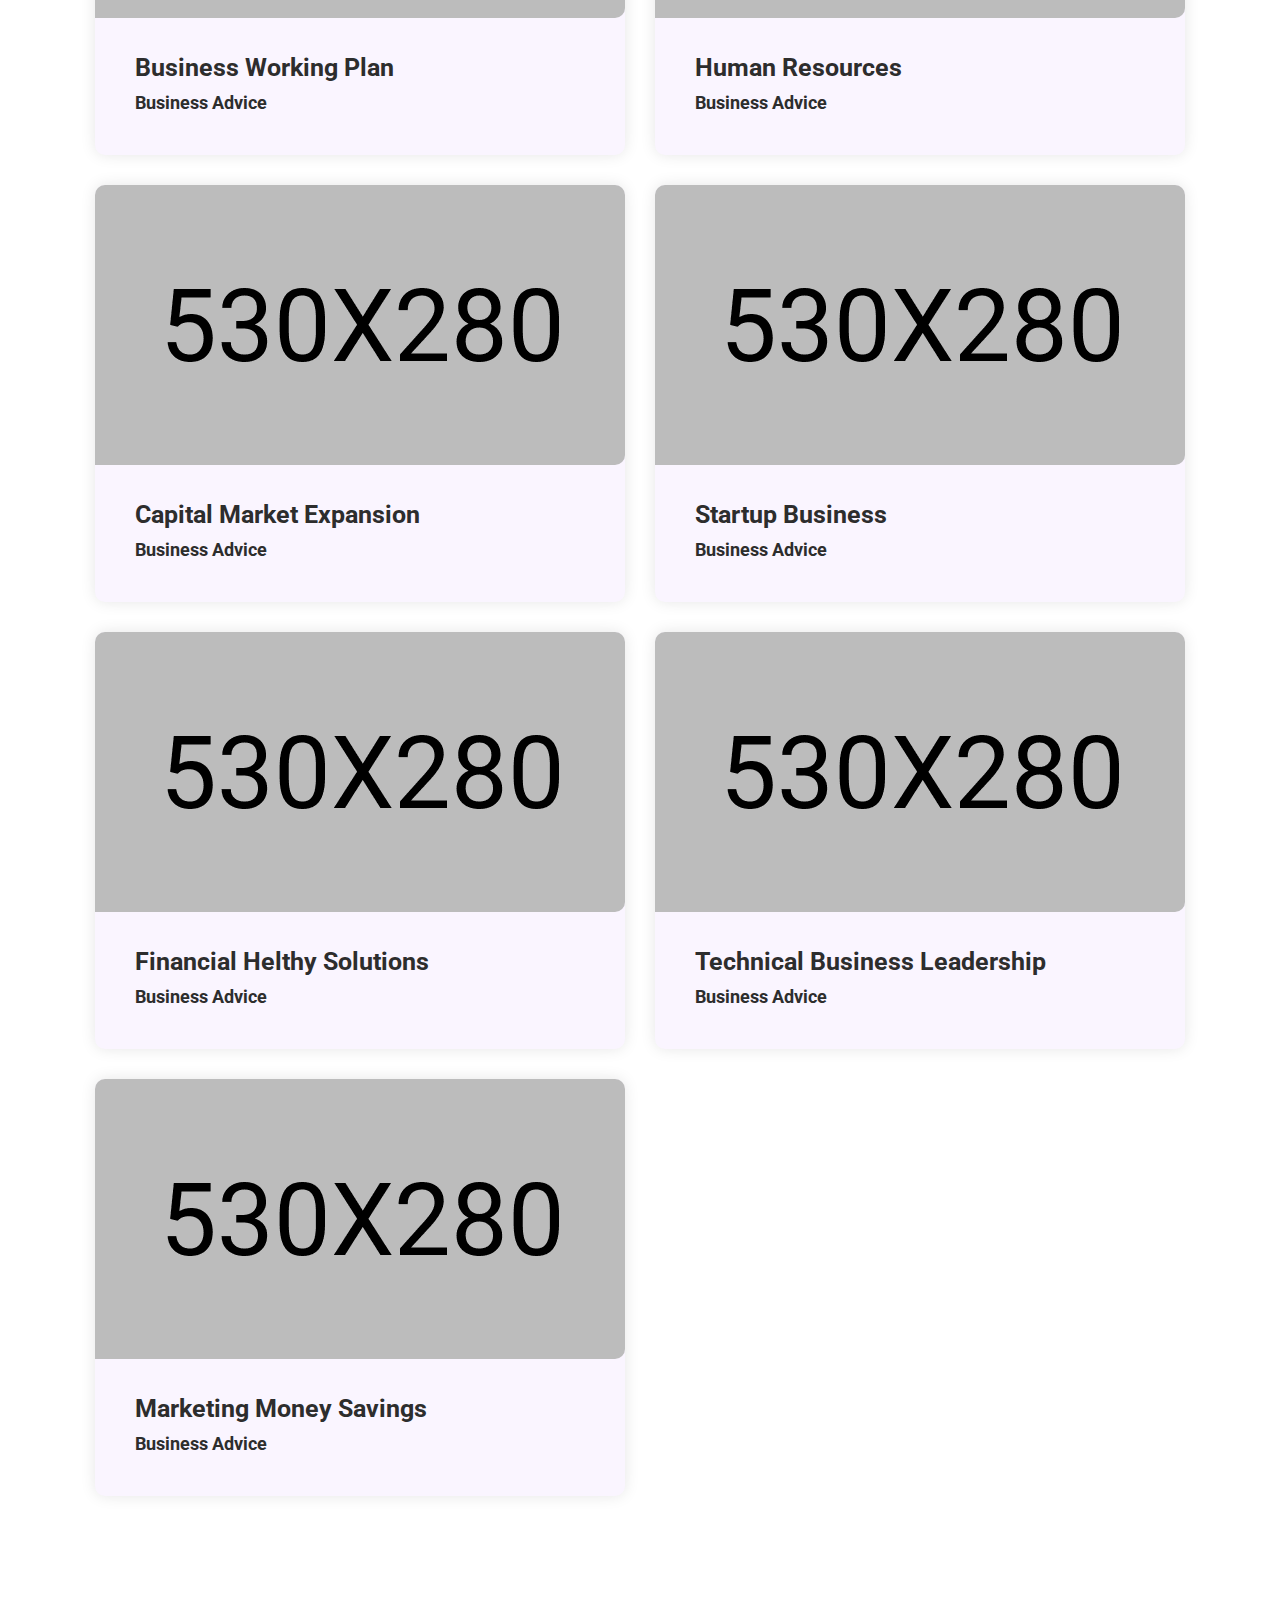
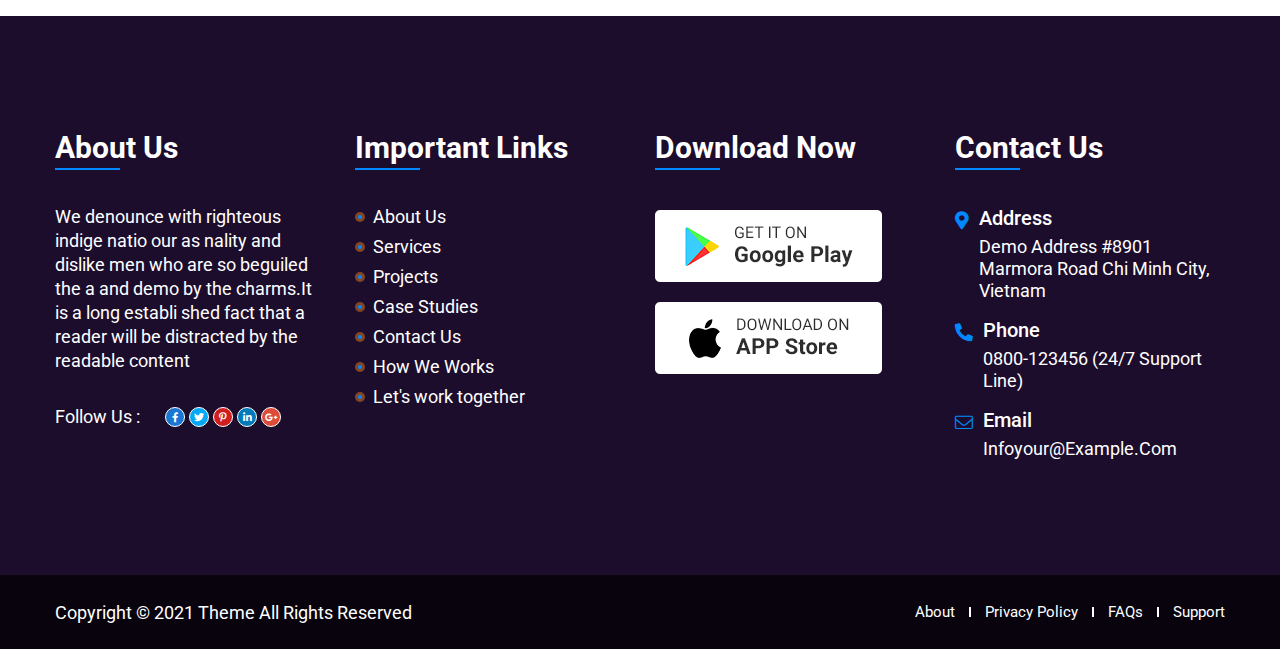
<file: portfolio.html>
<!DOCTYPE html>
<html lang="en">
<head>
    <meta charset="UTF-8">
    <meta name="viewport" content="width=device-width, initial-scale=1.0">
    <title>SEROUJA - Corporate Business</title>


    <!-- favicon -->
    <link rel="shortcut icon" href="favicon.png" type="image/x-icon">
    <!-- animate css new -->
    <link rel="stylesheet" href="assets/css/animate.css">
    <!-- animate css old -->
    <link rel="stylesheet" href="assets/css/animate-2.css">
    <!-- fontawesome -->
    <link rel="stylesheet" href="assets/font-awesome/css/all.min.css">
    <!-- icofont -->
    <link rel="stylesheet" href="assets/icofont/icofont.min.css">
    <!-- flaticon -->
    <link rel="stylesheet" href="assets/css/font/flaticon.css">
    <!-- odometer -->
    <link rel="stylesheet" href="assets/css/odometer.min.css">
    <!-- owl carousel -->
    <link rel="stylesheet" href="assets/css/owl.carousel.min.css">
    <!-- progresscircle -->
    <link rel="stylesheet" href="assets/css/progresscircle.css">
    <!-- bootstrap -->
    <link rel="stylesheet" href="assets/css/bootstrap.min.css">
    <!-- custom stylesheet -->
    <link rel="stylesheet" href="assets/css/style.css">
</head>
<body>
    <!-- preloader begin -->
    <div class="preloader">
        <div class="loader"><img src="assets/images/spinner.gif" alt="image"></div>
    </div>
    <!-- preloader end -->

    <!-- scroll to top -->
    <div class="scroll-to-top">
        <div class="container">
            <button><i class="fas fa-chevron-up"></i></button>
        </div>
    </div>
    <!-- scroll to top -->

    <!-- header begin -->
    <div class="header">
        <div class="container">
            <div class="top-border"></div>
            <div class="bg">
                <div class="top-header">
                    <div class="row">
                        <div class="col-xl-6 col-lg-6 col-sm-6">
                            <div class="top-left">
                                <a href="#"><i><svg aria-hidden="true" focusable="false" data-prefix="fas" data-icon="envelope" role="img" xmlns="http://www.w3.org/2000/svg" viewBox="0 0 512 512" class="svg-inline--fa fa-envelope fa-w-16 fa-fw"><path fill="currentColor" d="M502.3 190.8c3.9-3.1 9.7-.2 9.7 4.7V400c0 26.5-21.5 48-48 48H48c-26.5 0-48-21.5-48-48V195.6c0-5 5.7-7.8 9.7-4.7 22.4 17.4 52.1 39.5 154.1 113.6 21.1 15.4 56.7 47.8 92.2 47.6 35.7.3 72-32.8 92.3-47.6 102-74.1 131.6-96.3 154-113.7zM256 320c23.2.4 56.6-29.2 73.4-41.4 132.7-96.3 142.8-104.7 173.4-128.7 5.8-4.5 9.2-11.5 9.2-18.9v-19c0-26.5-21.5-48-48-48H48C21.5 64 0 85.5 0 112v19c0 7.4 3.4 14.3 9.2 18.9 30.6 23.9 40.7 32.4 173.4 128.7 16.8 12.2 50.2 41.8 73.4 41.4z" class=""></path></svg></i> youremailhere@gmail.com</a>
                                <a href="#"><i><svg aria-hidden="true" focusable="false" data-prefix="fas" data-icon="phone-alt" role="img" xmlns="http://www.w3.org/2000/svg" viewBox="0 0 512 512" class="svg-inline--fa fa-phone-alt fa-w-16 fa-fw"><path fill="currentColor" d="M497.39 361.8l-112-48a24 24 0 0 0-28 6.9l-49.6 60.6A370.66 370.66 0 0 1 130.6 204.11l60.6-49.6a23.94 23.94 0 0 0 6.9-28l-48-112A24.16 24.16 0 0 0 122.6.61l-104 24A24 24 0 0 0 0 48c0 256.5 207.9 464 464 464a24 24 0 0 0 23.4-18.6l24-104a24.29 24.29 0 0 0-14.01-27.6z" class=""></path></svg></i> +008 1234 56789</a>
                            </div>
                        </div>
                        <div class="col-xl-6 col-lg-6 col-sm-6">
                            <div class="top-right">
                                <form>
                                    <select name="Language">
                                        <option>Language</option>
                                        <option>English</option>
                                        <option>Bangla</option>
                                        <option>Arabic</option>
                                    </select>
                                </form>
                                <div class="follow">
                                    <ul>
                                        <li>Follow Us :</li>
                                        <li>
                                            <a href="#"><i class="fab fa-facebook-f"></i></a>
                                            <a href="#"><i class="fab fa-twitter"></i></a>
                                            <a href="#"><i class="fab fa-linkedin-in"></i></a>
                                            <a href="#"><i class="fab fa-pinterest-p"></i></a>
                                            <a href="#"><i class="fab fa-skype"></i></a>
                                        </li>
                                    </ul>
                                </div>
                            </div>
                        </div>
                    </div>
                </div>
                <div class="bottom-header">
                    <div class="row no-gutters">
                        <div class="col-xl-2 col-lg-2 col-10 d-xl-flex d-lg-flex d-block align-items-center">
                            <div class="row no-gutters custom">
                                <div class="d-xl-none d-lg-none d-block col-2">
                                    <button class="navbar-toggler" type="button" data-toggle="collapse" data-target="#navbarSupportedContent" aria-controls="navbarSupportedContent" aria-expanded="false" aria-label="Toggle navigation">
                                        <i class="fas fa-bars"></i>
                                    </button>
                                </div>
                                <div class="col-xl-12 col-lg-12 col-10 d-xl-block d-lg-block d-flex align-items-center">
                                    <div class="logo">
                                        <a href="index.html"><img src="assets/images/logo.png" alt="LOGO"></a>
                                    </div>
                                </div>
                            </div>
                        </div>
                        <div class="col-xl-7 col-lg-9 three">
                            <nav class="navbar navbar-expand-lg navbar-light">
                                <div class="collapse navbar-collapse" id="navbarSupportedContent">
                                    <ul class="navbar-nav mr-auto">
                                        <li class="nav-item dropdown">
                                            <a class="nav-link" href="#" id="homeDropdown" role="button" data-toggle="dropdown" aria-haspopup="true" aria-expanded="false">
                                                HOME
                                            </a>
                                            <div class="dropdown-menu" aria-labelledby="homeDropdown">
                                                <a class="dropdown-item" href="index.html">Home page 01</a>
                                                <a class="dropdown-item" href="index-2.html">Home page 02</a>
                                            </div>
                                        </li>
                                        <li class="nav-item">
                                            <a class="nav-link" href="about.html">ABOUT US</a>
                                        </li>
                                        <li class="nav-item dropdown">
                                            <a class="nav-link" href="#" id="serviceDropdown" role="button" data-toggle="dropdown" aria-haspopup="true" aria-expanded="false">
                                                SERVICES
                                            </a>
                                            <div class="dropdown-menu" aria-labelledby="serviceDropdown">
                                                <a class="dropdown-item" href="service.html">Service page</a>
                                                <a class="dropdown-item" href="service-details.html">Service details page</a>
                                            </div>
                                        </li>
                                        <li class="nav-item dropdown">
                                            <a class="nav-link" href="#" id="pageDropdown" role="button" data-toggle="dropdown" aria-haspopup="true" aria-expanded="false">
                                                PAGES
                                            </a>
                                            <div class="dropdown-menu" aria-labelledby="pageDropdown">
                                                <a class="dropdown-item" href="team.html">Team page</a>
                                                <a class="dropdown-item" href="team-single.html">Team single page</a>
                                            </div>
                                        </li>
                                        <li class="nav-item dropdown">
                                            <a class="nav-link" href="#" id="blogDropdown" role="button" data-toggle="dropdown" aria-haspopup="true" aria-expanded="false">
                                                NEWS
                                            </a>
                                            <div class="dropdown-menu" aria-labelledby="blogDropdown">
                                                <a class="dropdown-item" href="blog-right-bar.html">Blog right bar</a>
                                                <a class="dropdown-item" href="blog-left-bar.html">Blog left bar</a>
                                                <a class="dropdown-item" href="blog-details.html">Blog details page</a>
                                            </div>
                                        </li>
                                        <li class="nav-item dropdown">
                                            <a class="nav-link" href="#" id="portfolioDropdown" role="button" data-toggle="dropdown" aria-haspopup="true" aria-expanded="false">
                                                PORTFOLIO
                                            </a>
                                            <div class="dropdown-menu" aria-labelledby="portfolioDropdown">
                                                <a class="dropdown-item" href="portfolio.html">Portfolio page</a>
                                                <a class="dropdown-item" href="portfolio-details.html">Portfolio details page</a>
                                            </div>
                                        </li>
                                        <li class="nav-item">
                                            <a class="nav-link" href="contact.html">CONTACTS</a>
                                        </li>
                                    </ul>
                                </div>
                            </nav>
                        </div>
                        <div class="col-xl-3 col-lg-1 col-2 two d-xl-flex d-lg-flex justify-content-end">
                            <form class="form nav-form">
                                <input type="search" placeholder="Search......" required>
                                <button type="submit"><i class="flaticon-magnifying-glass-search"></i></button>
                            </form>
                        </div>
                    </div>
                </div>
            </div>
            <div class="bottom-border"></div>
        </div>
    </div>
    <!-- header end -->

    <!-- banner begin -->
    <div class="breadcrumb bg-4">
        <div class="container">
            <div class="row justify-content-center">
                <div class="col-xl-3 col-lg-4">
                    <div class="part-txt">
                        <h1>Portfolio</h1>
                        <ul>
                            <li>Home</li>
                            <li><i class="far fa-chevron-right"></i></li>
                            <li>Poftfolio</li>
                        </ul>
                    </div>
                </div>
            </div>
        </div>
    </div>
    <!-- banner end -->

    <!-- portfolio begin -->
    <div class="portfolio-inner">
        <div class="container">
            <div class="row justify-content-center">
                <div class="col-xl-7 col-lg-7">
                    <div class="control-panel">
                        <ul class="controls">
                            <li class="port-btn active" data-filter="*">All</li>
                            <li class="port-btn" data-filter=".Business">Business</li>
                            <li class="port-btn" data-filter=".Marketing">Marketing</li>
                            <li class="port-btn" data-filter=".Financial">Financial</li>
                            <li class="port-btn" data-filter=".Technicial">Technicial</li>
                            <li class="port-btn" data-filter=".Coaching">Coaching</li>
                        </ul>
                    </div>
                </div>
                <div class="col-xl-12 col-lg-12">
                    <div class="items">
                        <div class="single-item Financial">
                            <div class="part-img">
                                <img src="assets/images/portfolio-1.jpg" alt="image">
                                <div class="view-btn">
                                    <a href="portfolio-details.html"><i class="flaticon-broken-link"></i></a>
                                </div>
                            </div>
                            <div class="part-txt">
                                <div class="txt">
                                    <a href="portfolio-details.html">Financial Regulation</a>
                                    <p>Business Advice</p>
                                </div>
                                <div class="view-btn">
                                    <a href="portfolio-details.html"><i class="fal fa-chevron-right"></i></a>
                                </div>
                            </div>
                        </div>
                        <div class="single-item Coaching">
                            <div class="part-img">
                                <img src="assets/images/portfolio-2.jpg" alt="image">
                                <div class="view-btn">
                                    <a href="portfolio-details.html"><i class="flaticon-broken-link"></i></a>
                                </div>
                            </div>
                            <div class="part-txt">
                                <div class="txt">
                                    <a href="portfolio-details.html">Capital Management</a>
                                    <p>Business Advice</p>
                                </div>
                                <div class="view-btn">
                                    <a href="portfolio-details.html"><i class="fal fa-chevron-right"></i></a>
                                </div>
                            </div>
                        </div>
                        <div class="single-item Business">
                            <div class="part-img">
                                <img src="assets/images/portfolio-3.jpg" alt="image">
                                <div class="view-btn">
                                    <a href="portfolio-details.html"><i class="flaticon-broken-link"></i></a>
                                </div>
                            </div>
                            <div class="part-txt">
                                <div class="txt">
                                    <a href="portfolio-details.html">Business Working Plan</a>
                                    <p>Business Advice</p>
                                </div>
                                <div class="view-btn">
                                    <a href="portfolio-details.html"><i class="fal fa-chevron-right"></i></a>
                                </div>
                            </div>
                        </div>
                        <div class="single-item Technicial">
                            <div class="part-img">
                                <img src="assets/images/portfolio-4.jpg" alt="image">
                                <div class="view-btn">
                                    <a href="portfolio-details.html"><i class="flaticon-broken-link"></i></a>
                                </div>
                            </div>
                            <div class="part-txt">
                                <div class="txt">
                                    <a href="portfolio-details.html">Human Resources</a>
                                    <p>Business Advice</p>
                                </div>
                                <div class="view-btn">
                                    <a href="portfolio-details.html"><i class="fal fa-chevron-right"></i></a>
                                </div>
                            </div>
                        </div>
                        <div class="single-item Marketing">
                            <div class="part-img">
                                <img src="assets/images/portfolio-5.jpg" alt="image">
                                <div class="view-btn">
                                    <a href="portfolio-details.html"><i class="flaticon-broken-link"></i></a>
                                </div>
                            </div>
                            <div class="part-txt">
                                <div class="txt">
                                    <a href="portfolio-details.html">Capital Market Expansion</a>
                                    <p>Business Advice</p>
                                </div>
                                <div class="view-btn">
                                    <a href="portfolio-details.html"><i class="fal fa-chevron-right"></i></a>
                                </div>
                            </div>
                        </div>
                        <div class="single-item Business">
                            <div class="part-img">
                                <img src="assets/images/portfolio-6.jpg" alt="image">
                                <div class="view-btn">
                                    <a href="portfolio-details.html"><i class="flaticon-broken-link"></i></a>
                                </div>
                            </div>
                            <div class="part-txt">
                                <div class="txt">
                                    <a href="portfolio-details.html">Startup Business</a>
                                    <p>Business Advice</p>
                                </div>
                                <div class="view-btn">
                                    <a href="portfolio-details.html"><i class="fal fa-chevron-right"></i></a>
                                </div>
                            </div>
                        </div>
                        <div class="single-item Financial">
                            <div class="part-img">
                                <img src="assets/images/portfolio-7.jpg" alt="image">
                                <div class="view-btn">
                                    <a href="portfolio-details.html"><i class="flaticon-broken-link"></i></a>
                                </div>
                            </div>
                            <div class="part-txt">
                                <div class="txt">
                                    <a href="portfolio-details.html">Financial Helthy Solutions</a>
                                    <p>Business Advice</p>
                                </div>
                                <div class="view-btn">
                                    <a href="portfolio-details.html"><i class="fal fa-chevron-right"></i></a>
                                </div>
                            </div>
                        </div>
                        <div class="single-item Technicial">
                            <div class="part-img">
                                <img src="assets/images/portfolio-8.jpg" alt="image">
                                <div class="view-btn">
                                    <a href="portfolio-details.html"><i class="flaticon-broken-link"></i></a>
                                </div>
                            </div>
                            <div class="part-txt">
                                <div class="txt">
                                    <a href="portfolio-details.html">Technical Business Leadership</a>
                                    <p>Business Advice</p>
                                </div>
                                <div class="view-btn">
                                    <a href="portfolio-details.html"><i class="fal fa-chevron-right"></i></a>
                                </div>
                            </div>
                        </div>
                        <div class="single-item Marketing">
                            <div class="part-img">
                                <img src="assets/images/portfolio-9.jpg" alt="image">
                                <div class="view-btn">
                                    <a href="portfolio-details.html"><i class="flaticon-broken-link"></i></a>
                                </div>
                            </div>
                            <div class="part-txt">
                                <div class="txt">
                                    <a href="portfolio-details.html">Marketing Money Savings</a>
                                    <p>Business Advice</p>
                                </div>
                                <div class="view-btn">
                                    <a href="portfolio-details.html"><i class="fal fa-chevron-right"></i></a>
                                </div>
                            </div>
                        </div>
                    </div>
                </div>
            </div>
        </div>
    </div>
    <!-- portfolio end -->

    <!-- footer begin -->
    <div class="footer">
        <div class="main-footer">
            <div class="container">
                <div class="row">
                    <div class="col-xl-3 col-lg-3 col-sm-6">
                        <div class="footer-about">
                            <h3 class="title">About Us</h3>
                            <p>We denounce with righteous indige natio our as nality and dislike men who are so beguiled the a and demo by the charms.It is a long establi shed fact that a reader will be distracted by the readable content</p>
                            <ul>
                                <li>Follow Us :</li>
                                <li>
                                    <a href="#" class="fb"><i class="fab fa-facebook-f"></i></a>
                                    <a href="#" class="tw"><i class="fab fa-twitter"></i></a>
                                    <a href="#" class="pin"><i class="fab fa-pinterest-p"></i></a>
                                    <a href="#" class="ld"><i class="fab fa-linkedin-in"></i></a>
                                    <a href="#" class="gl"><i class="fab fa-google-plus-g"></i></a>
                                </li>
                            </ul>
                        </div>
                    </div>
                    <div class="col-xl-3 col-lg-3 col-sm-6">
                        <div class="links">
                            <h3 class="title">Important Links</h3>
                            <ul>
                                <li><a href="#">About Us</a></li>
                                <li><a href="#">Services</a></li>
                                <li><a href="#">Projects</a></li>
                                <li><a href="#">Case Studies</a></li>
                                <li><a href="#">Contact Us</a></li>
                                <li><a href="#">How We Works</a></li>
                                <li><a href="#">Let's work together</a></li>
                            </ul>
                        </div>
                    </div>
                    <div class="col-xl-3 col-lg-3 col-sm-6">
                        <div class="app-download">
                            <h3 class="title">Download Now</h3>
                            <ul>
                                <li>
                                    <a href="#">
                                        <img src="assets/images/app-download-1.png" alt="image">
                                    </a>
                                </li>
                                <li>
                                    <a href="#">
                                        <img src="assets/images/app-download-2.png" alt="image">
                                    </a>
                                </li>
                            </ul>
                        </div>
                    </div>
                    <div class="col-xl-3 col-lg-3 col-sm-6">
                        <div class="footer-contact">
                            <h3 class="title">Contact Us</h3>
                            <ul>
                                <li><i class="fas fa-map-marker-alt"></i></li>
                                <li><span>Address</span>Demo Address #8901 Marmora Road Chi Minh City, Vietnam</li>
                            </ul>
                            <ul>
                                <li><i class="fas fa-phone-alt"></i></li>
                                <li><span>Phone</span>0800-123456 (24/7 Support Line)</li>
                            </ul>
                            <ul>
                                <li><i class="fal fa-envelope"></i></li>
                                <li><span>Email</span>Infoyour@Example.Com</li>
                            </ul>
                        </div>
                    </div>
                </div>
            </div>
        </div>
        <div class="copyright">
            <div class="container">
                <div class="row justify-content-between">
                    <div class="col-xl-6 col-lg-6 col-md-6">
                        <p>Copyright &copy; 2021 Theme All Rights Reserved</p>
                    </div>
                    <div class="col-xl-6 col-lg-6 col-md-6">
                        <div class="links">
                            <a href="#">About</a>
                            <a href="#">Privacy Policy</a>
                            <a href="#">FAQs</a>
                            <a href="#">Support</a>
                        </div>
                    </div>
                </div>
            </div>
        </div>
    </div>
    <!-- footer end -->

    <!-- jquery -->
    <script src="assets/js/jquery-3.6.0.min.js"></script>
    <!-- modal video -->
    <script src="assets/js/jquery-modal-video.min.js"></script>
    <!-- odometer -->
    <script src="assets/js/odometer.min.js"></script>
    <!-- appear -->
    <script src="assets/js/jquery.appear.min.js"></script>
    <!-- nice select -->
    <script src="assets/js/jquery.nice-select.min.js"></script>
    <!-- owl carousel -->
    <script src="assets/js/owl.carousel.min.js"></script>
    <!-- progresscircle -->
    <script src="assets/js/progresscircle.js"></script>
    <!-- isotope -->
    <script src="assets/js/imagesloaded.pkgd.min.js"></script>
    <script src="assets/js/isotope.pkgd.min.js"></script>
    <!-- popper js -->
    <script src="assets/js/popper.min.js"></script>
    <!-- bootstrap -->
    <script src="assets/js/bootstrap.min.js"></script>
    <!-- custom js -->
    <script src="assets/js/main.js"></script>
</body>
</html>
</file>
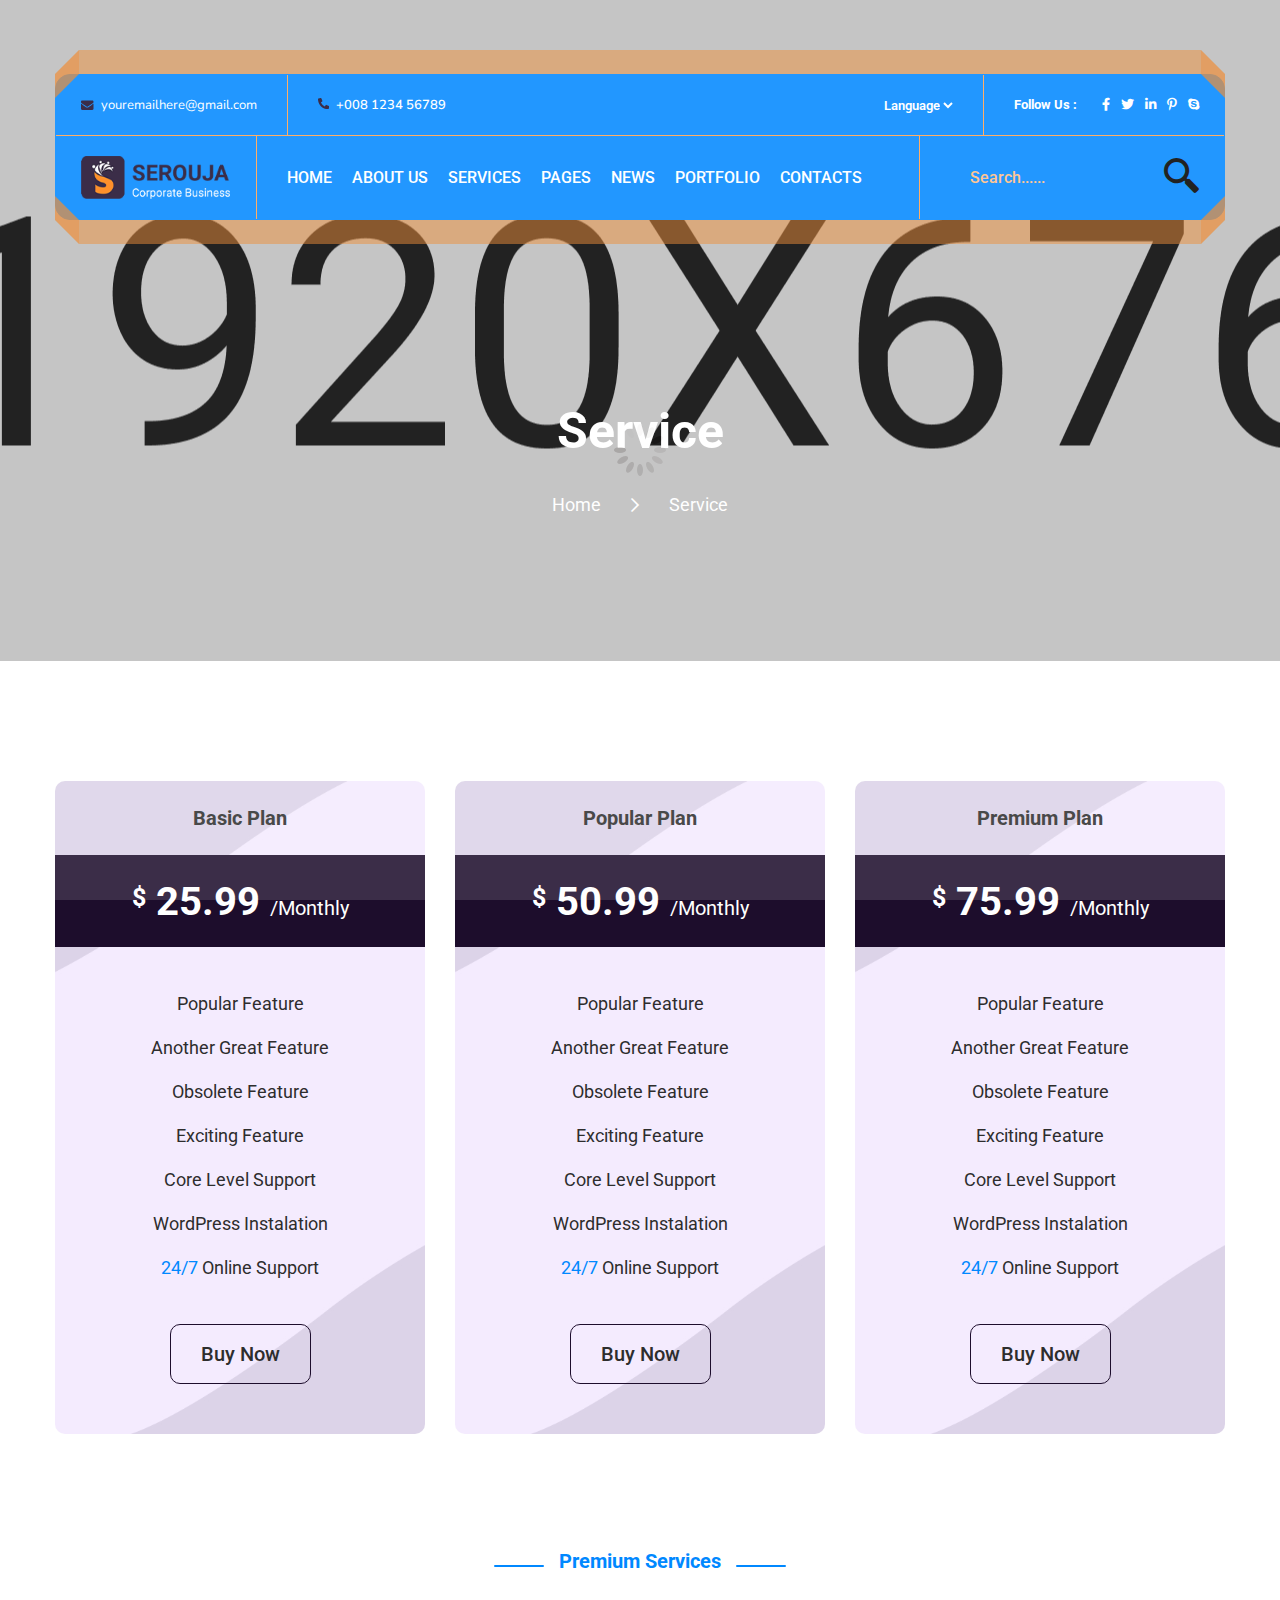
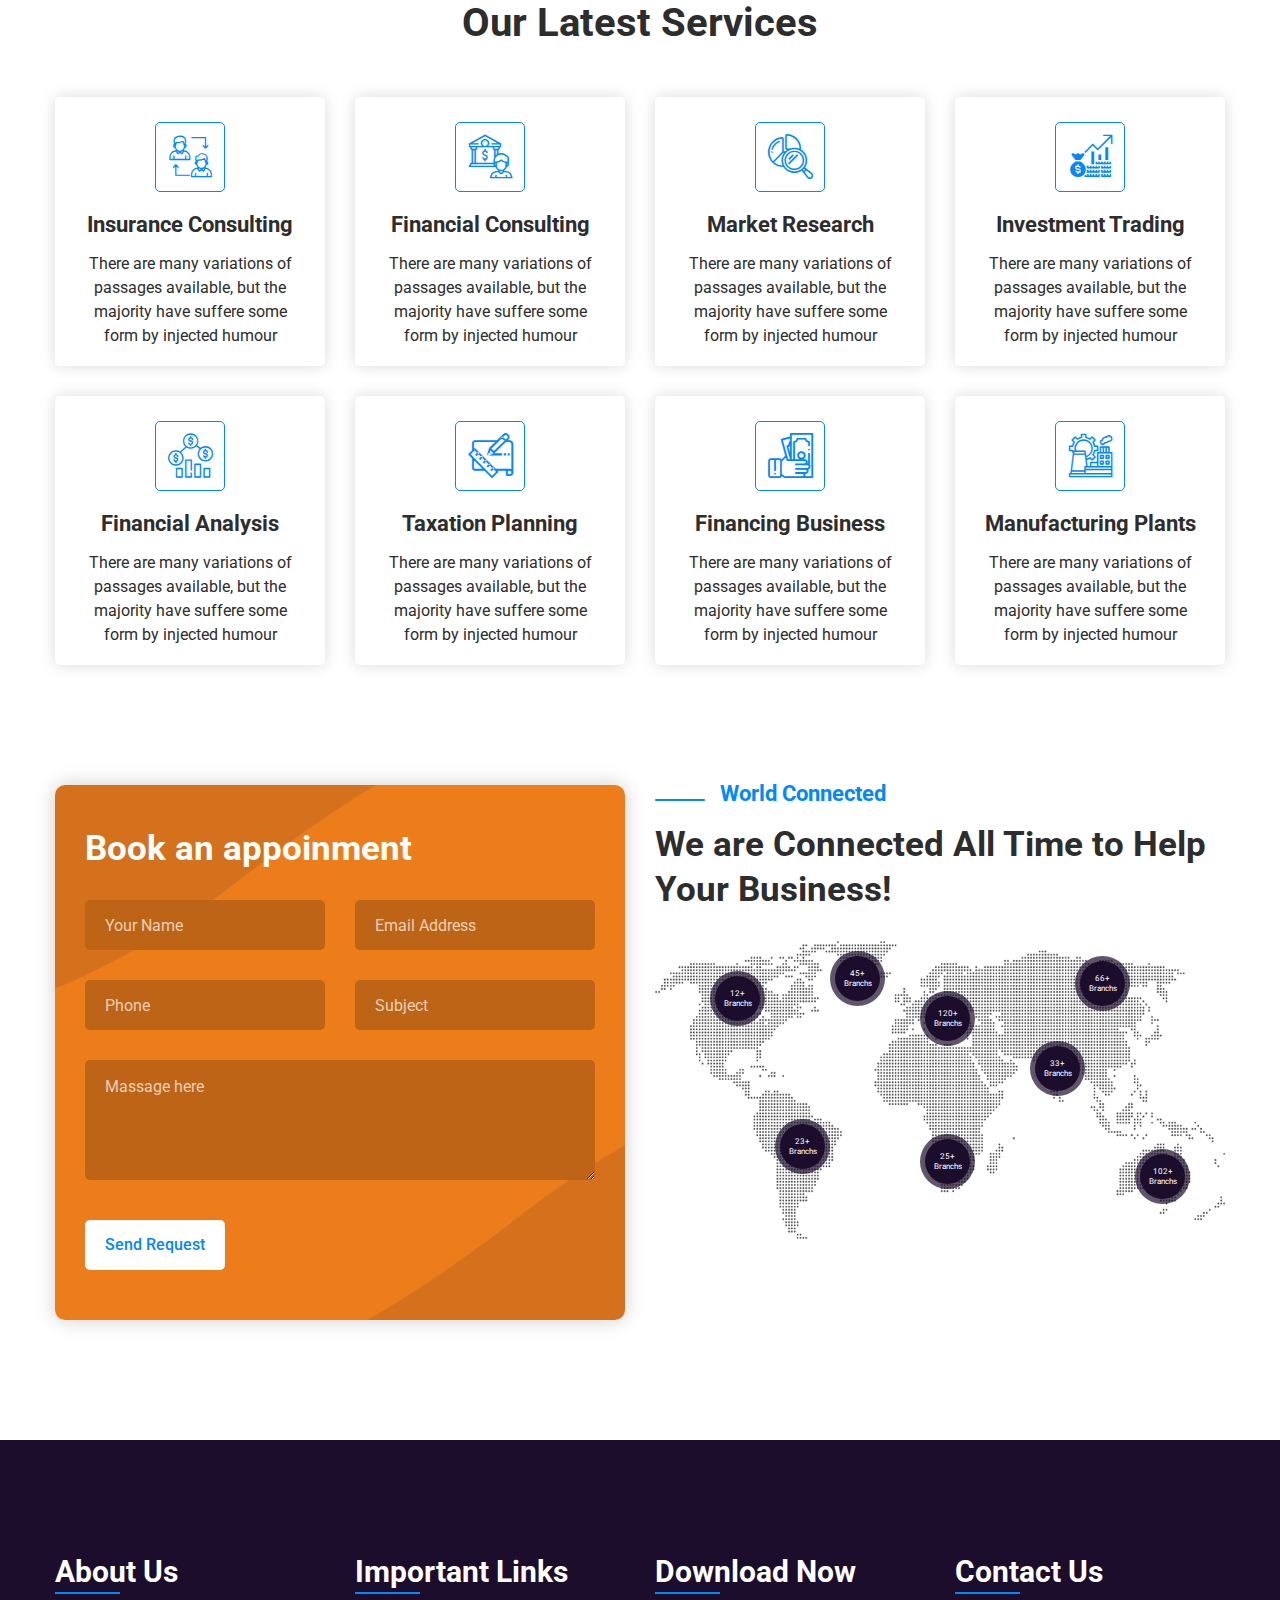
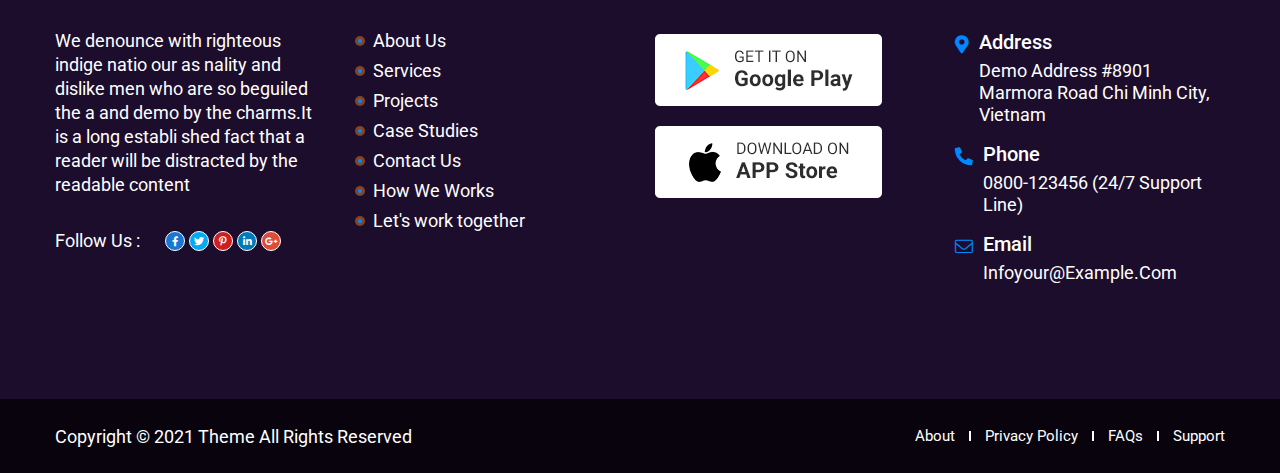
<file: service.html>
<!DOCTYPE html>
<html lang="en">
<head>
    <meta charset="UTF-8">
    <meta name="viewport" content="width=device-width, initial-scale=1.0">
    <title>SEROUJA - Corporate Business</title>


    <!-- favicon -->
    <link rel="shortcut icon" href="favicon.png" type="image/x-icon">
    <!-- animate css new -->
    <link rel="stylesheet" href="assets/css/animate.css">
    <!-- animate css old -->
    <link rel="stylesheet" href="assets/css/animate-2.css">
    <!-- fontawesome -->
    <link rel="stylesheet" href="assets/font-awesome/css/all.min.css">
    <!-- icofont -->
    <link rel="stylesheet" href="assets/icofont/icofont.min.css">
    <!-- flaticon -->
    <link rel="stylesheet" href="assets/css/font/flaticon.css">
    <!-- odometer -->
    <link rel="stylesheet" href="assets/css/odometer.min.css">
    <!-- owl carousel -->
    <link rel="stylesheet" href="assets/css/owl.carousel.min.css">
    <!-- bootstrap -->
    <link rel="stylesheet" href="assets/css/bootstrap.min.css">
    <!-- custom stylesheet -->
    <link rel="stylesheet" href="assets/css/style.css">
</head>
<body>
    <!-- preloader begin -->
    <div class="preloader">
        <div class="loader"><img src="assets/images/spinner.gif" alt="image"></div>
    </div>
    <!-- preloader end -->

    <!-- scroll to top -->
    <div class="scroll-to-top">
        <div class="container">
            <button><i class="fas fa-chevron-up"></i></button>
        </div>
    </div>
    <!-- scroll to top -->

    <!-- header begin -->
    <div class="header">
        <div class="container">
            <div class="top-border"></div>
            <div class="bg">
                <div class="top-header">
                    <div class="row">
                        <div class="col-xl-6 col-lg-6 col-sm-6">
                            <div class="top-left">
                                <a href="#"><i><svg aria-hidden="true" focusable="false" data-prefix="fas" data-icon="envelope" role="img" xmlns="http://www.w3.org/2000/svg" viewBox="0 0 512 512" class="svg-inline--fa fa-envelope fa-w-16 fa-fw"><path fill="currentColor" d="M502.3 190.8c3.9-3.1 9.7-.2 9.7 4.7V400c0 26.5-21.5 48-48 48H48c-26.5 0-48-21.5-48-48V195.6c0-5 5.7-7.8 9.7-4.7 22.4 17.4 52.1 39.5 154.1 113.6 21.1 15.4 56.7 47.8 92.2 47.6 35.7.3 72-32.8 92.3-47.6 102-74.1 131.6-96.3 154-113.7zM256 320c23.2.4 56.6-29.2 73.4-41.4 132.7-96.3 142.8-104.7 173.4-128.7 5.8-4.5 9.2-11.5 9.2-18.9v-19c0-26.5-21.5-48-48-48H48C21.5 64 0 85.5 0 112v19c0 7.4 3.4 14.3 9.2 18.9 30.6 23.9 40.7 32.4 173.4 128.7 16.8 12.2 50.2 41.8 73.4 41.4z" class=""></path></svg></i> youremailhere@gmail.com</a>
                                <a href="#"><i><svg aria-hidden="true" focusable="false" data-prefix="fas" data-icon="phone-alt" role="img" xmlns="http://www.w3.org/2000/svg" viewBox="0 0 512 512" class="svg-inline--fa fa-phone-alt fa-w-16 fa-fw"><path fill="currentColor" d="M497.39 361.8l-112-48a24 24 0 0 0-28 6.9l-49.6 60.6A370.66 370.66 0 0 1 130.6 204.11l60.6-49.6a23.94 23.94 0 0 0 6.9-28l-48-112A24.16 24.16 0 0 0 122.6.61l-104 24A24 24 0 0 0 0 48c0 256.5 207.9 464 464 464a24 24 0 0 0 23.4-18.6l24-104a24.29 24.29 0 0 0-14.01-27.6z" class=""></path></svg></i> +008 1234 56789</a>
                            </div>
                        </div>
                        <div class="col-xl-6 col-lg-6 col-sm-6">
                            <div class="top-right">
                                <form>
                                    <select name="Language">
                                        <option>Language</option>
                                        <option>English</option>
                                        <option>Bangla</option>
                                        <option>Arabic</option>
                                    </select>
                                </form>
                                <div class="follow">
                                    <ul>
                                        <li>Follow Us :</li>
                                        <li>
                                            <a href="#"><i class="fab fa-facebook-f"></i></a>
                                            <a href="#"><i class="fab fa-twitter"></i></a>
                                            <a href="#"><i class="fab fa-linkedin-in"></i></a>
                                            <a href="#"><i class="fab fa-pinterest-p"></i></a>
                                            <a href="#"><i class="fab fa-skype"></i></a>
                                        </li>
                                    </ul>
                                </div>
                            </div>
                        </div>
                    </div>
                </div>
                <div class="bottom-header">
                    <div class="row no-gutters">
                        <div class="col-xl-2 col-lg-2 col-10 d-xl-flex d-lg-flex d-block align-items-center">
                            <div class="row no-gutters custom">
                                <div class="d-xl-none d-lg-none d-block col-2">
                                    <button class="navbar-toggler" type="button" data-toggle="collapse" data-target="#navbarSupportedContent" aria-controls="navbarSupportedContent" aria-expanded="false" aria-label="Toggle navigation">
                                        <i class="fas fa-bars"></i>
                                    </button>
                                </div>
                                <div class="col-xl-12 col-lg-12 col-10 d-xl-block d-lg-block d-flex align-items-center">
                                    <div class="logo">
                                        <a href="index.html"><img src="assets/images/logo.png" alt="LOGO"></a>
                                    </div>
                                </div>
                            </div>
                        </div>
                        <div class="col-xl-7 col-lg-9 three">
                            <nav class="navbar navbar-expand-lg navbar-light">
                                <div class="collapse navbar-collapse" id="navbarSupportedContent">
                                    <ul class="navbar-nav mr-auto">
                                        <li class="nav-item dropdown">
                                            <a class="nav-link" href="#" id="homeDropdown" role="button" data-toggle="dropdown" aria-haspopup="true" aria-expanded="false">
                                                HOME
                                            </a>
                                            <div class="dropdown-menu" aria-labelledby="homeDropdown">
                                                <a class="dropdown-item" href="index.html">Home page 01</a>
                                                <a class="dropdown-item" href="index-2.html">Home page 02</a>
                                            </div>
                                        </li>
                                        <li class="nav-item">
                                            <a class="nav-link" href="about.html">ABOUT US</a>
                                        </li>
                                        <li class="nav-item dropdown">
                                            <a class="nav-link" href="#" id="serviceDropdown" role="button" data-toggle="dropdown" aria-haspopup="true" aria-expanded="false">
                                                SERVICES
                                            </a>
                                            <div class="dropdown-menu" aria-labelledby="serviceDropdown">
                                                <a class="dropdown-item" href="service.html">Service page</a>
                                                <a class="dropdown-item" href="service-details.html">Service details page</a>
                                            </div>
                                        </li>
                                        <li class="nav-item dropdown">
                                            <a class="nav-link" href="#" id="pageDropdown" role="button" data-toggle="dropdown" aria-haspopup="true" aria-expanded="false">
                                                PAGES
                                            </a>
                                            <div class="dropdown-menu" aria-labelledby="pageDropdown">
                                                <a class="dropdown-item" href="team.html">Team page</a>
                                                <a class="dropdown-item" href="team-single.html">Team single page</a>
                                            </div>
                                        </li>
                                        <li class="nav-item dropdown">
                                            <a class="nav-link" href="#" id="blogDropdown" role="button" data-toggle="dropdown" aria-haspopup="true" aria-expanded="false">
                                                NEWS
                                            </a>
                                            <div class="dropdown-menu" aria-labelledby="blogDropdown">
                                                <a class="dropdown-item" href="blog-right-bar.html">Blog right bar</a>
                                                <a class="dropdown-item" href="blog-left-bar.html">Blog left bar</a>
                                                <a class="dropdown-item" href="blog-details.html">Blog details page</a>
                                            </div>
                                        </li>
                                        <li class="nav-item dropdown">
                                            <a class="nav-link" href="#" id="portfolioDropdown" role="button" data-toggle="dropdown" aria-haspopup="true" aria-expanded="false">
                                                PORTFOLIO
                                            </a>
                                            <div class="dropdown-menu" aria-labelledby="portfolioDropdown">
                                                <a class="dropdown-item" href="portfolio.html">Portfolio page</a>
                                                <a class="dropdown-item" href="portfolio-details.html">Portfolio details page</a>
                                            </div>
                                        </li>
                                        <li class="nav-item">
                                            <a class="nav-link" href="contact.html">CONTACTS</a>
                                        </li>
                                    </ul>
                                </div>
                            </nav>
                        </div>
                        <div class="col-xl-3 col-lg-1 col-2 two d-xl-flex d-lg-flex justify-content-end">
                            <form class="form nav-form">
                                <input type="search" placeholder="Search......" required>
                                <button type="submit"><i class="flaticon-magnifying-glass-search"></i></button>
                            </form>
                        </div>
                    </div>
                </div>
            </div>
            <div class="bottom-border"></div>
        </div>
    </div>
    <!-- header end -->

    <!-- banner begin -->
    <div class="breadcrumb bg-2">
        <div class="container">
            <div class="row justify-content-center">
                <div class="col-xl-3 col-lg-4">
                    <div class="part-txt">
                        <h1>Service</h1>
                        <ul>
                            <li>Home</li>
                            <li><i class="far fa-chevron-right"></i></li>
                            <li>Service</li>
                        </ul>
                    </div>
                </div>
            </div>
        </div>
    </div>
    <!-- banner end -->

    <!-- pricing begin -->
    <div class="pricing">
        <div class="container">
            <div class="row">
                <div class="col-xl-4 col-lg-4 col-md-6 d-xl-flex d-lg-flex align-items-center">
                    <div class="single-box">
                        <div class="top">
                            <h3>Basic Plan</h3>
                            <h2><span class="symbol">$</span> 25.99 <span class="limitation">/Monthly</span></h2>
                        </div>
                        <div class="middle">
                            <ul>
                                <li>Popular Feature</li>
                                <li>Another Great Feature</li>
                                <li>Obsolete Feature</li>
                                <li>Exciting Feature</li>
                                <li>Core Level Support</li>
                                <li>WordPress Instalation</li>
                                <li><span>24/7</span> Online Support</li>
                            </ul>
                        </div>
                        <div class="bottom">
                            <a href="#">Buy Now</a>
                        </div>
                    </div>
                </div>
                <div class="col-xl-4 col-lg-4 col-md-6 d-xl-flex d-lg-flex align-items-center">
                    <div class="single-box center">
                        <div class="top">
                            <h3>Popular Plan</h3>
                            <h2><span class="symbol">$</span> 50.99 <span class="limitation">/Monthly</span></h2>
                        </div>
                        <div class="middle">
                            <ul>
                                <li>Popular Feature</li>
                                <li>Another Great Feature</li>
                                <li>Obsolete Feature</li>
                                <li>Exciting Feature</li>
                                <li>Core Level Support</li>
                                <li>WordPress Instalation</li>
                                <li><span>24/7</span> Online Support</li>
                            </ul>
                        </div>
                        <div class="bottom">
                            <a href="#">Buy Now</a>
                        </div>
                    </div>
                </div>
                <div class="col-xl-4 col-lg-4 col-md-6 d-xl-flex d-lg-flex align-items-center">
                    <div class="single-box">
                        <div class="top">
                            <h3>Premium Plan</h3>
                            <h2><span class="symbol">$</span> 75.99 <span class="limitation">/Monthly</span></h2>
                        </div>
                        <div class="middle">
                            <ul>
                                <li>Popular Feature</li>
                                <li>Another Great Feature</li>
                                <li>Obsolete Feature</li>
                                <li>Exciting Feature</li>
                                <li>Core Level Support</li>
                                <li>WordPress Instalation</li>
                                <li><span>24/7</span> Online Support</li>
                            </ul>
                        </div>
                        <div class="bottom">
                            <a href="#">Buy Now</a>
                        </div>
                    </div>
                </div>
            </div>
        </div>
    </div>
    <!-- pricing end -->

    <!-- service begin -->
    <div class="service-2 service-inner">
        <div class="container">
            <div class="row justify-content-center">
                <div class="col-xl-5 col-lg-6 col-md-8">
                    <div class="heading">
                        <h4>Premium Services</h4>
                        <h2>Our Latest Services</h2>
                    </div>
                </div>
            </div>
            <div class="row justify-content-center">
                <div class="col-xl-3 col-lg-4 col-md-6">
                    <div class="single-box">
                        <div class="part-icon">
                            <i class="flaticon-transfer"></i>
                        </div>
                        <div class="part-txt">
                            <h3>Insurance Consulting</h3>
                            <p>There are many variations of passages available, but the majority have suffere some form by injected humour</p>
                        </div>
                    </div>
                </div>
                <div class="col-xl-3 col-lg-4 col-md-6">
                    <div class="single-box">
                        <div class="part-icon">
                            <i class="flaticon-financial"></i>
                        </div>
                        <div class="part-txt">
                            <h3>Financial Consulting</h3>
                            <p>There are many variations of passages available, but the majority have suffere some form by injected humour</p>
                        </div>
                    </div>
                </div>
                <div class="col-xl-3 col-lg-4 col-md-6">
                    <div class="single-box">
                        <div class="part-icon">
                            <i class="flaticon-research"></i>
                        </div>
                        <div class="part-txt">
                            <h3>Market Research</h3>
                            <p>There are many variations of passages available, but the majority have suffere some form by injected humour</p>
                        </div>
                    </div>
                </div>
                <div class="col-xl-3 col-lg-4 col-md-6">
                    <div class="single-box">
                        <div class="part-icon">
                            <i class="flaticon-index"></i>
                        </div>
                        <div class="part-txt">
                            <h3>Investment Trading</h3>
                            <p>There are many variations of passages available, but the majority have suffere some form by injected humour</p>
                        </div>
                    </div>
                </div>
                <div class="col-xl-3 col-lg-4 col-md-6">
                    <div class="single-box">
                        <div class="part-icon">
                            <i class="flaticon-money-1"></i>
                        </div>
                        <div class="part-txt">
                            <h3>Financial Analysis</h3>
                            <p>There are many variations of passages available, but the majority have suffere some form by injected humour</p>
                        </div>
                    </div>
                </div>
                <div class="col-xl-3 col-lg-4 col-md-6">
                    <div class="single-box">
                        <div class="part-icon">
                            <i class="flaticon-sketch"></i>
                        </div>
                        <div class="part-txt">
                            <h3>Taxation Planning</h3>
                            <p>There are many variations of passages available, but the majority have suffere some form by injected humour</p>
                        </div>
                    </div>
                </div>
                <div class="col-xl-3 col-lg-4 col-md-6">
                    <div class="single-box">
                        <div class="part-icon">
                            <i class="flaticon-money"></i>
                        </div>
                        <div class="part-txt">
                            <h3>Financing Business</h3>
                            <p>There are many variations of passages available, but the majority have suffere some form by injected humour</p>
                        </div>
                    </div>
                </div>
                <div class="col-xl-3 col-lg-4 col-md-6">
                    <div class="single-box">
                        <div class="part-icon">
                            <i class="flaticon-manufacturer"></i>
                        </div>
                        <div class="part-txt">
                            <h3>Manufacturing Plants</h3>
                            <p>There are many variations of passages available, but the majority have suffere some form by injected humour</p>
                        </div>
                    </div>
                </div>
            </div>
        </div>
    </div>
    <!-- service end -->

    <!-- World connected begin -->
    <div class="world-connected">
        <div class="container">
            <div class="row">
                <div class="col-xl-6 col-lg-6">
                    <div class="part-form">
                        <h2>Book an appoinment</h2>
                        <form class="row">
                            <div class="col-xl-6 col-lg-6 col-md-6">
                                <input type="text" placeholder="Your Name" required>
                            </div>
                            <div class="col-xl-6 col-lg-6 col-md-6">
                                <input type="email" placeholder="Email Address" required>
                            </div>
                            <div class="col-xl-6 col-lg-6 col-md-6">
                                <input type="text" placeholder="Phone" required>
                            </div>
                            <div class="col-xl-6 col-lg-6 col-md-6">
                                <input type="text" placeholder="Subject" required>
                            </div>
                            <div class="col-xl-12 col-lg-12">
                                <textarea placeholder="Massage here" required></textarea>
                            </div>
                            <div class="col-xl-12 col-lg-12">
                                <button type="submit">Send Request</button>
                            </div>
                        </form>
                    </div>
                </div>
                <div class="col-xl-6 col-lg-6">
                    <div class="part-txt">
                        <h4>World Connected</h4>
                        <h2>We are Connected All Time to Help<br>Your Business!</h2>
                        <div class="details">
                            <div class="circle one">
                                <span>12+</span>
                                <span>Branchs</span>
                            </div>
                            <div class="circle two">
                                <span>45+</span>
                                <span>Branchs</span>
                            </div>
                            <div class="circle three">
                                <span>120+</span>
                                <span>Branchs</span>
                            </div>
                            <div class="circle four">
                                <span>66+</span>
                                <span>Branchs</span>
                            </div>
                            <div class="circle five">
                                <span>23+</span>
                                <span>Branchs</span>
                            </div>
                            <div class="circle six">
                                <span>25+</span>
                                <span>Branchs</span>
                            </div>
                            <div class="circle seven">
                                <span>33+</span>
                                <span>Branchs</span>
                            </div>
                            <div class="circle eight">
                                <span>102+</span>
                                <span>Branchs</span>
                            </div>
                        </div>
                    </div>
                </div>
            </div>
        </div>
    </div>
    <!-- World connected end -->

    <!-- footer begin -->
    <div class="footer">
        <div class="main-footer">
            <div class="container">
                <div class="row">
                    <div class="col-xl-3 col-lg-3 col-sm-6">
                        <div class="footer-about">
                            <h3 class="title">About Us</h3>
                            <p>We denounce with righteous indige natio our as nality and dislike men who are so beguiled the a and demo by the charms.It is a long establi shed fact that a reader will be distracted by the readable content</p>
                            <ul>
                                <li>Follow Us :</li>
                                <li>
                                    <a href="#" class="fb"><i class="fab fa-facebook-f"></i></a>
                                    <a href="#" class="tw"><i class="fab fa-twitter"></i></a>
                                    <a href="#" class="pin"><i class="fab fa-pinterest-p"></i></a>
                                    <a href="#" class="ld"><i class="fab fa-linkedin-in"></i></a>
                                    <a href="#" class="gl"><i class="fab fa-google-plus-g"></i></a>
                                </li>
                            </ul>
                        </div>
                    </div>
                    <div class="col-xl-3 col-lg-3 col-sm-6">
                        <div class="links">
                            <h3 class="title">Important Links</h3>
                            <ul>
                                <li><a href="#">About Us</a></li>
                                <li><a href="#">Services</a></li>
                                <li><a href="#">Projects</a></li>
                                <li><a href="#">Case Studies</a></li>
                                <li><a href="#">Contact Us</a></li>
                                <li><a href="#">How We Works</a></li>
                                <li><a href="#">Let's work together</a></li>
                            </ul>
                        </div>
                    </div>
                    <div class="col-xl-3 col-lg-3 col-sm-6">
                        <div class="app-download">
                            <h3 class="title">Download Now</h3>
                            <ul>
                                <li>
                                    <a href="#">
                                        <img src="assets/images/app-download-1.png" alt="image">
                                    </a>
                                </li>
                                <li>
                                    <a href="#">
                                        <img src="assets/images/app-download-2.png" alt="image">
                                    </a>
                                </li>
                            </ul>
                        </div>
                    </div>
                    <div class="col-xl-3 col-lg-3 col-sm-6">
                        <div class="footer-contact">
                            <h3 class="title">Contact Us</h3>
                            <ul>
                                <li><i class="fas fa-map-marker-alt"></i></li>
                                <li><span>Address</span>Demo Address #8901 Marmora Road Chi Minh City, Vietnam</li>
                            </ul>
                            <ul>
                                <li><i class="fas fa-phone-alt"></i></li>
                                <li><span>Phone</span>0800-123456 (24/7 Support Line)</li>
                            </ul>
                            <ul>
                                <li><i class="fal fa-envelope"></i></li>
                                <li><span>Email</span>Infoyour@Example.Com</li>
                            </ul>
                        </div>
                    </div>
                </div>
            </div>
        </div>
        <div class="copyright">
            <div class="container">
                <div class="row justify-content-between">
                    <div class="col-xl-6 col-lg-6 col-md-6">
                        <p>Copyright &copy; 2021 Theme All Rights Reserved</p>
                    </div>
                    <div class="col-xl-6 col-lg-6 col-md-6">
                        <div class="links">
                            <a href="#">About</a>
                            <a href="#">Privacy Policy</a>
                            <a href="#">FAQs</a>
                            <a href="#">Support</a>
                        </div>
                    </div>
                </div>
            </div>
        </div>
    </div>
    <!-- footer end -->

    <!-- jquery -->
    <script src="assets/js/jquery-3.6.0.min.js"></script>
    <!-- modal video -->
    <script src="assets/js/jquery-modal-video.min.js"></script>
    <!-- odometer -->
    <script src="assets/js/odometer.min.js"></script>
    <!-- appear -->
    <script src="assets/js/jquery.appear.min.js"></script>
    <!-- nice select -->
    <script src="assets/js/jquery.nice-select.min.js"></script>
    <!-- owl carousel -->
    <script src="assets/js/owl.carousel.min.js"></script>
    <!-- progresscircle -->
    <script src="assets/js/progresscircle.js"></script>
    <!-- isotope -->
    <script src="assets/js/isotope.pkgd.min.js"></script>
    <script src="assets/js/imagesloaded.pkgd.min.js"></script>
    <!-- popper js -->
    <script src="assets/js/popper.min.js"></script>
    <!-- bootstrap -->
    <script src="assets/js/bootstrap.min.js"></script>
    <!-- custom js -->
    <script src="assets/js/main.js"></script>
</body>
</html>
</file>
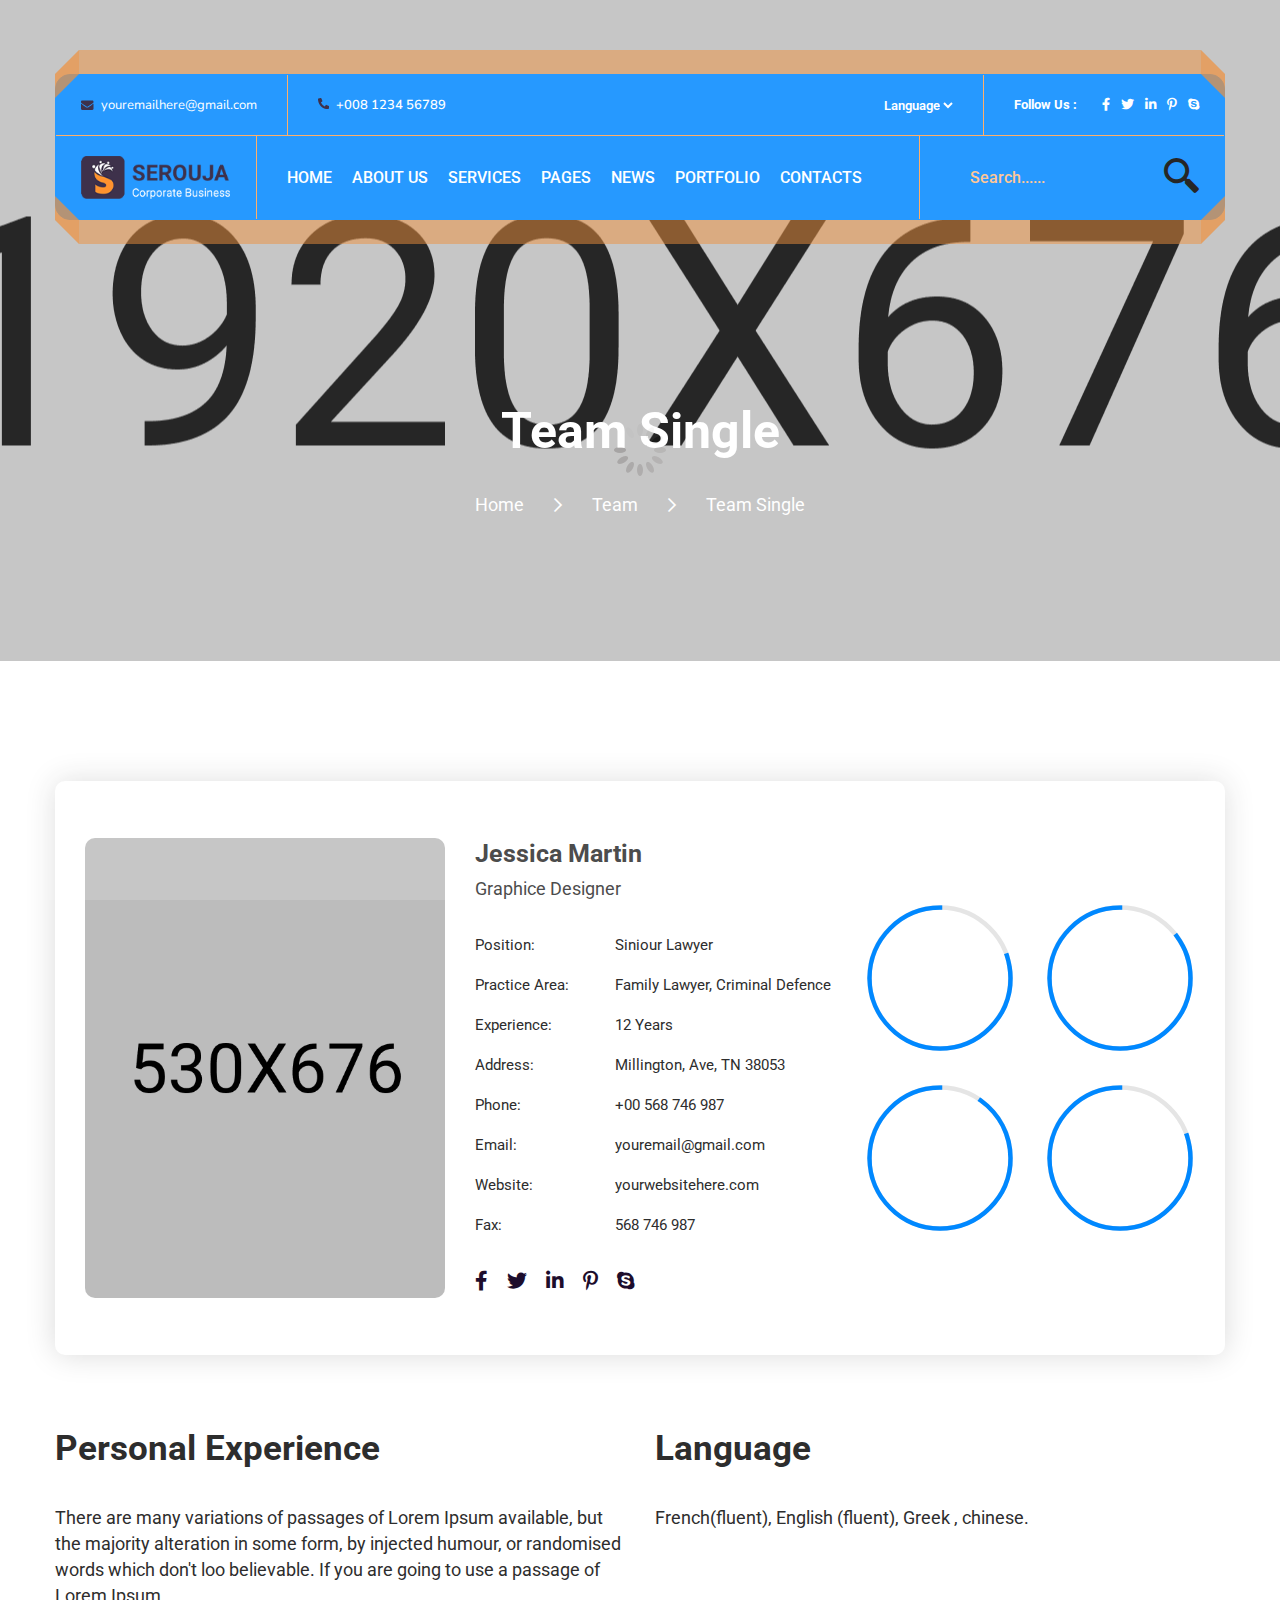
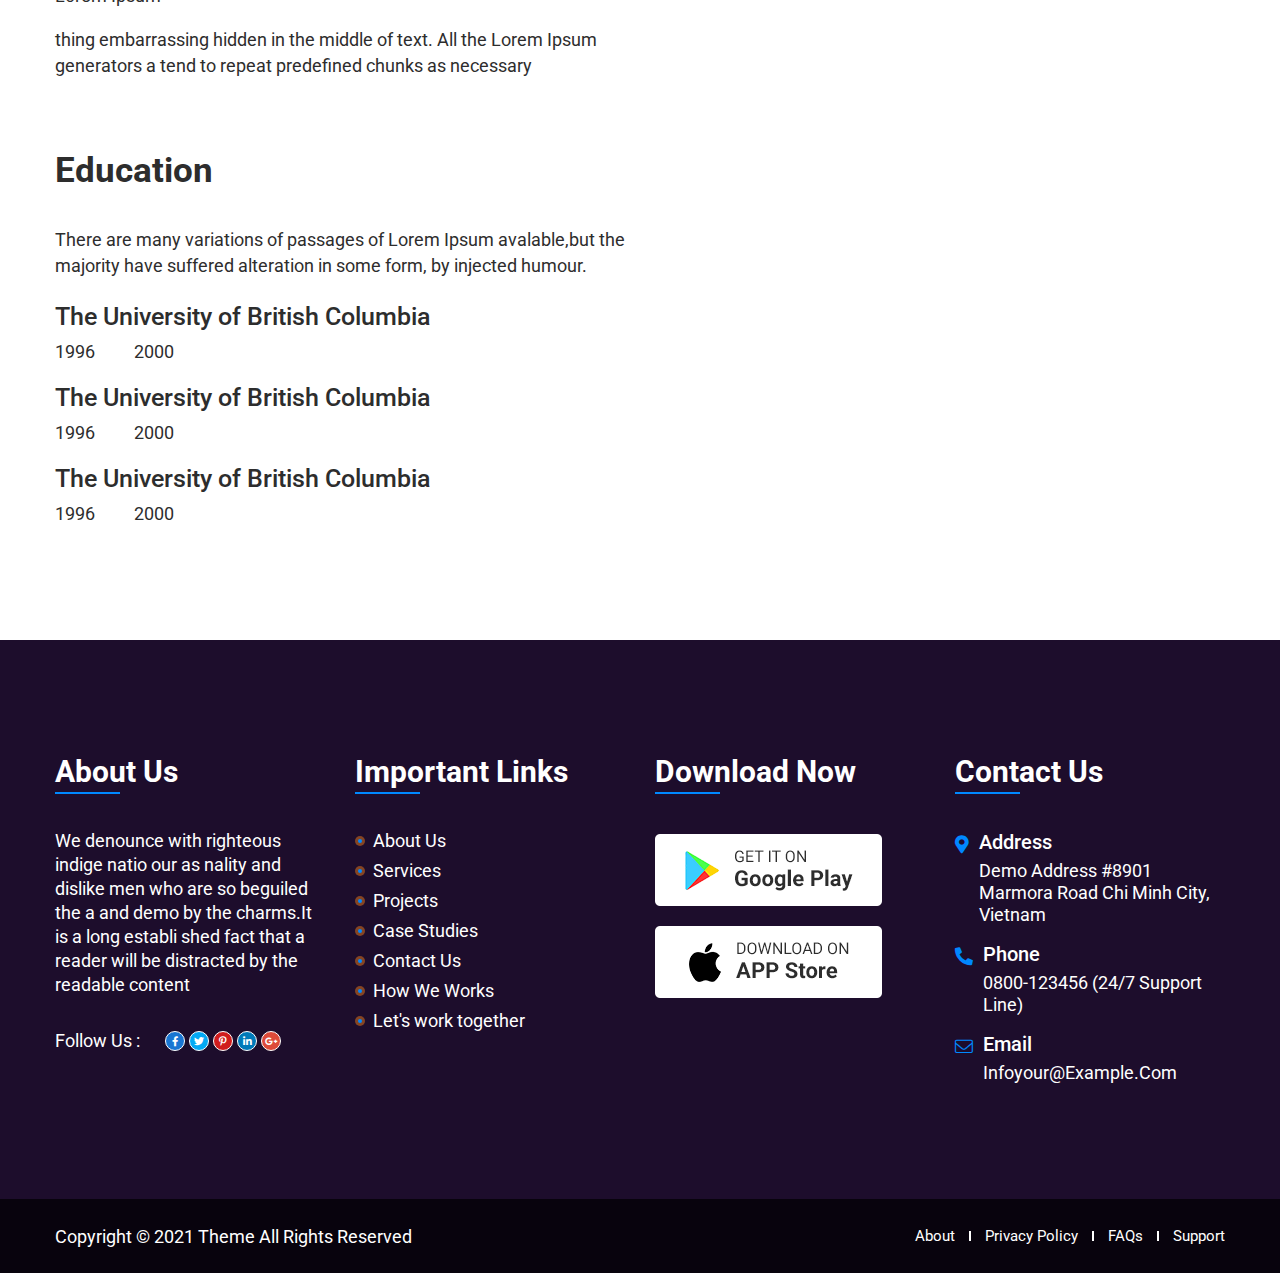
<file: team-single.html>
<!DOCTYPE html>
<html lang="en">
<head>
    <meta charset="UTF-8">
    <meta name="viewport" content="width=device-width, initial-scale=1.0">
    <title>SEROUJA - Corporate Business</title>


    <!-- favicon -->
    <link rel="shortcut icon" href="favicon.png" type="image/x-icon">
    <!-- animate css new -->
    <link rel="stylesheet" href="assets/css/animate.css">
    <!-- animate css old -->
    <link rel="stylesheet" href="assets/css/animate-2.css">
    <!-- fontawesome -->
    <link rel="stylesheet" href="assets/font-awesome/css/all.min.css">
    <!-- icofont -->
    <link rel="stylesheet" href="assets/icofont/icofont.min.css">
    <!-- flaticon -->
    <link rel="stylesheet" href="assets/css/font/flaticon.css">
    <!-- odometer -->
    <link rel="stylesheet" href="assets/css/odometer.min.css">
    <!-- owl carousel -->
    <link rel="stylesheet" href="assets/css/owl.carousel.min.css">
    <!-- progresscircle -->
    <link rel="stylesheet" href="assets/css/progresscircle.css">
    <!-- bootstrap -->
    <link rel="stylesheet" href="assets/css/bootstrap.min.css">
    <!-- custom stylesheet -->
    <link rel="stylesheet" href="assets/css/style.css">
</head>
<body>
    <!-- preloader begin -->
    <div class="preloader">
        <div class="loader"><img src="assets/images/spinner.gif" alt="image"></div>
    </div>
    <!-- preloader end -->

    <!-- scroll to top -->
    <div class="scroll-to-top">
        <div class="container">
            <button><i class="fas fa-chevron-up"></i></button>
        </div>
    </div>
    <!-- scroll to top -->

    <!-- header begin -->
    <div class="header">
        <div class="container">
            <div class="top-border"></div>
            <div class="bg">
                <div class="top-header">
                    <div class="row">
                        <div class="col-xl-6 col-lg-6 col-sm-6">
                            <div class="top-left">
                                <a href="#"><i><svg aria-hidden="true" focusable="false" data-prefix="fas" data-icon="envelope" role="img" xmlns="http://www.w3.org/2000/svg" viewBox="0 0 512 512" class="svg-inline--fa fa-envelope fa-w-16 fa-fw"><path fill="currentColor" d="M502.3 190.8c3.9-3.1 9.7-.2 9.7 4.7V400c0 26.5-21.5 48-48 48H48c-26.5 0-48-21.5-48-48V195.6c0-5 5.7-7.8 9.7-4.7 22.4 17.4 52.1 39.5 154.1 113.6 21.1 15.4 56.7 47.8 92.2 47.6 35.7.3 72-32.8 92.3-47.6 102-74.1 131.6-96.3 154-113.7zM256 320c23.2.4 56.6-29.2 73.4-41.4 132.7-96.3 142.8-104.7 173.4-128.7 5.8-4.5 9.2-11.5 9.2-18.9v-19c0-26.5-21.5-48-48-48H48C21.5 64 0 85.5 0 112v19c0 7.4 3.4 14.3 9.2 18.9 30.6 23.9 40.7 32.4 173.4 128.7 16.8 12.2 50.2 41.8 73.4 41.4z" class=""></path></svg></i> youremailhere@gmail.com</a>
                                <a href="#"><i><svg aria-hidden="true" focusable="false" data-prefix="fas" data-icon="phone-alt" role="img" xmlns="http://www.w3.org/2000/svg" viewBox="0 0 512 512" class="svg-inline--fa fa-phone-alt fa-w-16 fa-fw"><path fill="currentColor" d="M497.39 361.8l-112-48a24 24 0 0 0-28 6.9l-49.6 60.6A370.66 370.66 0 0 1 130.6 204.11l60.6-49.6a23.94 23.94 0 0 0 6.9-28l-48-112A24.16 24.16 0 0 0 122.6.61l-104 24A24 24 0 0 0 0 48c0 256.5 207.9 464 464 464a24 24 0 0 0 23.4-18.6l24-104a24.29 24.29 0 0 0-14.01-27.6z" class=""></path></svg></i> +008 1234 56789</a>
                            </div>
                        </div>
                        <div class="col-xl-6 col-lg-6 col-sm-6">
                            <div class="top-right">
                                <form>
                                    <select name="Language">
                                        <option>Language</option>
                                        <option>English</option>
                                        <option>Bangla</option>
                                        <option>Arabic</option>
                                    </select>
                                </form>
                                <div class="follow">
                                    <ul>
                                        <li>Follow Us :</li>
                                        <li>
                                            <a href="#"><i class="fab fa-facebook-f"></i></a>
                                            <a href="#"><i class="fab fa-twitter"></i></a>
                                            <a href="#"><i class="fab fa-linkedin-in"></i></a>
                                            <a href="#"><i class="fab fa-pinterest-p"></i></a>
                                            <a href="#"><i class="fab fa-skype"></i></a>
                                        </li>
                                    </ul>
                                </div>
                            </div>
                        </div>
                    </div>
                </div>
                <div class="bottom-header">
                    <div class="row no-gutters">
                        <div class="col-xl-2 col-lg-2 col-10 d-xl-flex d-lg-flex d-block align-items-center">
                            <div class="row no-gutters custom">
                                <div class="d-xl-none d-lg-none d-block col-2">
                                    <button class="navbar-toggler" type="button" data-toggle="collapse" data-target="#navbarSupportedContent" aria-controls="navbarSupportedContent" aria-expanded="false" aria-label="Toggle navigation">
                                        <i class="fas fa-bars"></i>
                                    </button>
                                </div>
                                <div class="col-xl-12 col-lg-12 col-10 d-xl-block d-lg-block d-flex align-items-center">
                                    <div class="logo">
                                        <a href="index.html"><img src="assets/images/logo.png" alt="LOGO"></a>
                                    </div>
                                </div>
                            </div>
                        </div>
                        <div class="col-xl-7 col-lg-9 three">
                            <nav class="navbar navbar-expand-lg navbar-light">
                                <div class="collapse navbar-collapse" id="navbarSupportedContent">
                                    <ul class="navbar-nav mr-auto">
                                        <li class="nav-item dropdown">
                                            <a class="nav-link" href="#" id="homeDropdown" role="button" data-toggle="dropdown" aria-haspopup="true" aria-expanded="false">
                                                HOME
                                            </a>
                                            <div class="dropdown-menu" aria-labelledby="homeDropdown">
                                                <a class="dropdown-item" href="index.html">Home page 01</a>
                                                <a class="dropdown-item" href="index-2.html">Home page 02</a>
                                            </div>
                                        </li>
                                        <li class="nav-item">
                                            <a class="nav-link" href="about.html">ABOUT US</a>
                                        </li>
                                        <li class="nav-item dropdown">
                                            <a class="nav-link" href="#" id="serviceDropdown" role="button" data-toggle="dropdown" aria-haspopup="true" aria-expanded="false">
                                                SERVICES
                                            </a>
                                            <div class="dropdown-menu" aria-labelledby="serviceDropdown">
                                                <a class="dropdown-item" href="service.html">Service page</a>
                                                <a class="dropdown-item" href="service-details.html">Service details page</a>
                                            </div>
                                        </li>
                                        <li class="nav-item dropdown">
                                            <a class="nav-link" href="#" id="pageDropdown" role="button" data-toggle="dropdown" aria-haspopup="true" aria-expanded="false">
                                                PAGES
                                            </a>
                                            <div class="dropdown-menu" aria-labelledby="pageDropdown">
                                                <a class="dropdown-item" href="team.html">Team page</a>
                                                <a class="dropdown-item" href="team-single.html">Team single page</a>
                                            </div>
                                        </li>
                                        <li class="nav-item dropdown">
                                            <a class="nav-link" href="#" id="blogDropdown" role="button" data-toggle="dropdown" aria-haspopup="true" aria-expanded="false">
                                                NEWS
                                            </a>
                                            <div class="dropdown-menu" aria-labelledby="blogDropdown">
                                                <a class="dropdown-item" href="blog-right-bar.html">Blog right bar</a>
                                                <a class="dropdown-item" href="blog-left-bar.html">Blog left bar</a>
                                                <a class="dropdown-item" href="blog-details.html">Blog details page</a>
                                            </div>
                                        </li>
                                        <li class="nav-item dropdown">
                                            <a class="nav-link" href="#" id="portfolioDropdown" role="button" data-toggle="dropdown" aria-haspopup="true" aria-expanded="false">
                                                PORTFOLIO
                                            </a>
                                            <div class="dropdown-menu" aria-labelledby="portfolioDropdown">
                                                <a class="dropdown-item" href="portfolio.html">Portfolio page</a>
                                                <a class="dropdown-item" href="portfolio-details.html">Portfolio details page</a>
                                            </div>
                                        </li>
                                        <li class="nav-item">
                                            <a class="nav-link" href="contact.html">CONTACTS</a>
                                        </li>
                                    </ul>
                                </div>
                            </nav>
                        </div>
                        <div class="col-xl-3 col-lg-1 col-2 two d-xl-flex d-lg-flex justify-content-end">
                            <form class="form nav-form">
                                <input type="search" placeholder="Search......" required>
                                <button type="submit"><i class="flaticon-magnifying-glass-search"></i></button>
                            </form>
                        </div>
                    </div>
                </div>
            </div>
            <div class="bottom-border"></div>
        </div>
    </div>
    <!-- header end -->

    <!-- banner begin -->
    <div class="breadcrumb bg-3">
        <div class="container">
            <div class="row justify-content-center">
                <div class="col-xl-4 col-lg-5">
                    <div class="part-txt">
                        <h1>Team Single</h1>
                        <ul>
                            <li>Home</li>
                            <li><i class="far fa-chevron-right"></i></li>
                            <li>Team</li>
                            <li><i class="far fa-chevron-right"></i></li>
                            <li>Team Single</li>
                        </ul>
                    </div>
                </div>
            </div>
        </div>
    </div>
    <!-- banner end -->

    <!-- team begin -->
    <div class="team-details">
        <div class="container">
            <div class="bg">
                <div class="row">
                    <div class="col-xl-4 col-lg-6 col-md-5 d-xl-flex d-lg-flex align-items-center">
                        <div class="part-img">
                            <img src="assets/images/team-single.jpg" alt="image">
                        </div>
                    </div>
                    <div class="col-xl-4 col-lg-6 col-md-7 d-xl-flex d-lg-flex align-items-center">
                        <div class="basic-info">
                            <h3>Jessica Martin</h3>
                            <p>Graphice Designer</p>
                            <ul>
                                <li><span>Position:</span>Siniour Lawyer</li>
                                <li><span>Practice Area:</span>Family Lawyer, Criminal Defence</li>
                                <li><span>Experience:</span>12 Years</li>
                                <li><span>Address:</span>Millington, Ave, TN 38053</li>
                                <li><span>Phone:</span>+00 568 746 987</li>
                                <li><span>Email:</span>youremail@gmail.com</li>
                                <li><span>Website:</span>yourwebsitehere.com</li>
                                <li><span>Fax:</span>568 746 987</li>
                            </ul>
                            <div class="social">
                                <a href="#"><i class="fab fa-facebook-f"></i></a>
                                <a href="#"><i class="fab fa-twitter"></i></a>
                                <a href="#"><i class="fab fa-linkedin-in"></i></a>
                                <a href="#"><i class="fab fa-pinterest-p"></i></a>
                                <a href="#"><i class="fab fa-skype"></i></a>
                            </div>
                        </div>
                    </div>
                    <div class="col-xl-4 col-lg-12 d-xl-flex d-lg-flex align-items-center">
                        <div class="skill">
                            <div class="single-skill" data-percentage="80">Ui/Ux Design</div>
                            <div class="single-skill" data-percentage="85">Web Design</div>
                            <div class="single-skill" data-percentage="90">Branding Design</div>
                            <div class="single-skill" data-percentage="80">App Design</div>
                        </div>
                    </div>
                </div>
            </div>
            <div class="part-txt">
                <div class="row">
                    <div class="col-xl-6 col-lg-6">
                        <div class="experience">
                            <h2>Personal Experience</h2>
                            <p>There are many variations of passages of Lorem Ipsum available, but the majority alteration in some form, by injected humour, or randomised words which don't loo believable. If you are going to use a passage of Lorem Ipsum</p>
                            <p>thing embarrassing hidden in the middle of text. All the Lorem Ipsum generators a tend to repeat predefined chunks as necessary</p>
                        </div>
                        <div class="education">
                            <h2>Education</h2>
                            <p>There are many variations of passages of Lorem Ipsum avalable,but the majority have suffered alteration in some form, by injected humour.</p>
                            <div class="versity">
                                <h3>The University of British Columbia</h3>
                                <span>1996</span>
                                <span>2000</span>
                            </div>
                            <div class="versity">
                                <h3>The University of British Columbia</h3>
                                <span>1996</span>
                                <span>2000</span>
                            </div>
                            <div class="versity">
                                <h3>The University of British Columbia</h3>
                                <span>1996</span>
                                <span>2000</span>
                            </div>
                        </div>
                    </div>
                    <div class="col-xl-6 col-lg-6">
                        <div class="language">
                            <h2>Language</h2>
                            <p>French(fluent), English (fluent), Greek , chinese.</p>
                        </div>
                    </div>
                </div>
            </div>
        </div>
    </div>
    <!-- team end -->

    <!-- footer begin -->
    <div class="footer">
        <div class="main-footer">
            <div class="container">
                <div class="row">
                    <div class="col-xl-3 col-lg-3 col-sm-6">
                        <div class="footer-about">
                            <h3 class="title">About Us</h3>
                            <p>We denounce with righteous indige natio our as nality and dislike men who are so beguiled the a and demo by the charms.It is a long establi shed fact that a reader will be distracted by the readable content</p>
                            <ul>
                                <li>Follow Us :</li>
                                <li>
                                    <a href="#" class="fb"><i class="fab fa-facebook-f"></i></a>
                                    <a href="#" class="tw"><i class="fab fa-twitter"></i></a>
                                    <a href="#" class="pin"><i class="fab fa-pinterest-p"></i></a>
                                    <a href="#" class="ld"><i class="fab fa-linkedin-in"></i></a>
                                    <a href="#" class="gl"><i class="fab fa-google-plus-g"></i></a>
                                </li>
                            </ul>
                        </div>
                    </div>
                    <div class="col-xl-3 col-lg-3 col-sm-6">
                        <div class="links">
                            <h3 class="title">Important Links</h3>
                            <ul>
                                <li><a href="#">About Us</a></li>
                                <li><a href="#">Services</a></li>
                                <li><a href="#">Projects</a></li>
                                <li><a href="#">Case Studies</a></li>
                                <li><a href="#">Contact Us</a></li>
                                <li><a href="#">How We Works</a></li>
                                <li><a href="#">Let's work together</a></li>
                            </ul>
                        </div>
                    </div>
                    <div class="col-xl-3 col-lg-3 col-sm-6">
                        <div class="app-download">
                            <h3 class="title">Download Now</h3>
                            <ul>
                                <li>
                                    <a href="#">
                                        <img src="assets/images/app-download-1.png" alt="image">
                                    </a>
                                </li>
                                <li>
                                    <a href="#">
                                        <img src="assets/images/app-download-2.png" alt="image">
                                    </a>
                                </li>
                            </ul>
                        </div>
                    </div>
                    <div class="col-xl-3 col-lg-3 col-sm-6">
                        <div class="footer-contact">
                            <h3 class="title">Contact Us</h3>
                            <ul>
                                <li><i class="fas fa-map-marker-alt"></i></li>
                                <li><span>Address</span>Demo Address #8901 Marmora Road Chi Minh City, Vietnam</li>
                            </ul>
                            <ul>
                                <li><i class="fas fa-phone-alt"></i></li>
                                <li><span>Phone</span>0800-123456 (24/7 Support Line)</li>
                            </ul>
                            <ul>
                                <li><i class="fal fa-envelope"></i></li>
                                <li><span>Email</span>Infoyour@Example.Com</li>
                            </ul>
                        </div>
                    </div>
                </div>
            </div>
        </div>
        <div class="copyright">
            <div class="container">
                <div class="row justify-content-between">
                    <div class="col-xl-6 col-lg-6 col-md-6">
                        <p>Copyright &copy; 2021 Theme All Rights Reserved</p>
                    </div>
                    <div class="col-xl-6 col-lg-6 col-md-6">
                        <div class="links">
                            <a href="#">About</a>
                            <a href="#">Privacy Policy</a>
                            <a href="#">FAQs</a>
                            <a href="#">Support</a>
                        </div>
                    </div>
                </div>
            </div>
        </div>
    </div>
    <!-- footer end -->

    <!-- jquery -->
    <script src="assets/js/jquery-3.6.0.min.js"></script>
    <!-- modal video -->
    <script src="assets/js/jquery-modal-video.min.js"></script>
    <!-- odometer -->
    <script src="assets/js/odometer.min.js"></script>
    <!-- appear -->
    <script src="assets/js/jquery.appear.min.js"></script>
    <!-- nice select -->
    <script src="assets/js/jquery.nice-select.min.js"></script>
    <!-- owl carousel -->
    <script src="assets/js/owl.carousel.min.js"></script>
    <!-- progresscircle -->
    <script src="assets/js/progresscircle.js"></script>
    <!-- isotope -->
    <script src="assets/js/imagesloaded.pkgd.min.js"></script>
    <script src="assets/js/isotope.pkgd.min.js"></script>
    <!-- popper js -->
    <script src="assets/js/popper.min.js"></script>
    <!-- bootstrap -->
    <script src="assets/js/bootstrap.min.js"></script>
    <!-- custom js -->
    <script src="assets/js/main.js"></script>
</body>
</html>
</file>
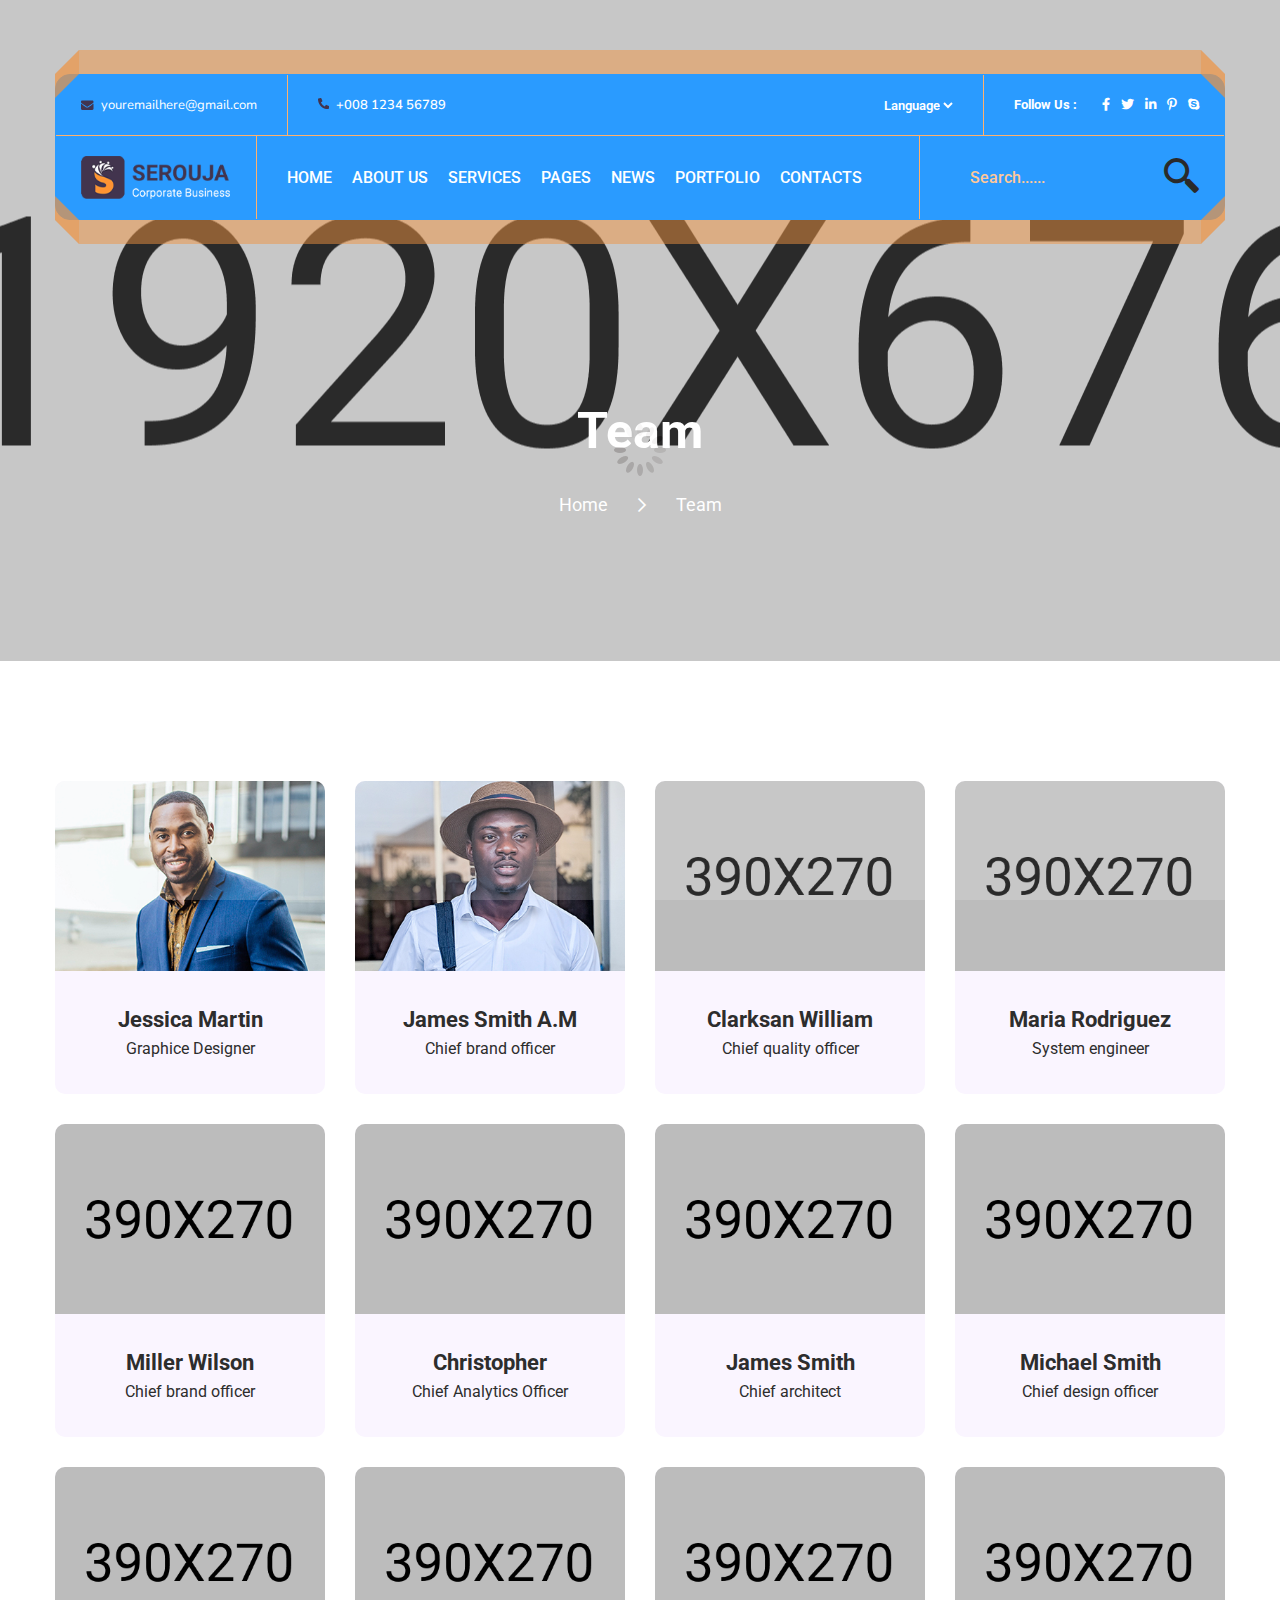
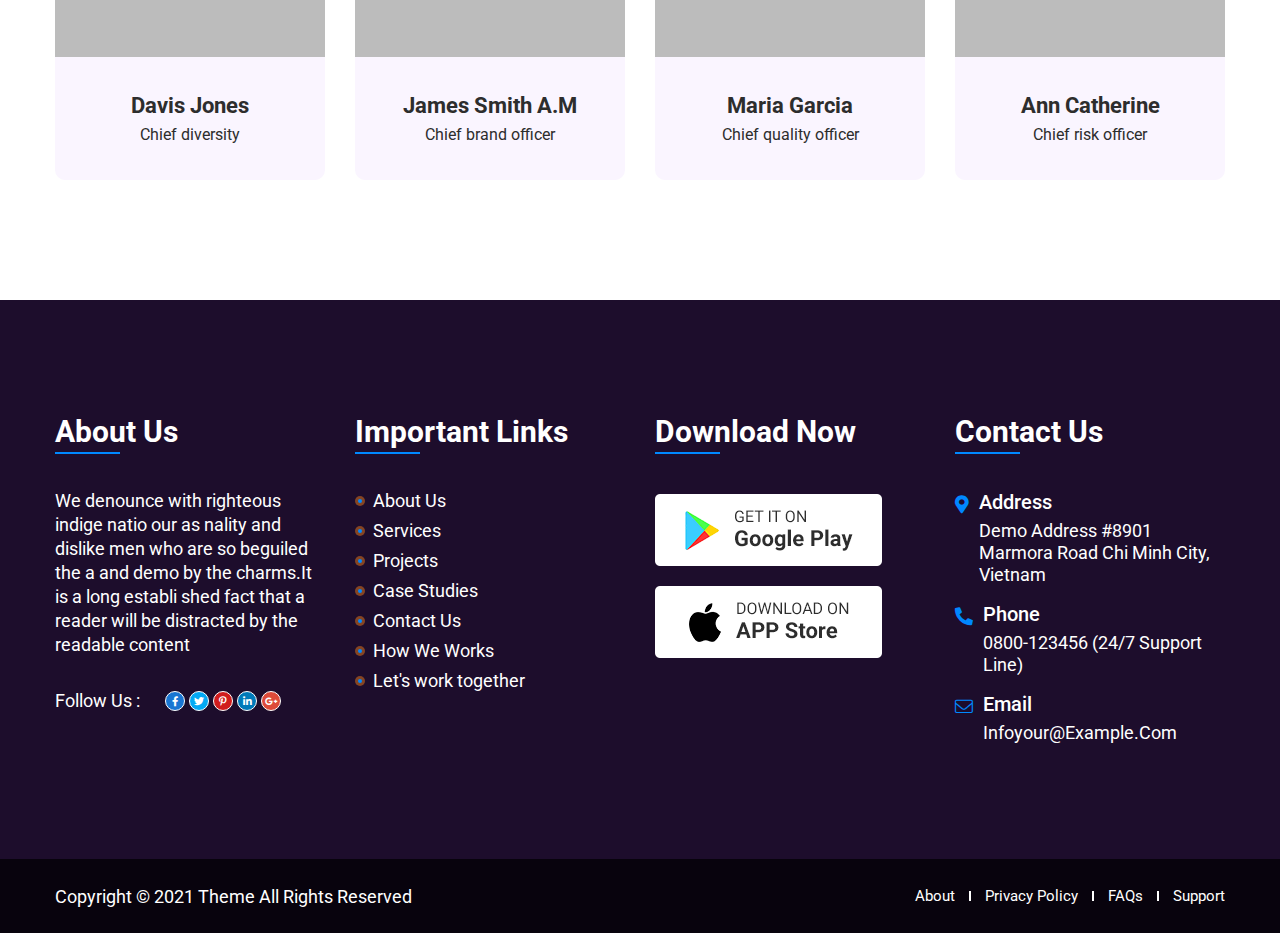
<file: team.html>
<!DOCTYPE html>
<html lang="en">
<head>
    <meta charset="UTF-8">
    <meta name="viewport" content="width=device-width, initial-scale=1.0">
    <title>SEROUJA - Corporate Business</title>


    <!-- favicon -->
    <link rel="shortcut icon" href="favicon.png" type="image/x-icon">
    <!-- animate css new -->
    <link rel="stylesheet" href="assets/css/animate.css">
    <!-- animate css old -->
    <link rel="stylesheet" href="assets/css/animate-2.css">
    <!-- fontawesome -->
    <link rel="stylesheet" href="assets/font-awesome/css/all.min.css">
    <!-- icofont -->
    <link rel="stylesheet" href="assets/icofont/icofont.min.css">
    <!-- flaticon -->
    <link rel="stylesheet" href="assets/css/font/flaticon.css">
    <!-- odometer -->
    <link rel="stylesheet" href="assets/css/odometer.min.css">
    <!-- owl carousel -->
    <link rel="stylesheet" href="assets/css/owl.carousel.min.css">
    <!-- bootstrap -->
    <link rel="stylesheet" href="assets/css/bootstrap.min.css">
    <!-- custom stylesheet -->
    <link rel="stylesheet" href="assets/css/style.css">
</head>
<body>
    <!-- preloader begin -->
    <div class="preloader">
        <div class="loader"><img src="assets/images/spinner.gif" alt="image"></div>
    </div>
    <!-- preloader end -->

    <!-- scroll to top -->
    <div class="scroll-to-top">
        <div class="container">
            <button><i class="fas fa-chevron-up"></i></button>
        </div>
    </div>
    <!-- scroll to top -->

    <!-- header begin -->
    <div class="header">
        <div class="container">
            <div class="top-border"></div>
            <div class="bg">
                <div class="top-header">
                    <div class="row">
                        <div class="col-xl-6 col-lg-6 col-sm-6">
                            <div class="top-left">
                                <a href="#"><i><svg aria-hidden="true" focusable="false" data-prefix="fas" data-icon="envelope" role="img" xmlns="http://www.w3.org/2000/svg" viewBox="0 0 512 512" class="svg-inline--fa fa-envelope fa-w-16 fa-fw"><path fill="currentColor" d="M502.3 190.8c3.9-3.1 9.7-.2 9.7 4.7V400c0 26.5-21.5 48-48 48H48c-26.5 0-48-21.5-48-48V195.6c0-5 5.7-7.8 9.7-4.7 22.4 17.4 52.1 39.5 154.1 113.6 21.1 15.4 56.7 47.8 92.2 47.6 35.7.3 72-32.8 92.3-47.6 102-74.1 131.6-96.3 154-113.7zM256 320c23.2.4 56.6-29.2 73.4-41.4 132.7-96.3 142.8-104.7 173.4-128.7 5.8-4.5 9.2-11.5 9.2-18.9v-19c0-26.5-21.5-48-48-48H48C21.5 64 0 85.5 0 112v19c0 7.4 3.4 14.3 9.2 18.9 30.6 23.9 40.7 32.4 173.4 128.7 16.8 12.2 50.2 41.8 73.4 41.4z" class=""></path></svg></i> youremailhere@gmail.com</a>
                                <a href="#"><i><svg aria-hidden="true" focusable="false" data-prefix="fas" data-icon="phone-alt" role="img" xmlns="http://www.w3.org/2000/svg" viewBox="0 0 512 512" class="svg-inline--fa fa-phone-alt fa-w-16 fa-fw"><path fill="currentColor" d="M497.39 361.8l-112-48a24 24 0 0 0-28 6.9l-49.6 60.6A370.66 370.66 0 0 1 130.6 204.11l60.6-49.6a23.94 23.94 0 0 0 6.9-28l-48-112A24.16 24.16 0 0 0 122.6.61l-104 24A24 24 0 0 0 0 48c0 256.5 207.9 464 464 464a24 24 0 0 0 23.4-18.6l24-104a24.29 24.29 0 0 0-14.01-27.6z" class=""></path></svg></i> +008 1234 56789</a>
                            </div>
                        </div>
                        <div class="col-xl-6 col-lg-6 col-sm-6">
                            <div class="top-right">
                                <form>
                                    <select name="Language">
                                        <option>Language</option>
                                        <option>English</option>
                                        <option>Bangla</option>
                                        <option>Arabic</option>
                                    </select>
                                </form>
                                <div class="follow">
                                    <ul>
                                        <li>Follow Us :</li>
                                        <li>
                                            <a href="#"><i class="fab fa-facebook-f"></i></a>
                                            <a href="#"><i class="fab fa-twitter"></i></a>
                                            <a href="#"><i class="fab fa-linkedin-in"></i></a>
                                            <a href="#"><i class="fab fa-pinterest-p"></i></a>
                                            <a href="#"><i class="fab fa-skype"></i></a>
                                        </li>
                                    </ul>
                                </div>
                            </div>
                        </div>
                    </div>
                </div>
                <div class="bottom-header">
                    <div class="row no-gutters">
                        <div class="col-xl-2 col-lg-2 col-10 d-xl-flex d-lg-flex d-block align-items-center">
                            <div class="row no-gutters custom">
                                <div class="d-xl-none d-lg-none d-block col-2">
                                    <button class="navbar-toggler" type="button" data-toggle="collapse" data-target="#navbarSupportedContent" aria-controls="navbarSupportedContent" aria-expanded="false" aria-label="Toggle navigation">
                                        <i class="fas fa-bars"></i>
                                    </button>
                                </div>
                                <div class="col-xl-12 col-lg-12 col-10 d-xl-block d-lg-block d-flex align-items-center">
                                    <div class="logo">
                                        <a href="index.html"><img src="assets/images/logo.png" alt="LOGO"></a>
                                    </div>
                                </div>
                            </div>
                        </div>
                        <div class="col-xl-7 col-lg-9 three">
                            <nav class="navbar navbar-expand-lg navbar-light">
                                <div class="collapse navbar-collapse" id="navbarSupportedContent">
                                    <ul class="navbar-nav mr-auto">
                                        <li class="nav-item dropdown">
                                            <a class="nav-link" href="#" id="homeDropdown" role="button" data-toggle="dropdown" aria-haspopup="true" aria-expanded="false">
                                                HOME
                                            </a>
                                            <div class="dropdown-menu" aria-labelledby="homeDropdown">
                                                <a class="dropdown-item" href="index.html">Home page 01</a>
                                                <a class="dropdown-item" href="index-2.html">Home page 02</a>
                                            </div>
                                        </li>
                                        <li class="nav-item">
                                            <a class="nav-link" href="about.html">ABOUT US</a>
                                        </li>
                                        <li class="nav-item dropdown">
                                            <a class="nav-link" href="#" id="serviceDropdown" role="button" data-toggle="dropdown" aria-haspopup="true" aria-expanded="false">
                                                SERVICES
                                            </a>
                                            <div class="dropdown-menu" aria-labelledby="serviceDropdown">
                                                <a class="dropdown-item" href="service.html">Service page</a>
                                                <a class="dropdown-item" href="service-details.html">Service details page</a>
                                            </div>
                                        </li>
                                        <li class="nav-item dropdown">
                                            <a class="nav-link" href="#" id="pageDropdown" role="button" data-toggle="dropdown" aria-haspopup="true" aria-expanded="false">
                                                PAGES
                                            </a>
                                            <div class="dropdown-menu" aria-labelledby="pageDropdown">
                                                <a class="dropdown-item" href="team.html">Team page</a>
                                                <a class="dropdown-item" href="team-single.html">Team single page</a>
                                            </div>
                                        </li>
                                        <li class="nav-item dropdown">
                                            <a class="nav-link" href="#" id="blogDropdown" role="button" data-toggle="dropdown" aria-haspopup="true" aria-expanded="false">
                                                NEWS
                                            </a>
                                            <div class="dropdown-menu" aria-labelledby="blogDropdown">
                                                <a class="dropdown-item" href="blog-right-bar.html">Blog right bar</a>
                                                <a class="dropdown-item" href="blog-left-bar.html">Blog left bar</a>
                                                <a class="dropdown-item" href="blog-details.html">Blog details page</a>
                                            </div>
                                        </li>
                                        <li class="nav-item dropdown">
                                            <a class="nav-link" href="#" id="portfolioDropdown" role="button" data-toggle="dropdown" aria-haspopup="true" aria-expanded="false">
                                                PORTFOLIO
                                            </a>
                                            <div class="dropdown-menu" aria-labelledby="portfolioDropdown">
                                                <a class="dropdown-item" href="portfolio.html">Portfolio page</a>
                                                <a class="dropdown-item" href="portfolio-details.html">Portfolio details page</a>
                                            </div>
                                        </li>
                                        <li class="nav-item">
                                            <a class="nav-link" href="contact.html">CONTACTS</a>
                                        </li>
                                    </ul>
                                </div>
                            </nav>
                        </div>
                        <div class="col-xl-3 col-lg-1 col-2 two d-xl-flex d-lg-flex justify-content-end">
                            <form class="form nav-form">
                                <input type="search" placeholder="Search......" required>
                                <button type="submit"><i class="flaticon-magnifying-glass-search"></i></button>
                            </form>
                        </div>
                    </div>
                </div>
            </div>
            <div class="bottom-border"></div>
        </div>
    </div>
    <!-- header end -->

    <!-- banner begin -->
    <div class="breadcrumb bg-3">
        <div class="container">
            <div class="row justify-content-center">
                <div class="col-xl-3 col-lg-4">
                    <div class="part-txt">
                        <h1>Team</h1>
                        <ul>
                            <li>Home</li>
                            <li><i class="far fa-chevron-right"></i></li>
                            <li>Team</li>
                        </ul>
                    </div>
                </div>
            </div>
        </div>
    </div>
    <!-- banner end -->

    <!-- team begin -->
    <div class="team team-inner">
        <div class="container">
            <div class="row">
                <div class="col-xl-3 col-lg-3 col-sm-6">
                    <div class="single-box">
                        <div class="part-img">
                            <img src="assets/images/team-1.jpg" alt="image">
                            <div class="overlay">
                                <div class="social">
                                    <a href="#"><i class="fab fa-skype"></i></a>
                                    <a href="#"><i class="fab fa-pinterest-p"></i></a>
                                    <a href="#"><i class="fab fa-linkedin-in"></i></a>
                                    <a href="#"><i class="fab fa-twitter"></i></a>
                                    <a href="#"><i class="fab fa-facebook-f"></i></a>
                                </div>
                            </div>
                        </div>
                        <div class="txt">
                            <a href="team-single.html">Jessica Martin</a>
                            <p>Graphice Designer</p>
                        </div>
                    </div>
                </div>
                <div class="col-xl-3 col-lg-3 col-sm-6">
                    <div class="single-box">
                        <div class="part-img">
                            <img src="assets/images/team-2.jpg" alt="image">
                            <div class="overlay">
                                <div class="social">
                                    <a href="#"><i class="fab fa-skype"></i></a>
                                    <a href="#"><i class="fab fa-pinterest-p"></i></a>
                                    <a href="#"><i class="fab fa-linkedin-in"></i></a>
                                    <a href="#"><i class="fab fa-twitter"></i></a>
                                    <a href="#"><i class="fab fa-facebook-f"></i></a>
                                </div>
                            </div>
                        </div>
                        <div class="txt">
                            <a href="team-single.html">James Smith A.M</a>
                            <p>Chief brand officer</p>
                        </div>
                    </div>
                </div>
                <div class="col-xl-3 col-lg-3 col-sm-6">
                    <div class="single-box">
                        <div class="part-img">
                            <img src="assets/images/team-3.jpg" alt="image">
                            <div class="overlay">
                                <div class="social">
                                    <a href="#"><i class="fab fa-skype"></i></a>
                                    <a href="#"><i class="fab fa-pinterest-p"></i></a>
                                    <a href="#"><i class="fab fa-linkedin-in"></i></a>
                                    <a href="#"><i class="fab fa-twitter"></i></a>
                                    <a href="#"><i class="fab fa-facebook-f"></i></a>
                                </div>
                            </div>
                        </div>
                        <div class="txt">
                            <a href="team-single.html">Clarksan William</a>
                            <p>Chief quality officer</p>
                        </div>
                    </div>
                </div>
                <div class="col-xl-3 col-lg-3 col-sm-6">
                    <div class="single-box">
                        <div class="part-img">
                            <img src="assets/images/team-4.jpg" alt="image">
                            <div class="overlay">
                                <div class="social">
                                    <a href="#"><i class="fab fa-skype"></i></a>
                                    <a href="#"><i class="fab fa-pinterest-p"></i></a>
                                    <a href="#"><i class="fab fa-linkedin-in"></i></a>
                                    <a href="#"><i class="fab fa-twitter"></i></a>
                                    <a href="#"><i class="fab fa-facebook-f"></i></a>
                                </div>
                            </div>
                        </div>
                        <div class="txt">
                            <a href="team-single.html">Maria Rodriguez</a>
                            <p>System engineer</p>
                        </div>
                    </div>
                </div>
                <div class="col-xl-3 col-lg-3 col-sm-6">
                    <div class="single-box">
                        <div class="part-img">
                            <img src="assets/images/team-5.jpg" alt="image">
                            <div class="overlay">
                                <div class="social">
                                    <a href="#"><i class="fab fa-skype"></i></a>
                                    <a href="#"><i class="fab fa-pinterest-p"></i></a>
                                    <a href="#"><i class="fab fa-linkedin-in"></i></a>
                                    <a href="#"><i class="fab fa-twitter"></i></a>
                                    <a href="#"><i class="fab fa-facebook-f"></i></a>
                                </div>
                            </div>
                        </div>
                        <div class="txt">
                            <a href="team-single.html">Miller Wilson</a>
                            <p>Chief brand officer</p>
                        </div>
                    </div>
                </div>
                <div class="col-xl-3 col-lg-3 col-sm-6">
                    <div class="single-box">
                        <div class="part-img">
                            <img src="assets/images/team-6.jpg" alt="image">
                            <div class="overlay">
                                <div class="social">
                                    <a href="#"><i class="fab fa-skype"></i></a>
                                    <a href="#"><i class="fab fa-pinterest-p"></i></a>
                                    <a href="#"><i class="fab fa-linkedin-in"></i></a>
                                    <a href="#"><i class="fab fa-twitter"></i></a>
                                    <a href="#"><i class="fab fa-facebook-f"></i></a>
                                </div>
                            </div>
                        </div>
                        <div class="txt">
                            <a href="team-single.html">Christopher</a>
                            <p>Chief Analytics Officer</p>
                        </div>
                    </div>
                </div>
                <div class="col-xl-3 col-lg-3 col-sm-6">
                    <div class="single-box">
                        <div class="part-img">
                            <img src="assets/images/team-7.jpg" alt="image">
                            <div class="overlay">
                                <div class="social">
                                    <a href="#"><i class="fab fa-skype"></i></a>
                                    <a href="#"><i class="fab fa-pinterest-p"></i></a>
                                    <a href="#"><i class="fab fa-linkedin-in"></i></a>
                                    <a href="#"><i class="fab fa-twitter"></i></a>
                                    <a href="#"><i class="fab fa-facebook-f"></i></a>
                                </div>
                            </div>
                        </div>
                        <div class="txt">
                            <a href="team-single.html">James Smith</a>
                            <p>Chief architect</p>
                        </div>
                    </div>
                </div>
                <div class="col-xl-3 col-lg-3 col-sm-6">
                    <div class="single-box">
                        <div class="part-img">
                            <img src="assets/images/team-8.jpg" alt="image">
                            <div class="overlay">
                                <div class="social">
                                    <a href="#"><i class="fab fa-skype"></i></a>
                                    <a href="#"><i class="fab fa-pinterest-p"></i></a>
                                    <a href="#"><i class="fab fa-linkedin-in"></i></a>
                                    <a href="#"><i class="fab fa-twitter"></i></a>
                                    <a href="#"><i class="fab fa-facebook-f"></i></a>
                                </div>
                            </div>
                        </div>
                        <div class="txt">
                            <a href="team-single.html">Michael Smith</a>
                            <p>Chief design officer</p>
                        </div>
                    </div>
                </div>
                <div class="col-xl-3 col-lg-3 col-sm-6">
                    <div class="single-box">
                        <div class="part-img">
                            <img src="assets/images/team-9.jpg" alt="image">
                            <div class="overlay">
                                <div class="social">
                                    <a href="#"><i class="fab fa-skype"></i></a>
                                    <a href="#"><i class="fab fa-pinterest-p"></i></a>
                                    <a href="#"><i class="fab fa-linkedin-in"></i></a>
                                    <a href="#"><i class="fab fa-twitter"></i></a>
                                    <a href="#"><i class="fab fa-facebook-f"></i></a>
                                </div>
                            </div>
                        </div>
                        <div class="txt">
                            <a href="team-single.html">Davis Jones</a>
                            <p>Chief diversity</p>
                        </div>
                    </div>
                </div>
                <div class="col-xl-3 col-lg-3 col-sm-6">
                    <div class="single-box">
                        <div class="part-img">
                            <img src="assets/images/team-10.jpg" alt="image">
                            <div class="overlay">
                                <div class="social">
                                    <a href="#"><i class="fab fa-skype"></i></a>
                                    <a href="#"><i class="fab fa-pinterest-p"></i></a>
                                    <a href="#"><i class="fab fa-linkedin-in"></i></a>
                                    <a href="#"><i class="fab fa-twitter"></i></a>
                                    <a href="#"><i class="fab fa-facebook-f"></i></a>
                                </div>
                            </div>
                        </div>
                        <div class="txt">
                            <a href="team-single.html">James Smith A.M</a>
                            <p>Chief brand officer</p>
                        </div>
                    </div>
                </div>
                <div class="col-xl-3 col-lg-3 col-sm-6">
                    <div class="single-box">
                        <div class="part-img">
                            <img src="assets/images/team-11.jpg" alt="image">
                            <div class="overlay">
                                <div class="social">
                                    <a href="#"><i class="fab fa-skype"></i></a>
                                    <a href="#"><i class="fab fa-pinterest-p"></i></a>
                                    <a href="#"><i class="fab fa-linkedin-in"></i></a>
                                    <a href="#"><i class="fab fa-twitter"></i></a>
                                    <a href="#"><i class="fab fa-facebook-f"></i></a>
                                </div>
                            </div>
                        </div>
                        <div class="txt">
                            <a href="team-single.html">Maria Garcia</a>
                            <p>Chief quality officer</p>
                        </div>
                    </div>
                </div>
                <div class="col-xl-3 col-lg-3 col-sm-6">
                    <div class="single-box">
                        <div class="part-img">
                            <img src="assets/images/team-12.jpg" alt="image">
                            <div class="overlay">
                                <div class="social">
                                    <a href="#"><i class="fab fa-skype"></i></a>
                                    <a href="#"><i class="fab fa-pinterest-p"></i></a>
                                    <a href="#"><i class="fab fa-linkedin-in"></i></a>
                                    <a href="#"><i class="fab fa-twitter"></i></a>
                                    <a href="#"><i class="fab fa-facebook-f"></i></a>
                                </div>
                            </div>
                        </div>
                        <div class="txt">
                            <a href="team-single.html">Ann Catherine</a>
                            <p>Chief risk officer</p>
                        </div>
                    </div>
                </div>
            </div>
        </div>
    </div>
    <!-- team end -->

    <!-- footer begin -->
    <div class="footer">
        <div class="main-footer">
            <div class="container">
                <div class="row">
                    <div class="col-xl-3 col-lg-3 col-sm-6">
                        <div class="footer-about">
                            <h3 class="title">About Us</h3>
                            <p>We denounce with righteous indige natio our as nality and dislike men who are so beguiled the a and demo by the charms.It is a long establi shed fact that a reader will be distracted by the readable content</p>
                            <ul>
                                <li>Follow Us :</li>
                                <li>
                                    <a href="#" class="fb"><i class="fab fa-facebook-f"></i></a>
                                    <a href="#" class="tw"><i class="fab fa-twitter"></i></a>
                                    <a href="#" class="pin"><i class="fab fa-pinterest-p"></i></a>
                                    <a href="#" class="ld"><i class="fab fa-linkedin-in"></i></a>
                                    <a href="#" class="gl"><i class="fab fa-google-plus-g"></i></a>
                                </li>
                            </ul>
                        </div>
                    </div>
                    <div class="col-xl-3 col-lg-3 col-sm-6">
                        <div class="links">
                            <h3 class="title">Important Links</h3>
                            <ul>
                                <li><a href="#">About Us</a></li>
                                <li><a href="#">Services</a></li>
                                <li><a href="#">Projects</a></li>
                                <li><a href="#">Case Studies</a></li>
                                <li><a href="#">Contact Us</a></li>
                                <li><a href="#">How We Works</a></li>
                                <li><a href="#">Let's work together</a></li>
                            </ul>
                        </div>
                    </div>
                    <div class="col-xl-3 col-lg-3 col-sm-6">
                        <div class="app-download">
                            <h3 class="title">Download Now</h3>
                            <ul>
                                <li>
                                    <a href="#">
                                        <img src="assets/images/app-download-1.png" alt="image">
                                    </a>
                                </li>
                                <li>
                                    <a href="#">
                                        <img src="assets/images/app-download-2.png" alt="image">
                                    </a>
                                </li>
                            </ul>
                        </div>
                    </div>
                    <div class="col-xl-3 col-lg-3 col-sm-6">
                        <div class="footer-contact">
                            <h3 class="title">Contact Us</h3>
                            <ul>
                                <li><i class="fas fa-map-marker-alt"></i></li>
                                <li><span>Address</span>Demo Address #8901 Marmora Road Chi Minh City, Vietnam</li>
                            </ul>
                            <ul>
                                <li><i class="fas fa-phone-alt"></i></li>
                                <li><span>Phone</span>0800-123456 (24/7 Support Line)</li>
                            </ul>
                            <ul>
                                <li><i class="fal fa-envelope"></i></li>
                                <li><span>Email</span>Infoyour@Example.Com</li>
                            </ul>
                        </div>
                    </div>
                </div>
            </div>
        </div>
        <div class="copyright">
            <div class="container">
                <div class="row justify-content-between">
                    <div class="col-xl-6 col-lg-6 col-md-6">
                        <p>Copyright &copy; 2021 Theme All Rights Reserved</p>
                    </div>
                    <div class="col-xl-6 col-lg-6 col-md-6">
                        <div class="links">
                            <a href="#">About</a>
                            <a href="#">Privacy Policy</a>
                            <a href="#">FAQs</a>
                            <a href="#">Support</a>
                        </div>
                    </div>
                </div>
            </div>
        </div>
    </div>
    <!-- footer end -->

    <!-- jquery -->
    <script src="assets/js/jquery-3.6.0.min.js"></script>
    <!-- modal video -->
    <script src="assets/js/jquery-modal-video.min.js"></script>
    <!-- odometer -->
    <script src="assets/js/odometer.min.js"></script>
    <!-- appear -->
    <script src="assets/js/jquery.appear.min.js"></script>
    <!-- nice select -->
    <script src="assets/js/jquery.nice-select.min.js"></script>
    <!-- owl carousel -->
    <script src="assets/js/owl.carousel.min.js"></script>
    <!-- progresscircle -->
    <script src="assets/js/progresscircle.js"></script>
    <!-- isotope -->
    <script src="assets/js/isotope.pkgd.min.js"></script>
    <script src="assets/js/imagesloaded.pkgd.min.js"></script>
    <!-- popper js -->
    <script src="assets/js/popper.min.js"></script>
    <!-- bootstrap -->
    <script src="assets/js/bootstrap.min.js"></script>
    <!-- custom js -->
    <script src="assets/js/main.js"></script>
</body>
</html>
</file>
<file: assets/css/font/flaticon.css>
@font-face {
    font-family: "flaticon";
    src: url("./flaticon.ttf?1d9b6751a0f1890ef582d8102f8a9992") format("truetype"),
url("./flaticon.woff?1d9b6751a0f1890ef582d8102f8a9992") format("woff"),
url("./flaticon.woff2?1d9b6751a0f1890ef582d8102f8a9992") format("woff2"),
url("./flaticon.eot?1d9b6751a0f1890ef582d8102f8a9992#iefix") format("embedded-opentype"),
url("./flaticon.svg?1d9b6751a0f1890ef582d8102f8a9992#flaticon") format("svg");
}

i[class^="flaticon-"]:before, i[class*=" flaticon-"]:before {
    font-family: flaticon !important;
    font-style: normal;
    font-weight: normal !important;
    font-variant: normal;
    text-transform: none;
    line-height: 1;
    -webkit-font-smoothing: antialiased;
    -moz-osx-font-smoothing: grayscale;
}

.flaticon-magnifying-glass-search:before {
    content: "\f101";
}
.flaticon-analytics:before {
    content: "\f102";
}
.flaticon-audit:before {
    content: "\f103";
}
.flaticon-business-and-finance:before {
    content: "\f104";
}
.flaticon-support:before {
    content: "\f105";
}
.flaticon-analytics-1:before {
    content: "\f106";
}
.flaticon-financial-profit:before {
    content: "\f107";
}
.flaticon-security:before {
    content: "\f108";
}
.flaticon-networking:before {
    content: "\f109";
}
.flaticon-money:before {
    content: "\f10a";
}
.flaticon-transfer:before {
    content: "\f10b";
}
.flaticon-money-1:before {
    content: "\f10c";
}
.flaticon-financial:before {
    content: "\f10d";
}
.flaticon-research:before {
    content: "\f10e";
}
.flaticon-index:before {
    content: "\f10f";
}
.flaticon-sketch:before {
    content: "\f110";
}
.flaticon-manufacturer:before {
    content: "\f111";
}
.flaticon-rating:before {
    content: "\f112";
}
.flaticon-team:before {
    content: "\f113";
}
.flaticon-project:before {
    content: "\f114";
}
.flaticon-award:before {
    content: "\f115";
}
.flaticon-pdf-file:before {
    content: "\f116";
}
.flaticon-broken-link:before {
    content: "\f117";
}
.flaticon-user:before {
    content: "\f118";
}
.flaticon-admin:before {
    content: "\f119";
}
.flaticon-calendar:before {
    content: "\f11a";
}
.flaticon-globe:before {
    content: "\f11b";
}
.flaticon-share:before {
    content: "\f11c";
}
.flaticon-calendar-1:before {
    content: "\f11d";
}
</file>
<file: assets/css/modal-video.min.css>
@keyframes modal-video{from{opacity:0}to{opacity:1}}@keyframes modal-video-inner{from{transform:translate(0, 100px)}to{transform:translate(0, 0)}}.modal-video{position:fixed;top:0;left:0;width:100%;height:100%;background-color:rgba(0,0,0,0.5);z-index:1000000;cursor:pointer;opacity:1;animation-timing-function:ease-out;animation-duration:.3s;animation-name:modal-video;-webkit-transition:opacity .3s ease-out;-moz-transition:opacity .3s ease-out;-ms-transition:opacity .3s ease-out;-o-transition:opacity .3s ease-out;transition:opacity .3s ease-out}.modal-video-close{opacity:0}.modal-video-close .modal-video-movie-wrap{-webkit-transform:translate(0, 100px);-moz-transform:translate(0, 100px);-ms-transform:translate(0, 100px);-o-transform:translate(0, 100px);transform:translate(0, 100px)}.modal-video-body{max-width:940px;width:100%;height:100%;margin:0 auto;display:table}.modal-video-inner{display:table-cell;vertical-align:middle;width:100%;height:100%}.modal-video-movie-wrap{width:100%;height:0;position:relative;padding-bottom:56.25%;background-color:#333;animation-timing-function:ease-out;animation-duration:.3s;animation-name:modal-video-inner;-webkit-transform:translate(0, 0);-moz-transform:translate(0, 0);-ms-transform:translate(0, 0);-o-transform:translate(0, 0);transform:translate(0, 0);-webkit-transition:-webkit-transform .3s ease-out;-moz-transition:-moz-transform .3s ease-out;-ms-transition:-ms-transform .3s ease-out;-o-transition:-o-transform .3s ease-out;transition:transform .3s ease-out}.modal-video-movie-wrap iframe{position:absolute;top:0;left:0;width:100%;height:100%}.modal-video-close-btn{position:absolute;z-index:2;top:-35px;right:-35px;display:inline-block;width:35px;height:35px;overflow:hidden;border:none;background:transparent}.modal-video-close-btn:before{transform:rotate(45deg)}.modal-video-close-btn:after{transform:rotate(-45deg)}.modal-video-close-btn:before,.modal-video-close-btn:after{content:'';position:absolute;height:2px;width:100%;top:50%;left:0;margin-top:-1px;background:#fff;border-radius:5px;margin-top:-6px}
</file>
